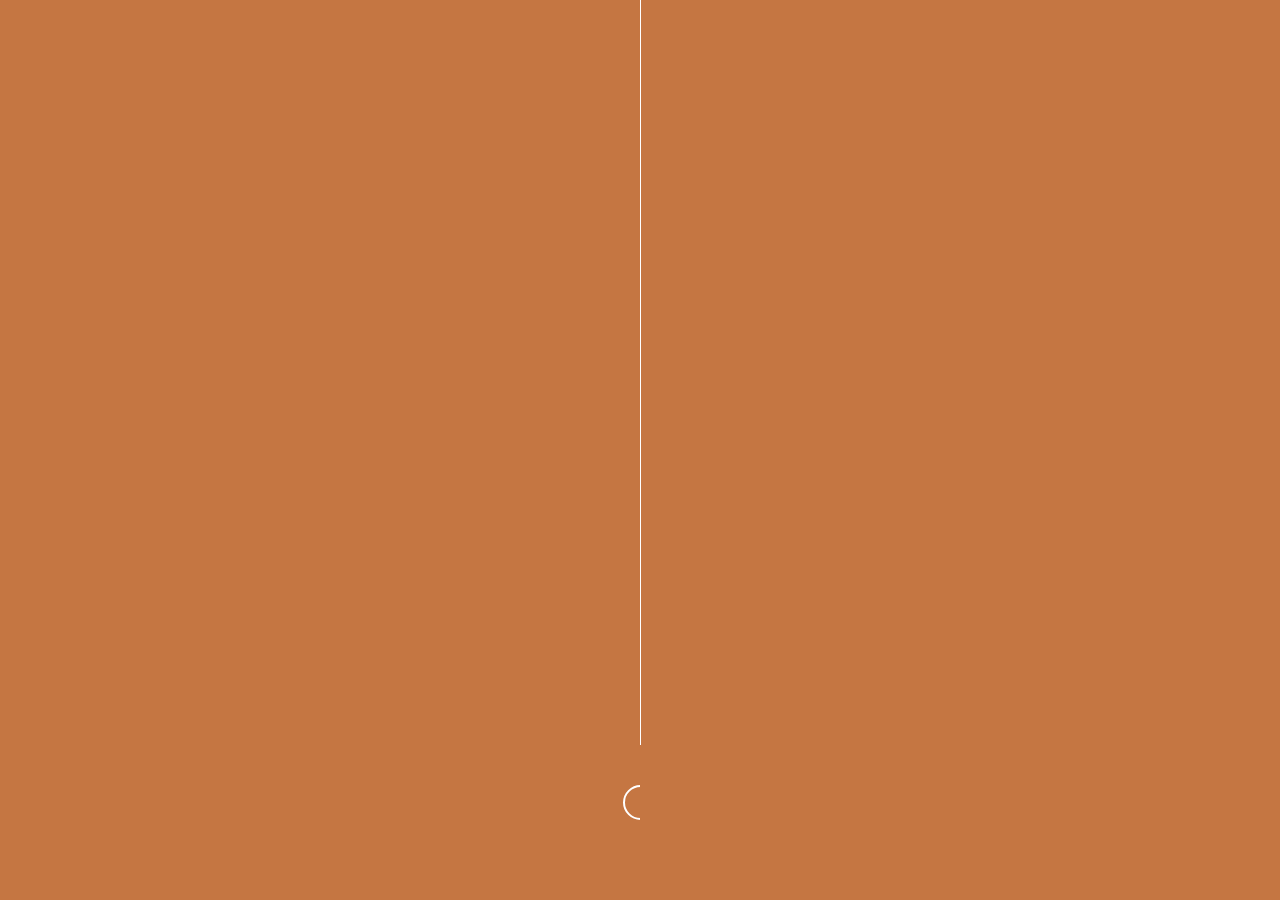
<file: index.html>
<!DOCTYPE html>
<html lang="zxx" class="is-preload">
  <head>
    <meta charset="UTF-8" />
    <meta name="viewport" content="width=device-width, initial-scale=1.0" />
    <meta http-equiv="X-UA-Compatible" content="ie=edge" />

    <link rel="shortcut icon" href="img/ui/logo.ico" type="image/x-icon" />

    <link rel="stylesheet" href="css/plugins/swiper.min.css" />

    <link rel="stylesheet" href="css/plugins/fancybox.min.css" />

    <link rel="stylesheet" href="css/style.css" />

    <title>Luna Helen</title>
  </head>

  <body>
    <div class="orb-wrapper">
      <div class="orb-loader-frame">
        <div class="orb-loader">
          <div class="orb-deco-1">
            <div class="orb-prog"></div>
          </div>
          <div class="orb-deco-2">
            <div class="orb-spiner"></div>
          </div>
        </div>
      </div>

      <div id="orb-dynamic-content" class="transition-fade">
        <div class="orb-page-frame orb-home-1">
          <div class="orb-top-bar-frame">
            <div class="orb-content orb-top-bar">
              <a href="index.html" class="orb-logo-frame">
                <img src="img/ui/logo2.svg" alt="Luna logo" />
              </a>
              <div class="orb-right-side">
                <div class="orb-menu-frame">
                  <nav>
                    <ul class="orb-menu">
                      <li class="orb-has-children orb-current">
                        <a href="index.html">Home</a>
                      </li>
                      <li class="orb-has-children">
                        <a href="about.html">About</a>
                      </li>
                      <li class="orb-has-children">
                        <a href="portfolio.html">Portfolio</a>
                      </li>

                      <li class="orb-has-children">
                        <a href="contact.html">Contact</a>
                      </li>
                    </ul>
                  </nav>
                </div>
              </div>
              <div class="orb-menu-btn">
                <span></span>
              </div>
            </div>
          </div>

          <div
            class="orb-content"
            data-swiper-parallax="-200"
            data-swiper-parallax-opacity="0"
          >
            <div class="orb-grid orb-sm-reverse">
              <div class="orb-g-100">
                <div class="rb-object-frame">
                  <div class="orb-photo-frame orb-obj-1">
                    <div class="swiper-container orb-slideshow">
                      <div class="swiper-wrapper">
                        <div class="swiper-slide">
                          <img
                            src="img/photo/30.jpg"
                            alt="photo"
                            data-swiper-parallax-x="100"
                            data-swiper-parallax-scale="1.3"
                            data-swiper-parallax-opacity="0"
                            data-swiper-parallax-duration="1200"
                          />
                        </div>
                        <div class="swiper-slide">
                          <img
                            src="img/photo/20.jpg"
                            alt="photo"
                            data-swiper-parallax-x="100"
                            data-swiper-parallax-scale="1.3"
                            data-swiper-parallax-opacity="0"
                            data-swiper-parallax-duration="1200"
                          />
                        </div>
                        <div class="swiper-slide">
                          <img
                            src="img/photo/23.jpg"
                            alt="photo"
                            data-swiper-parallax-x="100"
                            data-swiper-parallax-scale="1.3"
                            data-swiper-parallax-opacity="0"
                            data-swiper-parallax-duration="1200"
                          />
                        </div>
                        <div class="swiper-slide">
                          <img
                            src="img/photo/31.jpg"
                            alt="photo"
                            data-swiper-parallax-x="100"
                            data-swiper-parallax-scale="1.3"
                            data-swiper-parallax-opacity="0"
                            data-swiper-parallax-duration="1200"
                          />
                        </div>
                        <div class="swiper-slide">
                          <img
                            src="img/photo/32.jpg"
                            alt="photo"
                            data-swiper-parallax-x="100"
                            data-swiper-parallax-scale="1.3"
                            data-swiper-parallax-opacity="0"
                            data-swiper-parallax-duration="1200"
                          />
                        </div>
                        <div class="swiper-slide">
                          <img
                            src="img/photo/33.jpg"
                            alt="photo"
                            data-swiper-parallax-x="100"
                            data-swiper-parallax-scale="1.3"
                            data-swiper-parallax-opacity="0"
                            data-swiper-parallax-duration="1200"
                          />
                        </div>
                      </div>
                    </div>
                  </div>
                  <div class="orb-deco"></div>
                  <div class="orb-slide-caption">
                    <span class="orb-suptitle"
                      >Professional <br />photographer</span
                    >
                    <h1>
                      <span>
                        Luna&nbsp; <br />
                        Helen&nbsp;
                      </span>
                    </h1>
                  </div>
                </div>
              </div>
            </div>
            <div class="orb-navigation">
              <div class="orb-pagination"></div>
              <span class="orb-line"></span>
              <a href="portfolio.html" class="orb-button">
                <div class="orb-arrow">
                  <img src="img/ui/arrow-1.svg" alt="arrow" />
                </div>
                <span>Show <br />gallery</span>
              </a>
            </div>
          </div>
        </div>

        <div class="orb-big-menu-frame">
          <div class="orb-big-menu orb-big-menu-2">
            <div class="orb-grid">
              <div class="orb-g-33 orb-lg-50 orb-sm-100">
                <div class="orb-menu-frame orb-fs-menu">
                  <nav>
                    <ul class="orb-menu">
                      <li class="orb-has-children orb-current">
                        <a href="index.html" data-no-swup>Home</a>
                      </li>
                      <li class="orb-has-children">
                        <a href="about.html" data-no-swup>About</a>
                      </li>
                      <li class="orb-has-children">
                        <a href="portfolio.html" data-no-swup>Portfolio</a>
                      </li>

                      <li class="orb-has-children">
                        <a href="contact.html" data-no-swup>Contact</a>
                      </li>
                    </ul>
                  </nav>
                </div>
              </div>
              <div class="orb-g-33 orb-lg-50 orb-sm-100">
                <div class="rb-object-frame">
                  <div class="orb-photo-frame orb-obj-1">
                    <img src="img/photo/48.jpg" alt="photo" />
                  </div>
                </div>
              </div>
              <div class="orb-g-33 orb-lg-50 orb-sm-100">
                <div class="orb-menu-text-frame">
                  <div class="orb-menu-text">
                    <p>
                      I am a professional photographer, my favorite areas are
                      photography of models and photos for fashion magazines.
                    </p>
                  </div>
                  <a
                    href="https://www.instagram.com/"
                    target="_blank"
                    data-no-swup
                    class="orb-instagram"
                  >
                    <span>My instagram</span>
                    <img src="img/ui/instagram-2.svg" alt="Instagram" />
                  </a>
                </div>
              </div>
            </div>
          </div>
        </div>
      </div>
    </div>

    <script src="js/plugins/jquery.min.js"></script>

    <script src="js/plugins/fancybox.min.js"></script>

    <script src="js/plugins/swup.min.js"></script>

    <script src="js/plugins/swiper.min.js"></script>

    <script src="js/plugins/parsley.min.js"></script>

    <script src="js/main.js"></script>
  </body>
</html>
</file>
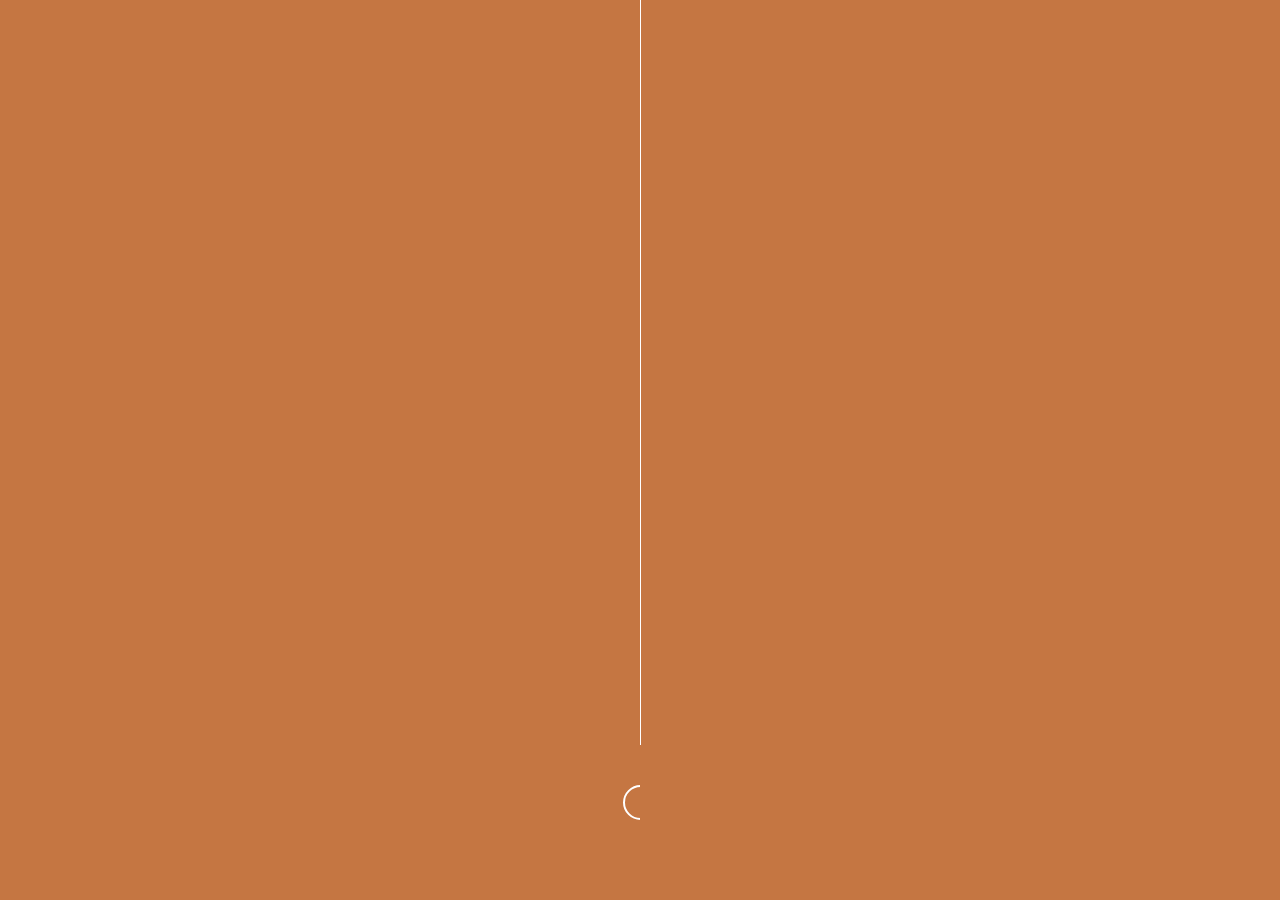
<file: about.html>
<!DOCTYPE html>
<html lang="zxx" class="is-preload">
  <head>
    <meta charset="UTF-8" />
    <meta name="viewport" content="width=device-width, initial-scale=1.0" />
    <meta http-equiv="X-UA-Compatible" content="ie=edge" />

    <link rel="shortcut icon" href="img/ui/logo.ico" type="image/x-icon" />

    <link rel="stylesheet" href="css/plugins/swiper.min.css" />

    <link rel="stylesheet" href="css/plugins/fancybox.min.css" />

    <link rel="stylesheet" href="css/style.css" />

    <title>Luna Helen</title>
  </head>

  <body>
    <div class="orb-wrapper">
      <div class="orb-loader-frame">
        <div class="orb-loader">
          <div class="orb-deco-1">
            <div class="orb-prog"></div>
          </div>
          <div class="orb-deco-2">
            <div class="orb-spiner"></div>
          </div>
        </div>
      </div>

      <div id="orb-dynamic-content" class="transition-fade">
        <div class="orb-page-frame orb-about-1">
          <div class="orb-top-bar-frame">
            <div class="orb-content orb-top-bar">
              <a href="index.html" class="orb-logo-frame">
                <img src="img/ui/logo2.svg" alt=" Luna" />
              </a>
              <div class="orb-right-side">
                <div class="orb-menu-frame">
                  <nav>
                    <ul class="orb-menu">
                      <li class="orb-has-children">
                        <a href="index.html">Home</a>
                      </li>
                      <li class="orb-has-children orb-current">
                        <a href="about.html">About</a>
                      </li>
                      <li class="orb-has-children">
                        <a href="portfolio.html">Portfolio</a>
                      </li>

                      <li class="orb-has-children">
                        <a href="contact.html">Contact</a>
                      </li>
                    </ul>
                  </nav>
                </div>
              </div>
              <div class="orb-menu-btn">
                <span></span>
              </div>
            </div>
          </div>

          <div class="orb-content">
            <div class="orb-grid orb-sm-reverse">
              <div class="orb-g-40 orb-sm-100">
                <div class="rb-object-frame">
                  <div class="orb-photo-frame orb-obj-1">
                    <img src="img/photo/49.jpg" alt="photo" />
                  </div>
                </div>
              </div>
              <div class="orb-g-60 orb-sm-100">
                <div class="orb-about-frame">
                  <div class="orb-grid">
                    <div class="orb-g-60 orb-sm-100">
                      <div class="orb-about-text">
                        <h1>Hello, My name is Luna.</h1>
                        <p>
                          I'm a photographer. I love my job. I often have to
                          communicate with people. I like to photograph unique
                          characters and personalities.
                        </p>
                      </div>
                    </div>
                    <div class="orb-g-40 orb-sm-100">
                      <div class="orb-position-fix">
                        <div class="orb-deco"></div>
                        <div class="orb-photo-frame orb-obj-2">
                          <img src="img/photo/50.jpg" alt="photo" />
                        </div>
                      </div>
                    </div>
                  </div>
                </div>
              </div>
            </div>
            <div class="orb-bottom-panel">
              <div class="orb-instagram">
                <span>Instagram</span>
                <div class="orb-line"></div>
                <a
                  href="https://www.instagram.com/"
                  target="_blank"
                  data-no-swup
                  ><img src="img/ui/instagram-1.svg" alt="Instagram"
                /></a>
              </div>
              <a href="mailto:your.mail@here.com" class="orb-mail" data-no-swup></a>
                luna@email.com</a
              >
            </div>
          </div>
        </div>

        <div class="orb-big-menu-frame">
          <div class="orb-big-menu orb-big-menu-2">
            <div class="orb-grid">
              <div class="orb-g-33 orb-lg-50 orb-sm-100">
                <div class="orb-menu-frame orb-fs-menu">
                  <nav>
                    <ul class="orb-menu">
                      <li class="orb-has-children">
                        <a href="index.html" data-no-swup>Home</a>
                      </li>
                      <li class="orb-has-children orb-current">
                        <a href="about.html" data-no-swup>About</a>
                      </li>
                      <li class="orb-has-children">
                        <a href="portfolio.html" data-no-swup>Portfolio</a>
                      </li>

                      <li class="orb-has-children">
                        <a href="contact.html" data-no-swup>Contact</a>
                      </li>
                    </ul>
                  </nav>
                </div>
              </div>
              <div class="orb-g-33 orb-lg-50 orb-sm-100">
                <div class="rb-object-frame">
                  <div class="orb-photo-frame orb-obj-1">
                    <img src="img/photo/48.jpg" alt="photo" />
                  </div>
                </div>
              </div>
              <div class="orb-g-33 orb-lg-50 orb-sm-100">
                <div class="orb-menu-text-frame">
                  <div class="orb-menu-text">
                    <p>
                      I am a professional photographer, my favorite areas are
                      photography of models and photos for fashion magazines.
                    </p>
                  </div>
                  <a
                    href="https://www.instagram.com/"
                    target="_blank"
                    class="orb-instagram"
                    data-no-swup
                  >
                    <span>My instagram</span>
                    <img src="img/ui/instagram-2.svg" alt="Instagram" />
                  </a>
                </div>
              </div>
            </div>
          </div>
        </div>
      </div>
    </div>

    <script src="js/plugins/jquery.min.js"></script>

    <script src="js/plugins/fancybox.min.js"></script>

    <script src="js/plugins/swup.min.js"></script>

    <script src="js/plugins/swiper.min.js"></script>

    <script src="js/plugins/parsley.min.js"></script>

    <script src="js/main.js"></script>
  </body>
</html>
</file>
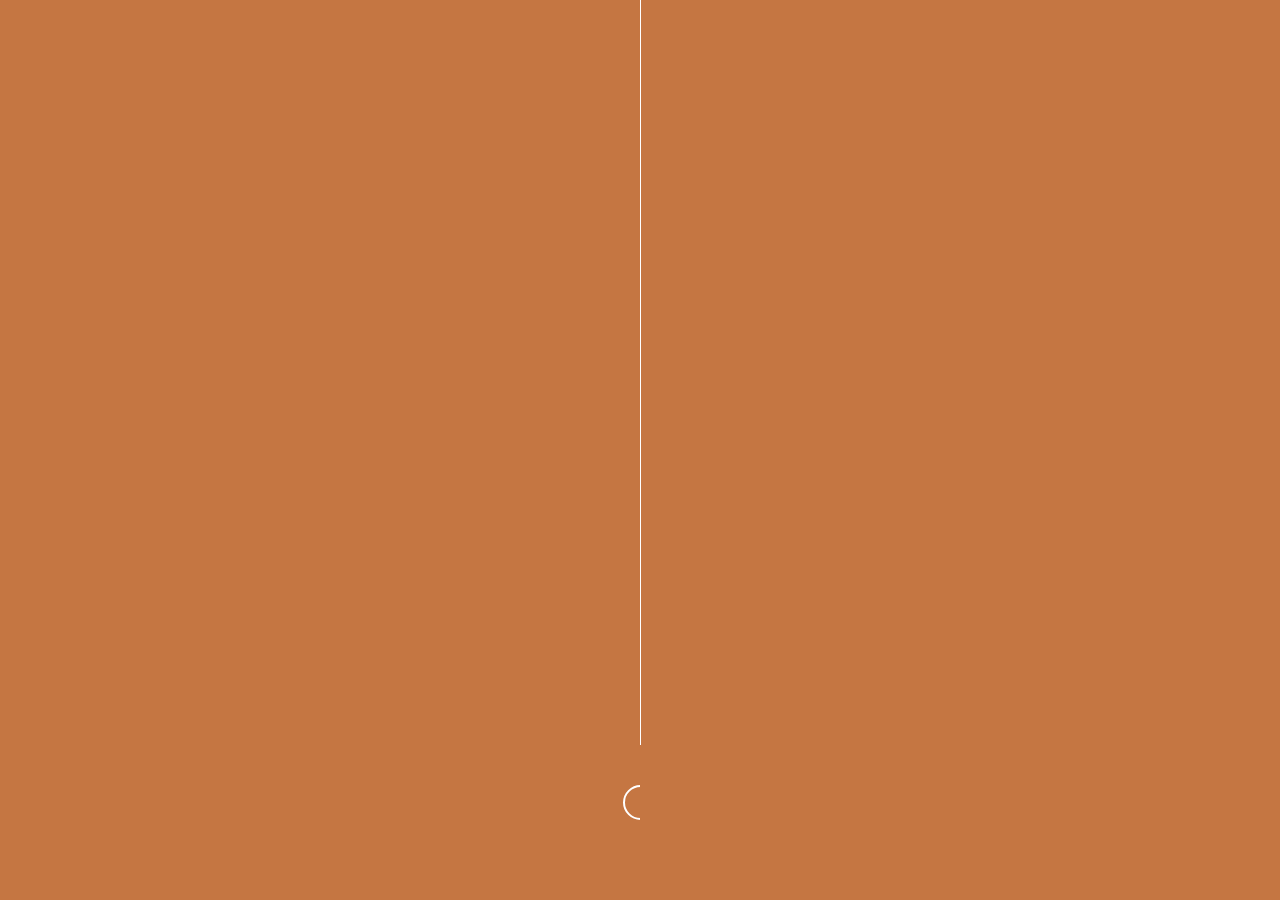
<file: contact.html>
<!DOCTYPE html>
<html lang="zxx" class="is-preload">
  <head>
    <meta charset="UTF-8" />
    <meta name="viewport" content="width=device-width, initial-scale=1.0" />
    <meta http-equiv="X-UA-Compatible" content="ie=edge" />

    <link rel="shortcut icon" href="img/ui/logo.ico" type="image/x-icon" />

    <link rel="stylesheet" href="css/plugins/swiper.min.css" />

    <link rel="stylesheet" href="css/plugins/fancybox.min.css" />

    <link rel="stylesheet" href="css/style.css" />

    <title>Luna Helen</title>
  </head>

  <body>
    <div class="orb-wrapper">
      <div class="orb-loader-frame">
        <div class="orb-loader">
          <div class="orb-deco-1">
            <div class="orb-prog"></div>
          </div>
          <div class="orb-deco-2">
            <div class="orb-spiner"></div>
          </div>
        </div>
      </div>

      <div id="orb-dynamic-content" class="transition-fade">
        <div class="orb-page-frame orb-contact-1">
          <div class="orb-top-bar-frame">
            <div class="orb-content orb-top-bar">
              <a href="index.html" class="orb-logo-frame">
                <img src="img/ui/logo2.svg" alt="Orabel" />
              </a>
              <div class="orb-right-side">
                <div class="orb-menu-frame">
                  <nav>
                    <ul class="orb-menu">
                      <li class="orb-has-children">
                        <a href="index.html">Home</a>
                      </li>
                      <li class="orb-has-children">
                        <a href="about.html">About</a>
                      </li>
                      <li class="orb-has-children">
                        <a href="portfolio.html">Portfolio</a>
                      </li>

                      <li class="orb-has-children orb-current">
                        <a href="contact.html">Contact</a>
                      </li>
                    </ul>
                  </nav>
                </div>
              </div>
              <div class="orb-menu-btn">
                <span></span>
              </div>
            </div>
          </div>

          <div class="orb-content">
            <div class="orb-grid orb-sm-reverse">
              <div class="orb-g-35 orb-sm-100">
                <div class="rb-object-frame">
                  <div class="orb-photo-frame orb-obj-1">
                    <img src="img/photo/41.jpg" alt="photo" />
                  </div>
                  <h1 class="orb-page-title">Contact <br />With Me</h1>
                  <div class="orb-deco"></div>
                </div>
              </div>
              <div class="orb-g-65 orb-sm-100">
                <div class="orb-form-frame">
                  <div class="orb-form-content">
                    <h2
                      class="orb-form-title"
                      style="margin-bottom: 20px; font-size: 20px"
                    >
                      I am open for cooperation and <br />partnership, write to
                      me
                    </h2>
                    <form id="form">
                      <div class="orb-grid orb-padding-grid">
                        <div class="orb-g-50 orb-sm-100">
                          <div class="orb-group-input">
                            <input
                              id="name"
                              name="name"
                              type="text"
                              placeholder="Name"
                              data-parsley-pattern="^[a-zA-Z\s.]+$"
                              required
                            />
                          </div>
                        </div>
                        <div class="orb-g-50 orb-sm-100">
                          <div class="orb-group-input">
                            <input
                              id="email"
                              name="email"
                              type="email"
                              placeholder="E-mail"
                              required
                            />
                          </div>
                        </div>
                        <div class="orb-g-100">
                          <div class="orb-group-input">
                            <textarea
                              id="message"
                              name="message"
                              placeholder="Your message"
                              data-parsley-pattern="^[a-zA-Z0-9\s.:,!?]+$"
                              required
                            ></textarea>
                          </div>
                        </div>
                      </div>
                      <div class="orb-form-bottom">
                        <div class="accept-terms-wrap">
                          <input
                            type="checkbox"
                            id="cbx"
                            class="inp-cbx"
                            name="terms"
                            data-parsley-errors-container="#acceptError"
                            required
                          />
                          <label class="cbx terms" for="cbx">
                            <span>
                              <svg
                                width="12px"
                                height="10px"
                                viewbox="0 0 12 10"
                              >
                                <polyline
                                  points="1.5 6 4.5 9 10.5 1"
                                ></polyline>
                              </svg>
                            </span>
                            <span
                              >I accept<a
                                data-no-swup
                                class="terms-link"
                                target="_blank"
                                >terms</a
                              >.</span
                            >
                          </label>
                          <div id="acceptError"></div>
                        </div>
                        <button class="orb-submit-btn">
                          <span>Send message</span>
                          <img
                            src="img/ui/arrow-1.svg"
                            alt="arrow"
                            class="orb-arrow"
                          />
                        </button>
                      </div>
                    </form>
                  </div>
                </div>
              </div>
            </div>
          </div>
        </div>

        <div class="orb-big-menu-frame">
          <div class="orb-big-menu orb-big-menu-2">
            <div class="orb-grid">
              <div class="orb-g-33 orb-lg-50 orb-sm-100">
                <div class="orb-menu-frame orb-fs-menu">
                  <nav>
                    <ul class="orb-menu">
                      <li class="orb-has-children">
                        <a href="index.html" data-no-swup>Home</a>
                      </li>
                      <li class="orb-has-children">
                        <a href="about.html" data-no-swup>About</a>
                      </li>
                      <li class="orb-has-children">
                        <a href="portfolio.html" data-no-swup>Portfolio</a>
                      </li>

                      <li class="orb-has-children orb-current">
                        <a href="contact.html" data-no-swup>Contact</a>
                      </li>
                    </ul>
                  </nav>
                </div>
              </div>
              <div class="orb-g-33 orb-lg-50 orb-sm-100">
                <div class="rb-object-frame">
                  <div class="orb-photo-frame orb-obj-1">
                    <img src="img/photo/48.jpg" alt="photo" />
                  </div>
                </div>
              </div>
              <div class="orb-g-33 orb-lg-50 orb-sm-100">
                <div class="orb-menu-text-frame">
                  <div class="orb-menu-text">
                    <p>
                      I am a professional photographer, my favorite areas are
                      photography of models and photos for fashion magazines.
                    </p>
                  </div>
                  <a
                    href="https://www.instagram.com/"
                    target="_blank"
                    data-no-swup
                    class="orb-instagram"
                  >
                    <span>My instagram</span>
                    <img src="img/ui/instagram-2.svg" alt="Instagram" />
                  </a>
                </div>
              </div>
            </div>
          </div>
        </div>
      </div>
    </div>

    <script src="js/plugins/jquery.min.js"></script>

    <script src="js/plugins/fancybox.min.js"></script>

    <script src="js/plugins/swup.min.js"></script>

    <script src="js/plugins/swiper.min.js"></script>

    <script src="js/plugins/parsley.min.js"></script>

    <script src="js/main.js"></script>
  </body>
</html>
</file>
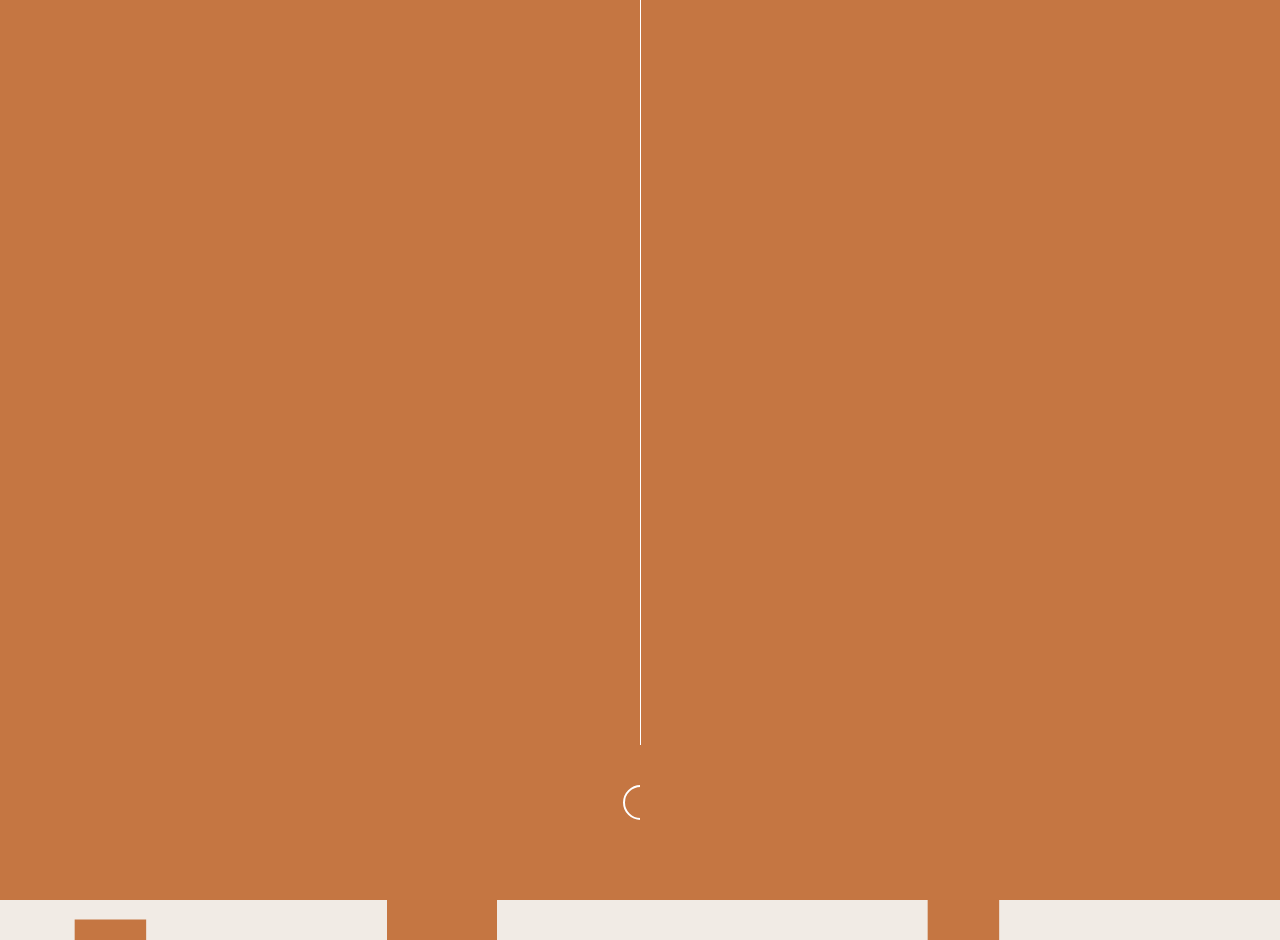
<file: portfolio.html>
<!DOCTYPE html>
<html lang="zxx" class="is-preload">
  <head>
    <meta charset="UTF-8" />
    <meta name="viewport" content="width=device-width, initial-scale=1.0" />
    <meta http-equiv="X-UA-Compatible" content="ie=edge" />

    <link rel="shortcut icon" href="img/ui/logo.ico" type="image/x-icon" />

    <link rel="stylesheet" href="css/plugins/swiper.min.css" />

    <link rel="stylesheet" href="css/plugins/fancybox.min.css" />

    <link rel="stylesheet" href="css/style.css" />

    <title>Luna Helen</title>
  </head>

  <body>
    <div class="orb-wrapper">
      <div class="orb-loader-frame">
        <div class="orb-loader">
          <div class="orb-deco-1">
            <div class="orb-prog"></div>
          </div>
          <div class="orb-deco-2">
            <div class="orb-spiner"></div>
          </div>
        </div>
      </div>

      <div id="orb-dynamic-content" class="transition-fade">
        <div class="orb-page-frame orb-portfolio-1">
          <div class="orb-top-bar-frame">
            <div class="orb-content orb-top-bar">
              <a href="index.html" class="orb-logo-frame">
                <img src="img/ui/logo2.svg" alt=" luna" />
              </a>
              <div class="orb-right-side">
                <div class="orb-menu-frame">
                  <nav>
                    <ul class="orb-menu">
                      <li class="orb-has-children">
                        <a href="index.html">Home</a>
                      </li>
                      <li class="orb-has-children">
                        <a href="about.html">About</a>
                      </li>
                      <li class="orb-has-children orb-current">
                        <a href="portfolio.html">Portfolio</a>
                      </li>

                      <li class="orb-has-children">
                        <a href="contact.html">Contact</a>
                      </li>
                    </ul>
                  </nav>
                </div>
              </div>
              <div class="orb-menu-btn">
                <span></span>
              </div>
            </div>
          </div>

          <div class="swiper-container orb-slider-3s">
            <div class="swiper-wrapper">
              <div class="swiper-slide">
                <div class="orb-content">
                  <div class="orb-deco"></div>
                  <div class="orb-grid">
                    <div class="orb-g-100 orb-sm-100">
                      <div class="orb-object-frame">
                        <div class="orb-photo-frame orb-obj-1">
                          <img src="img/photo/27.jpg" alt="photo" />
                          <a
                            data-fancybox="gallery"
                            data-no-swup
                            href="img/photo/27.jpg"
                            class="orb-zoom"
                            ><img src="img/ui/zoom.svg" alt="zoom"
                          /></a>
                        </div>
                        <div class="orb-slide-caption">
                          <h2>Orange girl</h2>
                        </div>
                      </div>
                    </div>
                  </div>
                </div>
              </div>
              <div class="swiper-slide">
                <div class="orb-content">
                  <div class="orb-deco"></div>
                  <div class="orb-grid">
                    <div class="orb-g-100 orb-sm-100">
                      <div class="orb-object-frame">
                        <div class="orb-photo-frame orb-obj-1">
                          <img src="img/photo/28.jpg" alt="photo" />
                          <a
                            data-fancybox="gallery"
                            data-no-swup
                            href="img/photo/28.jpg"
                            class="orb-zoom"
                            ><img src="img/ui/zoom.svg" alt="zoom"
                          /></a>
                        </div>
                        <div class="orb-slide-caption">
                          <h2>Nicole Lifestyle</h2>
                        </div>
                      </div>
                    </div>
                  </div>
                </div>
              </div>
              <div class="swiper-slide">
                <div class="orb-content">
                  <div class="orb-deco"></div>
                  <div class="orb-grid">
                    <div class="orb-g-100 orb-sm-100">
                      <div class="orb-object-frame">
                        <div class="orb-photo-frame orb-obj-1">
                          <img src="img/photo/29.jpg" alt="photo" />
                          <a
                            data-fancybox="gallery"
                            data-no-swup
                            href="img/photo/29.jpg"
                            class="orb-zoom"
                            ><img src="img/ui/zoom.svg" alt="zoom"
                          /></a>
                        </div>
                        <div class="orb-slide-caption">
                          <h2>Beach girl</h2>
                        </div>
                      </div>
                    </div>
                  </div>
                </div>
              </div>
              <div class="swiper-slide">
                <div class="orb-content">
                  <div class="orb-deco"></div>
                  <div class="orb-grid">
                    <div class="orb-g-100 orb-sm-100">
                      <div class="orb-object-frame">
                        <div class="orb-photo-frame orb-obj-1">
                          <img src="img/photo/2.jpg" alt="photo" />
                          <a
                            data-fancybox="gallery"
                            data-no-swup
                            href="img/photo/2.jpg"
                            class="orb-zoom"
                            ><img src="img/ui/zoom.svg" alt="zoom"
                          /></a>
                        </div>
                        <div class="orb-slide-caption">
                          <h2>Emma Feritson</h2>
                        </div>
                      </div>
                    </div>
                  </div>
                </div>
              </div>
              <div class="swiper-slide">
                <div class="orb-content">
                  <div class="orb-deco"></div>
                  <div class="orb-grid">
                    <div class="orb-g-100 orb-sm-100">
                      <div class="orb-object-frame">
                        <div class="orb-photo-frame orb-obj-1">
                          <img src="img/photo/14.jpg" alt="photo" />
                          <a
                            data-fancybox="gallery"
                            data-no-swup
                            href="img/photo/14.jpg"
                            class="orb-zoom"
                            ><img src="img/ui/zoom.svg" alt="zoom"
                          /></a>
                        </div>
                        <div class="orb-slide-caption">
                          <h2>Reils and sleepers</h2>
                        </div>
                      </div>
                    </div>
                  </div>
                </div>
              </div>
              <div class="swiper-slide">
                <div class="orb-content">
                  <div class="orb-deco"></div>
                  <div class="orb-grid">
                    <div class="orb-g-100 orb-sm-100">
                      <div class="orb-object-frame">
                        <div class="orb-photo-frame orb-obj-1">
                          <img src="img/photo/20.jpg" alt="photo" />
                          <a
                            data-fancybox="gallery"
                            data-no-swup
                            href="img/photo/20.jpg"
                            class="orb-zoom"
                            ><img src="img/ui/zoom.svg" alt="zoom"
                          /></a>
                        </div>
                        <div class="orb-slide-caption">
                          <h2>Monica Fetruchi</h2>
                        </div>
                      </div>
                    </div>
                  </div>
                </div>
              </div>
            </div>
            <div class="orb-nav-frame">
              <div class="orb-nav">
                <div class="orb-nav-label">Next Work</div>
                <div class="orb-prev">
                  <img src="img/ui/arrow-1.svg" alt="arrow" />
                </div>
                <div class="orb-next">
                  <img src="img/ui/arrow-1.svg" alt="arrow" />
                </div>
              </div>
            </div>
          </div>
        </div>

        <div class="orb-big-menu-frame">
          <div class="orb-big-menu orb-big-menu-1">
            <div class="orb-grid">
              <div class="orb-g-30 orb-md-50 orb-sm-100">
                <div class="orb-menu-frame orb-fs-menu">
                  <nav>
                    <ul class="orb-menu">
                      <li class="orb-has-children">
                        <a href="index.html" data-no-swup>Home</a>
                      </li>
                      <li class="orb-has-children">
                        <a href="about.html" data-no-swup>About</a>
                      </li>
                      <li class="orb-has-children orb-current">
                        <a href="portfolio.html" data-no-swup>Portfolio</a>
                      </li>

                      <li class="orb-has-children">
                        <a href="contact.html" data-no-swup>Contact</a>
                      </li>
                    </ul>
                  </nav>
                </div>
              </div>
              <div class="orb-g-70 orb-md-50 orb-sm-100">
                <div class="rb-object-frame">
                  <div class="orb-photo-frame orb-obj-1">
                    <img src="img/photo/39.jpg" alt="photo" />
                  </div>
                  <div class="orb-position-fix">
                    <div class="orb-deco"></div>
                    <div class="orb-photo-frame orb-obj-2">
                      <img src="img/photo/40.jpg" alt="photo" />
                    </div>
                  </div>
                  <div class="orb-descr">
                    <div class="orb-descr-title">
                      <div>Menu</div>
                      <div class="orb-line"></div>
                    </div>
                    <p>Stay tuned for news and new work on Instagram</p>
                    <a
                      href="https://www.instagram.com/"
                      target="_blank"
                      data-no-swup
                      ><img src="img/ui/instagram-2.svg" alt="Instagram"
                    /></a>
                  </div>
                </div>
              </div>
            </div>
          </div>
        </div>
      </div>
    </div>

    <script src="js/plugins/jquery.min.js"></script>

    <script src="js/plugins/fancybox.min.js"></script>

    <script src="js/plugins/swup.min.js"></script>

    <script src="js/plugins/swiper.min.js"></script>

    <script src="js/plugins/parsley.min.js"></script>

    <script src="js/main.js"></script>
  </body>
</html>
</file>
<file: css/style.css>
@import url("https://fonts.googleapis.com/css2?family=Libre+Baskerville:ital,wght@0,400;0,700;1,400&family=Roboto:ital,wght@0,100;0,300;0,400;0,500;0,700;0,900;1,100;1,300;1,400;1,500;1,700;1,900&display=swap");

/* Normalize
==================================== */

*, *:after, *:before {
	-webkit-box-sizing: border-box;
	box-sizing: border-box;
}

*:focus {
	outline: inherit !important;
}

::-webkit-scrollbar {
	width: 3px;
}

::-webkit-scrollbar-track {
	background: #DDDDD7;
}

::-webkit-scrollbar-thumb {
	width: 3px;
	background: #C57642;	
}

a {
	text-decoration: none;
}

body {
	padding: 0;
	margin: 0;
	overflow: hidden;
}

@media (max-width: 768px) {
	body {
		overflow: auto;
	}
}

.orb-wrapper {
	height: calc(var(--vh, 1vh) * 100);
}

.orb-wrapper .transition-fade {
	width: 100%;
	height: 100%;
}

.orb-scroll-frame {
	height: 100vh;
	overflow-y: scroll;
	background-color: #EAF0EE;
	padding: 120px 80px 40px;
}

.orb-scroll-frame .orb-top-bar-frame {
	background-color: #DDDDD7;
}

@media (max-width: 768px) {
	.orb-scroll-frame {
		padding: 100px 20px 0;
	}

	.orb-scroll-frame .orb-top-bar-frame {
		background-color: #DDDDD7;
	}
}

.orb-page-frame {
	width: 100%;
	height: auto;
	min-height: calc(var(--vh, 1vh) * 100);
	display: -webkit-box;
	display: -ms-flexbox;
	display: flex;
	overflow: hidden;
	-webkit-box-pack: center;
	-ms-flex-pack: center;
	justify-content: center;
	-webkit-box-align: center;
	-ms-flex-align: center;
	align-items: center;
}

.orb-content {
	position: relative;
	width: 100%;
}

.orb-relative {
	position: relative;
}

.swiper-container {
	overflow: visible;
	position: relative;
	width: 100%;
	height: 100%;
}

/* Typography
==================================== */

h1, h2, h3, h4, h5, h6 {
	padding: 0;
	margin: 0;
	font-family: "Libre Baskerville", serif;
}

ul {
	padding: 0;
	margin: 0;
}

ul li {
	list-style-type: none;
}

/* Top bar
==================================== */

.orb-top-bar-frame {
	position: fixed;
	z-index: 10;
	width: 100%;
	top: 0;
	left: 0;
	-webkit-transition: 0.4s ease-in-out;
	transition: 0.4s ease-in-out;
	-webkit-transition-delay: 1.2s;
	transition-delay: 1.2s;
}

.orb-top-bar-frame .orb-menu-frame {
	-webkit-transition-delay: 1.2s;
	transition-delay: 1.2s;
}

.orb-top-bar-frame .orb-top-bar {
	position: relative;
	padding: 0 80px;
	height: 120px;
	width: 100%;
	display: -webkit-box;
	display: -ms-flexbox;
	display: flex;
	-webkit-box-align: center;
	-ms-flex-align: center;
	align-items: center;
	-webkit-box-pack: justify;
	-ms-flex-pack: justify;
	justify-content: space-between;
}

.orb-top-bar-frame .orb-top-bar .orb-logo-frame {
	display: block;
	height: 19px;
}

.orb-top-bar-frame .orb-top-bar .orb-logo-frame img, .orb-top-bar-frame .orb-top-bar .orb-logo-frame svg {
	width: 125px;
}

.orb-top-bar-frame .orb-top-bar .orb-logo-frame img path, .orb-top-bar-frame .orb-top-bar .orb-logo-frame svg path {
	fill: #442A24;
	-webkit-transition: 0.4s ease-in-out;
	transition: 0.4s ease-in-out;
	-webkit-transition-delay: 1.2s;
	transition-delay: 1.2s;
}

.orb-top-bar-frame .orb-top-bar .orb-right-side {
	display: -webkit-box;
	display: -ms-flexbox;
	display: flex;
	-webkit-box-align: center;
	-ms-flex-align: center;
	align-items: center;
	-webkit-box-pack: justify;
	-ms-flex-pack: justify;
	justify-content: space-between;
}

.orb-top-bar-frame .orb-top-bar:before {
	position: absolute;
	bottom: 0;
	content: '';
	height: 1px;
	background-color: #442A24;
}

.orb-top-bar-frame.orb-menu-opened {
	background-color: transparent !important;
	-webkit-transition-delay: 0s;
	transition-delay: 0s;
}

.orb-top-bar-frame.orb-menu-opened .orb-top-bar:before {
	background-color: #442A24 !important;
}

.orb-top-bar-frame.orb-menu-opened .orb-top-bar .orb-logo-frame img path, .orb-top-bar-frame.orb-menu-opened .orb-top-bar .orb-logo-frame svg path {
	fill: #442A24 !important;
	-webkit-transition-delay: 0s;
	transition-delay: 0s;
}

.orb-top-bar-frame.orb-menu-opened .orb-menu-frame {
	opacity: 0;
	-webkit-transition-delay: 0s;
	transition-delay: 0s;
}

.orb-top-bar-frame.orb-menu-opened .orb-menu-btn span, .orb-top-bar-frame.orb-menu-opened .orb-menu-btn span:after, .orb-top-bar-frame.orb-menu-opened .orb-menu-btn span:before {
	background-color: #442A24 !important;
}

@media (max-width: 992px) {
	.orb-top-bar-frame .orb-top-bar .orb-right-side {
		-webkit-box-pack: end;
		-ms-flex-pack: end;
		justify-content: flex-end;
	}
}

@media (max-width: 768px) {
	.orb-top-bar-frame .orb-top-bar {
		height: 80px;
		padding: 0 20px;
	}

	.orb-top-bar-frame .orb-menu-frame {
		-webkit-transition-delay: 0s;
		transition-delay: 0s;
	}

	.orb-top-bar-frame .orb-top-bar .orb-logo-frame img path, .orb-top-bar-frame .orb-top-bar .orb-logo-frame svg path {
		-webkit-transition-delay: 0s;
		transition-delay: 0s;
	}
}

/* Menu
==================================== */

.orb-menu-frame {
	-webkit-transition: 0.4s ease-in-out;
	transition: 0.4s ease-in-out;
}

.orb-menu-frame nav .orb-menu {
	display: -webkit-box;
	display: -ms-flexbox;
	display: flex;
}

.orb-menu-frame nav .orb-menu li {
	height: 120px;
	padding: 0 30px;
	position: relative;
	display: -webkit-box;
	display: -ms-flexbox;
	display: flex;
	-webkit-box-align: center;
	-ms-flex-align: center;
	align-items: center;
	-webkit-box-pack: center;
	-ms-flex-pack: center;
	justify-content: center;
}

.orb-menu-frame nav .orb-menu li a {
	white-space: nowrap;
	text-decoration: none;
	color: #442A24;
	font-family: "Roboto", sans-serif;
	font-weight: bold;
	font-size: 11px;
	letter-spacing: 0.1em;
	text-transform: uppercase;
	-webkit-transition: 0.4s ease-in-out;
	transition: 0.4s ease-in-out;
}

.orb-menu-frame nav .orb-menu li.orb-has-children ul {
	padding: 20px 0;
	-webkit-transform: translateY(20px);
	transform: translateY(20px);
	opacity: 0;
	pointer-events: none;
	position: absolute;
	top: 120px;
	left: 0;
	min-width: 150px;
	background-color: #C57642;
	-webkit-transition: 0.4s ease-in-out;
	transition: 0.4s ease-in-out;
}

.orb-menu-frame nav .orb-menu li.orb-has-children ul li {
	-webkit-box-pack: start;
	-ms-flex-pack: start;
	justify-content: flex-start;
	height: 40px;
}

.orb-menu-frame nav .orb-menu li.orb-has-children ul li a {
	color: #FFF;
}

.orb-menu-frame nav .orb-menu li.orb-has-children ul li:last-child {
	border: none;
}

.orb-menu-frame nav .orb-menu li.orb-has-children:hover ul {
	opacity: 1;
	pointer-events: all;
	-webkit-transform: translateY(0);
	transform: translateY(0);
}

.orb-menu-frame nav .orb-menu li.orb-current>a {
	color: #C57642 !important;
}

.orb-menu-frame nav .orb-menu li.orb-current>a:after {
	content: '';
	background-color: #C57642;
	height: 2px;
	width: 60%;
	top: 49%;
	left: 20%;
	position: absolute;
}

.orb-menu-frame.orb-fs-menu nav .orb-menu {
	display: -webkit-box;
	display: -ms-flexbox;
	display: flex;
	-webkit-box-orient: vertical;
	-webkit-box-direction: normal;
	-ms-flex-direction: column;
	flex-direction: column;
	-webkit-box-pack: end;
	-ms-flex-pack: end;
	justify-content: flex-end;
	height: calc(var(--vh, 1vh) * 100);
	padding: 80px;
}

.orb-menu-frame.orb-fs-menu nav .orb-menu li {
	padding: 0;
	-webkit-box-orient: vertical;
	-webkit-box-direction: normal;
	-ms-flex-direction: column;
	flex-direction: column;
	-webkit-box-align: start;
	-ms-flex-align: start;
	align-items: flex-start;
	-webkit-box-pack: start;
	-ms-flex-pack: start;
	justify-content: flex-start;
	height: auto;
	margin-bottom: 20px;
}

.orb-menu-frame.orb-fs-menu nav .orb-menu li:last-child {
	margin-bottom: 0;
}

.orb-menu-frame.orb-fs-menu nav .orb-menu li a {
	font-family: "Libre Baskerville", serif;
	font-size: 36px;
}

.orb-menu-frame.orb-fs-menu nav .orb-menu li.orb-has-children ul {
	background-color: transparent;
	max-height: 0;
	overflow: hidden;
	padding: 0;
	position: static;
	opacity: 1;
	-webkit-transform: none;
	transform: none;
	margin: 0;
	-webkit-transition: 0.6s ease-in-out;
	transition: 0.6s ease-in-out;
}

.orb-menu-frame.orb-fs-menu nav .orb-menu li.orb-has-children ul li {
	opacity: 0;
	-webkit-transform: translateX(20px);
	transform: translateX(20px);
	-webkit-box-pack: center;
	-ms-flex-pack: center;
	justify-content: center;
	margin-bottom: 0;
	-webkit-transition: 0.4s ease-in-out;
	transition: 0.4s ease-in-out;
	-webkit-transition-delay: 0s;
	transition-delay: 0s;
}

.orb-menu-frame.orb-fs-menu nav .orb-menu li.orb-has-children ul li:first-child {
	margin-top: 20px;
}

.orb-menu-frame.orb-fs-menu nav .orb-menu li.orb-has-children ul li a {
	color: #442A24;
	font-size: 11px;
	font-family: "Roboto", sans-serif;
}

.orb-menu-frame.orb-fs-menu nav .orb-menu li.orb-has-children ul li a:hover {
	color: #C57642;
	-webkit-transform: translateX(5px);
	transform: translateX(5px);
}

.orb-menu-frame.orb-fs-menu nav .orb-menu li.orb-has-children ul.orb-active {
	opacity: 1;
	max-height: 250px;
}

.orb-menu-frame.orb-fs-menu nav .orb-menu li.orb-has-children ul.orb-active li {
	-webkit-transform: translateX(0);
	transform: translateX(0);
	opacity: 1;
}

.orb-menu-frame.orb-fs-menu nav .orb-menu li.orb-has-children ul.orb-active li:nth-child(1) {
	-webkit-transition-delay: 0.2s;
	transition-delay: 0.2s;
}

.orb-menu-frame.orb-fs-menu nav .orb-menu li.orb-has-children ul.orb-active li:nth-child(2) {
	-webkit-transition-delay: 0.25s;
	transition-delay: 0.25s;
}

.orb-menu-frame.orb-fs-menu nav .orb-menu li.orb-has-children ul.orb-active li:nth-child(3) {
	-webkit-transition-delay: 0.3s;
	transition-delay: 0.3s;
}

.orb-menu-frame.orb-fs-menu nav .orb-menu li.orb-has-children ul.orb-active li:nth-child(4) {
	-webkit-transition-delay: 0.35s;
	transition-delay: 0.35s;
}

.orb-menu-frame.orb-fs-menu nav .orb-menu li.orb-has-children ul.orb-active li:nth-child(5) {
	-webkit-transition-delay: 0.4s;
	transition-delay: 0.4s;
}

.orb-menu-frame.orb-fs-menu nav .orb-menu li.orb-has-children ul.orb-active li:nth-child(6) {
	-webkit-transition-delay: 0.45s;
	transition-delay: 0.45s;
}

.orb-menu-frame.orb-fs-menu nav .orb-menu li.orb-has-children ul.orb-active li:nth-child(7) {
	-webkit-transition-delay: 0.5s;
	transition-delay: 0.5s;
}

.orb-menu-frame.orb-fs-menu nav .orb-menu li.orb-has-children ul.orb-active li:nth-child(8) {
	-webkit-transition-delay: 0.55s;
	transition-delay: 0.55s;
}

.orb-menu-frame.orb-fs-menu nav .orb-menu li.orb-has-children ul.orb-active li:nth-child(9) {
	-webkit-transition-delay: 0.6s;
	transition-delay: 0.6s;
}

.orb-menu-frame.orb-fs-menu nav .orb-menu li.orb-has-children ul.orb-active li:nth-child(10) {
	-webkit-transition-delay: 0.65s;
	transition-delay: 0.65s;
}

.orb-menu-frame.orb-fs-menu nav .orb-menu li.orb-current>a {
	position: relative;
	display: inline;
	color: #C57642;
}

.orb-menu-frame.orb-fs-menu nav .orb-menu li.orb-current>a:after {
	content: '';
	height: 3px;
	width: 110%;
	top: 49%;
	left: -5%;
}

@media (max-width: 992px) {
	.orb-menu-frame {
		display: none;
	}

	.orb-menu-frame.orb-fs-menu {
		display: block;
	}

	.orb-menu-frame.orb-fs-menu nav .orb-menu {
		margin-top: 80px;
		height: calc(var(--vh, 1vh) * 100 - 120px);
		padding: 0 20px;
		-webkit-box-pack: center;
		-ms-flex-pack: center;
		justify-content: center;
		-webkit-box-align: center;
		-ms-flex-align: center;
		align-items: center;
	}

	.orb-menu-frame.orb-fs-menu nav .orb-menu li {
		-webkit-box-align: center;
		-ms-flex-align: center;
		align-items: center;
	}

	.orb-menu-frame.orb-fs-menu nav .orb-menu li a {
		font-family: "Libre Baskerville", serif;
		font-size: 24px;
	}
}

@media (max-width: 992px) {
	.orb-menu-frame.orb-fs-menu nav .orb-menu {
		height: calc(100vh - 80px);
	}
}

@media (max-width: 768px) {
	.orb-menu-frame.orb-fs-menu nav .orb-menu {
		padding-top: 40px;
		-webkit-box-pack: start;
		-ms-flex-pack: start;
		justify-content: flex-start;
	}

	.orb-menu-frame.orb-fs-menu nav .orb-menu li a {
		font-size: 18px;
	}
}

/* Big menu button
==================================== */

.orb-menu-btn {
	width: 30px;
	height: 17px;
	cursor: pointer;
	-webkit-box-pack: center;
	-ms-flex-pack: center;
	justify-content: center;
	text-align: center;
	-webkit-transition: 0.4s ease-in-out;
	transition: 0.4s ease-in-out;
}

.orb-menu-btn span, .orb-menu-btn span:after, .orb-menu-btn span:before {
	content: "";
	display: block;
	width: 30px;
	height: 3px;
	border-radius: 1px;
	background: #442A24;
	-webkit-backface-visibility: hidden;
	backface-visibility: hidden;
	-webkit-transition: 0.3s ease-in-out;
	transition: 0.3s ease-in-out;
}

.orb-menu-btn span {
	position: relative;
	margin: 7px 0 0;
	background-color: transparent;
}

.orb-menu-btn span:after, .orb-menu-btn span:before {
	position: absolute;
}

.orb-menu-btn span:before {
	top: -7px;
}

.orb-menu-btn span:after {
	width: 20px;
	top: 7px;
}

.orb-menu-btn.orb-active {
	-webkit-transform: scale(0.85);
	transform: scale(0.85);
}

.orb-menu-btn.orb-active span {
	background-color: #442A24;
	-webkit-transform: rotate(45deg);
	transform: rotate(45deg);
}

.orb-menu-btn.orb-active span:before {
	-webkit-transform: translate(0px, 7px) rotate(-90deg);
	transform: translate(0px, 7px) rotate(-90deg);
}

.orb-menu-btn.orb-active span:after {
	width: 30px;
	-webkit-transform: translate(0px, -7px) rotate(-90deg);
	transform: translate(0px, -7px) rotate(-90deg);
}

/* Big menu
==================================== */

.orb-big-menu-frame {
	position: fixed;
	z-index: 9;
	top: 0;
	left: 0;
	right: 0;
	bottom: 0;
	width: 100%;
	height: 100%;
	opacity: 0;
	pointer-events: none;
	-webkit-transition: 0.4s ease-in-out;
	transition: 0.4s ease-in-out;
	-webkit-transition-delay: 1.2s;
	transition-delay: 1.2s;
}

.orb-big-menu-frame.orb-active {
	opacity: 1;
	pointer-events: all;
	-webkit-transition-delay: 0s;
	transition-delay: 0s;
}

@media (max-width: 768px) {
	.orb-big-menu-frame {
		-webkit-transition-delay: 0s;
		transition-delay: 0s;
	}
}

/* Grid
==================================== */

.orb-grid {
	display: -webkit-box;
	display: -ms-flexbox;
	display: flex;
	-ms-flex-wrap: wrap;
	flex-wrap: wrap;
	-webkit-box-pack: justify;
	-ms-flex-pack: justify;
	justify-content: space-between;
	height: 100%;
}

.orb-grid .orb-g-10 {
	width: 10%;
}

.orb-grid .orb-g-15 {
	width: 15%;
}

.orb-grid .orb-g-20 {
	width: 20%;
}

.orb-grid .orb-g-25 {
	width: 25%;
}

.orb-grid .orb-g-30 {
	width: 30%;
}

.orb-grid .orb-g-33 {
	width: 33.333%;
}

.orb-grid .orb-g-35 {
	width: 35%;
}

.orb-grid .orb-g-40 {
	width: 40%;
}

.orb-grid .orb-g-45 {
	width: 45%;
}

.orb-grid .orb-g-50 {
	width: 50%;
}

.orb-grid .orb-g-55 {
	width: 55%;
}

.orb-grid .orb-g-60 {
	width: 60%;
}

.orb-grid .orb-g-65 {
	width: 65%;
}

.orb-grid .orb-g-70 {
	width: 70%;
}

.orb-grid .orb-g-75 {
	width: 75%;
}

.orb-grid .orb-g-80 {
	width: 80%;
}

.orb-grid .orb-g-85 {
	width: 85%;
}

.orb-grid .orb-g-90 {
	width: 90%;
}

.orb-grid .orb-g-95 {
	width: 95%;
}

.orb-grid .orb-g-100 {
	width: 100%;
}

.orb-grid.orb-padding-grid {
	-webkit-box-pack: start;
	-ms-flex-pack: start;
	justify-content: flex-start;
	margin-left: -20px;
	margin-right: -20px;
}

.orb-grid.orb-padding-grid .orb-g-10, .orb-grid.orb-padding-grid .orb-g-100, .orb-grid.orb-padding-grid .orb-g-15, .orb-grid.orb-padding-grid .orb-g-20, .orb-grid.orb-padding-grid .orb-g-25, .orb-grid.orb-padding-grid .orb-g-30, .orb-grid.orb-padding-grid .orb-g-33, .orb-grid.orb-padding-grid .orb-g-35, .orb-grid.orb-padding-grid .orb-g-40, .orb-grid.orb-padding-grid .orb-g-45, .orb-grid.orb-padding-grid .orb-g-50, .orb-grid.orb-padding-grid .orb-g-55, .orb-grid.orb-padding-grid .orb-g-60, .orb-grid.orb-padding-grid .orb-g-65, .orb-grid.orb-padding-grid .orb-g-70, .orb-grid.orb-padding-grid .orb-g-75, .orb-grid.orb-padding-grid .orb-g-80, .orb-grid.orb-padding-grid .orb-g-85, .orb-grid.orb-padding-grid .orb-g-90, .orb-grid.orb-padding-grid .orb-g-95 {
	padding: 0 20px;
}

@media (max-width: 1200px) {
	.orb-grid .orb-g-10.orb-lg-30, .orb-grid .orb-g-100.orb-lg-30, .orb-grid .orb-g-15.orb-lg-30, .orb-grid .orb-g-20.orb-lg-30, .orb-grid .orb-g-25.orb-lg-30, .orb-grid .orb-g-30.orb-lg-30, .orb-grid .orb-g-33.orb-lg-30, .orb-grid .orb-g-35.orb-lg-30, .orb-grid .orb-g-40.orb-lg-30, .orb-grid .orb-g-45.orb-lg-30, .orb-grid .orb-g-50.orb-lg-30, .orb-grid .orb-g-55.orb-lg-30, .orb-grid .orb-g-60.orb-lg-30, .orb-grid .orb-g-65.orb-lg-30, .orb-grid .orb-g-70.orb-lg-30, .orb-grid .orb-g-75.orb-lg-30, .orb-grid .orb-g-80.orb-lg-30, .orb-grid .orb-g-85.orb-lg-30, .orb-grid .orb-g-90.orb-lg-30, .orb-grid .orb-g-95.orb-lg-30 {
		width: 30%;
	}

	.orb-grid .orb-g-10.orb-lg-40, .orb-grid .orb-g-100.orb-lg-40, .orb-grid .orb-g-15.orb-lg-40, .orb-grid .orb-g-20.orb-lg-40, .orb-grid .orb-g-25.orb-lg-40, .orb-grid .orb-g-30.orb-lg-40, .orb-grid .orb-g-33.orb-lg-40, .orb-grid .orb-g-35.orb-lg-40, .orb-grid .orb-g-40.orb-lg-40, .orb-grid .orb-g-45.orb-lg-40, .orb-grid .orb-g-50.orb-lg-40, .orb-grid .orb-g-55.orb-lg-40, .orb-grid .orb-g-60.orb-lg-40, .orb-grid .orb-g-65.orb-lg-40, .orb-grid .orb-g-70.orb-lg-40, .orb-grid .orb-g-75.orb-lg-40, .orb-grid .orb-g-80.orb-lg-40, .orb-grid .orb-g-85.orb-lg-40, .orb-grid .orb-g-90.orb-lg-40, .orb-grid .orb-g-95.orb-lg-40 {
		width: 40%;
	}

	.orb-grid .orb-g-10.orb-lg-50, .orb-grid .orb-g-100.orb-lg-50, .orb-grid .orb-g-15.orb-lg-50, .orb-grid .orb-g-20.orb-lg-50, .orb-grid .orb-g-25.orb-lg-50, .orb-grid .orb-g-30.orb-lg-50, .orb-grid .orb-g-33.orb-lg-50, .orb-grid .orb-g-35.orb-lg-50, .orb-grid .orb-g-40.orb-lg-50, .orb-grid .orb-g-45.orb-lg-50, .orb-grid .orb-g-50.orb-lg-50, .orb-grid .orb-g-55.orb-lg-50, .orb-grid .orb-g-60.orb-lg-50, .orb-grid .orb-g-65.orb-lg-50, .orb-grid .orb-g-70.orb-lg-50, .orb-grid .orb-g-75.orb-lg-50, .orb-grid .orb-g-80.orb-lg-50, .orb-grid .orb-g-85.orb-lg-50, .orb-grid .orb-g-90.orb-lg-50, .orb-grid .orb-g-95.orb-lg-50 {
		width: 50%;
	}

	.orb-grid .orb-g-10.orb-lg-60, .orb-grid .orb-g-100.orb-lg-60, .orb-grid .orb-g-15.orb-lg-60, .orb-grid .orb-g-20.orb-lg-60, .orb-grid .orb-g-25.orb-lg-60, .orb-grid .orb-g-30.orb-lg-60, .orb-grid .orb-g-33.orb-lg-60, .orb-grid .orb-g-35.orb-lg-60, .orb-grid .orb-g-40.orb-lg-60, .orb-grid .orb-g-45.orb-lg-60, .orb-grid .orb-g-50.orb-lg-60, .orb-grid .orb-g-55.orb-lg-60, .orb-grid .orb-g-60.orb-lg-60, .orb-grid .orb-g-65.orb-lg-60, .orb-grid .orb-g-70.orb-lg-60, .orb-grid .orb-g-75.orb-lg-60, .orb-grid .orb-g-80.orb-lg-60, .orb-grid .orb-g-85.orb-lg-60, .orb-grid .orb-g-90.orb-lg-60, .orb-grid .orb-g-95.orb-lg-60 {
		width: 60%;
	}

	.orb-grid .orb-g-10.orb-lg-70, .orb-grid .orb-g-100.orb-lg-70, .orb-grid .orb-g-15.orb-lg-70, .orb-grid .orb-g-20.orb-lg-70, .orb-grid .orb-g-25.orb-lg-70, .orb-grid .orb-g-30.orb-lg-70, .orb-grid .orb-g-33.orb-lg-70, .orb-grid .orb-g-35.orb-lg-70, .orb-grid .orb-g-40.orb-lg-70, .orb-grid .orb-g-45.orb-lg-70, .orb-grid .orb-g-50.orb-lg-70, .orb-grid .orb-g-55.orb-lg-70, .orb-grid .orb-g-60.orb-lg-70, .orb-grid .orb-g-65.orb-lg-70, .orb-grid .orb-g-70.orb-lg-70, .orb-grid .orb-g-75.orb-lg-70, .orb-grid .orb-g-80.orb-lg-70, .orb-grid .orb-g-85.orb-lg-70, .orb-grid .orb-g-90.orb-lg-70, .orb-grid .orb-g-95.orb-lg-70 {
		width: 70%;
	}

	.orb-grid .orb-g-10.orb-lg-100, .orb-grid .orb-g-100.orb-lg-100, .orb-grid .orb-g-15.orb-lg-100, .orb-grid .orb-g-20.orb-lg-100, .orb-grid .orb-g-25.orb-lg-100, .orb-grid .orb-g-30.orb-lg-100, .orb-grid .orb-g-33.orb-lg-100, .orb-grid .orb-g-35.orb-lg-100, .orb-grid .orb-g-40.orb-lg-100, .orb-grid .orb-g-45.orb-lg-100, .orb-grid .orb-g-50.orb-lg-100, .orb-grid .orb-g-55.orb-lg-100, .orb-grid .orb-g-60.orb-lg-100, .orb-grid .orb-g-65.orb-lg-100, .orb-grid .orb-g-70.orb-lg-100, .orb-grid .orb-g-75.orb-lg-100, .orb-grid .orb-g-80.orb-lg-100, .orb-grid .orb-g-85.orb-lg-100, .orb-grid .orb-g-90.orb-lg-100, .orb-grid .orb-g-95.orb-lg-100 {
		width: 100%;
	}
}

@media (max-width: 992px) {
	.orb-grid .orb-g-10.orb-md-30, .orb-grid .orb-g-100.orb-md-30, .orb-grid .orb-g-15.orb-md-30, .orb-grid .orb-g-20.orb-md-30, .orb-grid .orb-g-25.orb-md-30, .orb-grid .orb-g-30.orb-md-30, .orb-grid .orb-g-33.orb-md-30, .orb-grid .orb-g-35.orb-md-30, .orb-grid .orb-g-40.orb-md-30, .orb-grid .orb-g-45.orb-md-30, .orb-grid .orb-g-50.orb-md-30, .orb-grid .orb-g-55.orb-md-30, .orb-grid .orb-g-60.orb-md-30, .orb-grid .orb-g-65.orb-md-30, .orb-grid .orb-g-70.orb-md-30, .orb-grid .orb-g-75.orb-md-30, .orb-grid .orb-g-80.orb-md-30, .orb-grid .orb-g-85.orb-md-30, .orb-grid .orb-g-90.orb-md-30, .orb-grid .orb-g-95.orb-md-30 {
		width: 30%;
	}

	.orb-grid .orb-g-10.orb-md-40, .orb-grid .orb-g-100.orb-md-40, .orb-grid .orb-g-15.orb-md-40, .orb-grid .orb-g-20.orb-md-40, .orb-grid .orb-g-25.orb-md-40, .orb-grid .orb-g-30.orb-md-40, .orb-grid .orb-g-33.orb-md-40, .orb-grid .orb-g-35.orb-md-40, .orb-grid .orb-g-40.orb-md-40, .orb-grid .orb-g-45.orb-md-40, .orb-grid .orb-g-50.orb-md-40, .orb-grid .orb-g-55.orb-md-40, .orb-grid .orb-g-60.orb-md-40, .orb-grid .orb-g-65.orb-md-40, .orb-grid .orb-g-70.orb-md-40, .orb-grid .orb-g-75.orb-md-40, .orb-grid .orb-g-80.orb-md-40, .orb-grid .orb-g-85.orb-md-40, .orb-grid .orb-g-90.orb-md-40, .orb-grid .orb-g-95.orb-md-40 {
		width: 40%;
	}

	.orb-grid .orb-g-10.orb-md-50, .orb-grid .orb-g-100.orb-md-50, .orb-grid .orb-g-15.orb-md-50, .orb-grid .orb-g-20.orb-md-50, .orb-grid .orb-g-25.orb-md-50, .orb-grid .orb-g-30.orb-md-50, .orb-grid .orb-g-33.orb-md-50, .orb-grid .orb-g-35.orb-md-50, .orb-grid .orb-g-40.orb-md-50, .orb-grid .orb-g-45.orb-md-50, .orb-grid .orb-g-50.orb-md-50, .orb-grid .orb-g-55.orb-md-50, .orb-grid .orb-g-60.orb-md-50, .orb-grid .orb-g-65.orb-md-50, .orb-grid .orb-g-70.orb-md-50, .orb-grid .orb-g-75.orb-md-50, .orb-grid .orb-g-80.orb-md-50, .orb-grid .orb-g-85.orb-md-50, .orb-grid .orb-g-90.orb-md-50, .orb-grid .orb-g-95.orb-md-50 {
		width: 50%;
	}

	.orb-grid .orb-g-10.orb-md-60, .orb-grid .orb-g-100.orb-md-60, .orb-grid .orb-g-15.orb-md-60, .orb-grid .orb-g-20.orb-md-60, .orb-grid .orb-g-25.orb-md-60, .orb-grid .orb-g-30.orb-md-60, .orb-grid .orb-g-33.orb-md-60, .orb-grid .orb-g-35.orb-md-60, .orb-grid .orb-g-40.orb-md-60, .orb-grid .orb-g-45.orb-md-60, .orb-grid .orb-g-50.orb-md-60, .orb-grid .orb-g-55.orb-md-60, .orb-grid .orb-g-60.orb-md-60, .orb-grid .orb-g-65.orb-md-60, .orb-grid .orb-g-70.orb-md-60, .orb-grid .orb-g-75.orb-md-60, .orb-grid .orb-g-80.orb-md-60, .orb-grid .orb-g-85.orb-md-60, .orb-grid .orb-g-90.orb-md-60, .orb-grid .orb-g-95.orb-md-60 {
		width: 60%;
	}

	.orb-grid .orb-g-10.orb-md-70, .orb-grid .orb-g-100.orb-md-70, .orb-grid .orb-g-15.orb-md-70, .orb-grid .orb-g-20.orb-md-70, .orb-grid .orb-g-25.orb-md-70, .orb-grid .orb-g-30.orb-md-70, .orb-grid .orb-g-33.orb-md-70, .orb-grid .orb-g-35.orb-md-70, .orb-grid .orb-g-40.orb-md-70, .orb-grid .orb-g-45.orb-md-70, .orb-grid .orb-g-50.orb-md-70, .orb-grid .orb-g-55.orb-md-70, .orb-grid .orb-g-60.orb-md-70, .orb-grid .orb-g-65.orb-md-70, .orb-grid .orb-g-70.orb-md-70, .orb-grid .orb-g-75.orb-md-70, .orb-grid .orb-g-80.orb-md-70, .orb-grid .orb-g-85.orb-md-70, .orb-grid .orb-g-90.orb-md-70, .orb-grid .orb-g-95.orb-md-70 {
		width: 70%;
	}

	.orb-grid .orb-g-10.orb-md-100, .orb-grid .orb-g-100.orb-md-100, .orb-grid .orb-g-15.orb-md-100, .orb-grid .orb-g-20.orb-md-100, .orb-grid .orb-g-25.orb-md-100, .orb-grid .orb-g-30.orb-md-100, .orb-grid .orb-g-33.orb-md-100, .orb-grid .orb-g-35.orb-md-100, .orb-grid .orb-g-40.orb-md-100, .orb-grid .orb-g-45.orb-md-100, .orb-grid .orb-g-50.orb-md-100, .orb-grid .orb-g-55.orb-md-100, .orb-grid .orb-g-60.orb-md-100, .orb-grid .orb-g-65.orb-md-100, .orb-grid .orb-g-70.orb-md-100, .orb-grid .orb-g-75.orb-md-100, .orb-grid .orb-g-80.orb-md-100, .orb-grid .orb-g-85.orb-md-100, .orb-grid .orb-g-90.orb-md-100, .orb-grid .orb-g-95.orb-md-100 {
		width: 100%;
	}
}

@media (max-width: 768px) {
	.orb-grid {
		height: auto;
	}

	.orb-grid.orb-sm-reverse {
		-webkit-box-orient: vertical;
		-webkit-box-direction: reverse;
		-ms-flex-direction: column-reverse;
		flex-direction: column-reverse;
	}

	.orb-grid .orb-g-10.orb-sm-30, .orb-grid .orb-g-100.orb-sm-30, .orb-grid .orb-g-15.orb-sm-30, .orb-grid .orb-g-20.orb-sm-30, .orb-grid .orb-g-25.orb-sm-30, .orb-grid .orb-g-30.orb-sm-30, .orb-grid .orb-g-33.orb-sm-30, .orb-grid .orb-g-35.orb-sm-30, .orb-grid .orb-g-40.orb-sm-30, .orb-grid .orb-g-45.orb-sm-30, .orb-grid .orb-g-50.orb-sm-30, .orb-grid .orb-g-55.orb-sm-30, .orb-grid .orb-g-60.orb-sm-30, .orb-grid .orb-g-65.orb-sm-30, .orb-grid .orb-g-70.orb-sm-30, .orb-grid .orb-g-75.orb-sm-30, .orb-grid .orb-g-80.orb-sm-30, .orb-grid .orb-g-85.orb-sm-30, .orb-grid .orb-g-90.orb-sm-30, .orb-grid .orb-g-95.orb-sm-30 {
		width: 30%;
	}

	.orb-grid .orb-g-10.orb-sm-40, .orb-grid .orb-g-100.orb-sm-40, .orb-grid .orb-g-15.orb-sm-40, .orb-grid .orb-g-20.orb-sm-40, .orb-grid .orb-g-25.orb-sm-40, .orb-grid .orb-g-30.orb-sm-40, .orb-grid .orb-g-33.orb-sm-40, .orb-grid .orb-g-35.orb-sm-40, .orb-grid .orb-g-40.orb-sm-40, .orb-grid .orb-g-45.orb-sm-40, .orb-grid .orb-g-50.orb-sm-40, .orb-grid .orb-g-55.orb-sm-40, .orb-grid .orb-g-60.orb-sm-40, .orb-grid .orb-g-65.orb-sm-40, .orb-grid .orb-g-70.orb-sm-40, .orb-grid .orb-g-75.orb-sm-40, .orb-grid .orb-g-80.orb-sm-40, .orb-grid .orb-g-85.orb-sm-40, .orb-grid .orb-g-90.orb-sm-40, .orb-grid .orb-g-95.orb-sm-40 {
		width: 40%;
	}

	.orb-grid .orb-g-10.orb-sm-50, .orb-grid .orb-g-100.orb-sm-50, .orb-grid .orb-g-15.orb-sm-50, .orb-grid .orb-g-20.orb-sm-50, .orb-grid .orb-g-25.orb-sm-50, .orb-grid .orb-g-30.orb-sm-50, .orb-grid .orb-g-33.orb-sm-50, .orb-grid .orb-g-35.orb-sm-50, .orb-grid .orb-g-40.orb-sm-50, .orb-grid .orb-g-45.orb-sm-50, .orb-grid .orb-g-50.orb-sm-50, .orb-grid .orb-g-55.orb-sm-50, .orb-grid .orb-g-60.orb-sm-50, .orb-grid .orb-g-65.orb-sm-50, .orb-grid .orb-g-70.orb-sm-50, .orb-grid .orb-g-75.orb-sm-50, .orb-grid .orb-g-80.orb-sm-50, .orb-grid .orb-g-85.orb-sm-50, .orb-grid .orb-g-90.orb-sm-50, .orb-grid .orb-g-95.orb-sm-50 {
		width: 50%;
	}

	.orb-grid .orb-g-10.orb-sm-60, .orb-grid .orb-g-100.orb-sm-60, .orb-grid .orb-g-15.orb-sm-60, .orb-grid .orb-g-20.orb-sm-60, .orb-grid .orb-g-25.orb-sm-60, .orb-grid .orb-g-30.orb-sm-60, .orb-grid .orb-g-33.orb-sm-60, .orb-grid .orb-g-35.orb-sm-60, .orb-grid .orb-g-40.orb-sm-60, .orb-grid .orb-g-45.orb-sm-60, .orb-grid .orb-g-50.orb-sm-60, .orb-grid .orb-g-55.orb-sm-60, .orb-grid .orb-g-60.orb-sm-60, .orb-grid .orb-g-65.orb-sm-60, .orb-grid .orb-g-70.orb-sm-60, .orb-grid .orb-g-75.orb-sm-60, .orb-grid .orb-g-80.orb-sm-60, .orb-grid .orb-g-85.orb-sm-60, .orb-grid .orb-g-90.orb-sm-60, .orb-grid .orb-g-95.orb-sm-60 {
		width: 60%;
	}

	.orb-grid .orb-g-10.orb-sm-70, .orb-grid .orb-g-100.orb-sm-70, .orb-grid .orb-g-15.orb-sm-70, .orb-grid .orb-g-20.orb-sm-70, .orb-grid .orb-g-25.orb-sm-70, .orb-grid .orb-g-30.orb-sm-70, .orb-grid .orb-g-33.orb-sm-70, .orb-grid .orb-g-35.orb-sm-70, .orb-grid .orb-g-40.orb-sm-70, .orb-grid .orb-g-45.orb-sm-70, .orb-grid .orb-g-50.orb-sm-70, .orb-grid .orb-g-55.orb-sm-70, .orb-grid .orb-g-60.orb-sm-70, .orb-grid .orb-g-65.orb-sm-70, .orb-grid .orb-g-70.orb-sm-70, .orb-grid .orb-g-75.orb-sm-70, .orb-grid .orb-g-80.orb-sm-70, .orb-grid .orb-g-85.orb-sm-70, .orb-grid .orb-g-90.orb-sm-70, .orb-grid .orb-g-95.orb-sm-70 {
		width: 70%;
	}

	.orb-grid .orb-g-10.orb-sm-100, .orb-grid .orb-g-100.orb-sm-100, .orb-grid .orb-g-15.orb-sm-100, .orb-grid .orb-g-20.orb-sm-100, .orb-grid .orb-g-25.orb-sm-100, .orb-grid .orb-g-30.orb-sm-100, .orb-grid .orb-g-33.orb-sm-100, .orb-grid .orb-g-35.orb-sm-100, .orb-grid .orb-g-40.orb-sm-100, .orb-grid .orb-g-45.orb-sm-100, .orb-grid .orb-g-50.orb-sm-100, .orb-grid .orb-g-55.orb-sm-100, .orb-grid .orb-g-60.orb-sm-100, .orb-grid .orb-g-65.orb-sm-100, .orb-grid .orb-g-70.orb-sm-100, .orb-grid .orb-g-75.orb-sm-100, .orb-grid .orb-g-80.orb-sm-100, .orb-grid .orb-g-85.orb-sm-100, .orb-grid .orb-g-90.orb-sm-100, .orb-grid .orb-g-95.orb-sm-100 {
		width: 100%;
	}
}

/* Photo
==================================== */

.orb-photo-frame {
	display: block;
	position: relative;
	overflow: hidden !important;
	padding-bottom: 100%;
}

.orb-photo-frame .orb-slideshow, .orb-photo-frame img {
	position: absolute;
	z-index: 1;
	top: 0;
	left: 0;
	bottom: 0;
	width: 100%;
	-webkit-transform: translateX(-101%);
	transform: translateX(-101%);
	height: 100%;
	-o-object-fit: cover;
	object-fit: cover;
	-o-object-position: top;
	object-position: top;
	-webkit-transition: 0.6s ease-in-out;
	transition: 0.6s ease-in-out;
	-webkit-transition-delay: 0s;
	transition-delay: 0s;
}

.orb-photo-frame .orb-zoom {
	opacity: 0.5;
	-webkit-transform: scale(0);
	transform: scale(0);
	position: absolute;
	z-index: 2;
	bottom: 20px;
	right: 20px;
	width: 50px;
	height: 50px;
	background-color: #C57642;
	display: -webkit-box;
	display: -ms-flexbox;
	display: flex;
	-webkit-box-pack: center;
	-ms-flex-pack: center;
	justify-content: center;
	-webkit-box-align: center;
	-ms-flex-align: center;
	align-items: center;
	-webkit-transition: 0.4s ease-in-out;
	transition: 0.4s ease-in-out;
}

.orb-photo-frame .orb-zoom img {
	-webkit-transform: none;
	transform: none;
	position: static;
	width: 15px;
	height: 15px;
	-webkit-transition: 0.4s ease-in-out;
	transition: 0.4s ease-in-out;
}

.orb-photo-frame .orb-slideshow img {
	-webkit-transform: none;
	transform: none;
	-webkit-animation: none;
	animation: none;
}

.orb-photo-frame:after {
	content: '';
	position: absolute;
	top: 0;
	left: 0;
	width: 0;
	height: 100%;
	-webkit-transition: 0.6s ease-in-out;
	transition: 0.6s ease-in-out;
	-webkit-transition-delay: 0.4s;
	transition-delay: 0.4s;
}

.orb-photo-frame.orb-from-top .orb-slideshow, .orb-photo-frame.orb-from-top img {
	-webkit-transform: translateY(-101%);
	transform: translateY(-101%);
	-webkit-transition-delay: 0s;
	transition-delay: 0s;
}

.orb-photo-frame.orb-from-top:after {
	width: 100%;
	height: 0;
	-webkit-transition-delay: 0.4s;
	transition-delay: 0.4s;
}

.orb-photo-frame.orb-active .orb-slideshow, .orb-photo-frame.orb-active img {
	-webkit-transform: translateX(0);
	transform: translateX(0);
	-webkit-transition-delay: 0.7s;
	transition-delay: 0.7s;
}

.orb-photo-frame.orb-active:after {
	width: 100%;
	-webkit-transition-delay: 0s;
	transition-delay: 0s;
}

.orb-photo-frame.orb-active.orb-from-top .orb-slideshow, .orb-photo-frame.orb-active.orb-from-top img {
	-webkit-transform: translateY(0);
	transform: translateY(0);
}

.orb-photo-frame.orb-active.orb-from-top:after {
	height: 100%;
	-webkit-transition-delay: 0s;
	transition-delay: 0s;
}

.orb-photo-frame:hover .orb-zoom {
	opacity: 1;
	-webkit-transform: scale(1);
	transform: scale(1);
}

.orb-photo-link {
	display: block;
	overflow: hidden;
}

.orb-photo-link .orb-photo-frame {
	-webkit-transition: 0.4s ease-in-out;
	transition: 0.4s ease-in-out;
}

.orb-photo-link:hover .orb-photo-frame {
	-webkit-transform: scale(1.05) !important;
	transform: scale(1.05) !important;
}

@media (max-width: 768px) {
	.orb-photo-frame.orb-from-top .orb-slideshow, .orb-photo-frame.orb-from-top img {
		-webkit-transform: translateX(-101%);
		transform: translateX(-101%);
	}

	.orb-photo-frame.orb-from-top:after {
		width: 0;
		height: 100%;
	}

	.orb-photo-frame.orb-active.orb-from-top .orb-slideshow, .orb-photo-frame.orb-active.orb-from-top img {
		-webkit-transform: translateX(0);
		transform: translateX(0);
	}

	.orb-photo-frame.orb-active.orb-from-top:after {
		width: 100%;
	}
}

/* Spaces
==================================== */

.orb-mb-10 {
	margin-bottom: 10px;
}

.orb-mb-20 {
	margin-bottom: 20px;
}

/* Button
==================================== */

.orb-button {
	z-index: 2;
	border-radius: 50%;
	border: 1px solid #FFF;
	color: #442A24;
	width: 180px;
	height: 180px;
	font-family: "Roboto", sans-serif;
	font-weight: bold;
	color: #FFF;
	font-size: 11px;
	letter-spacing: 0.1em;
	padding: 0 50px;
	text-transform: uppercase;
	display: -webkit-box;
	display: -ms-flexbox;
	display: flex;
	-webkit-box-orient: vertical;
	-webkit-box-direction: normal;
	-ms-flex-direction: column;
	flex-direction: column;
	-webkit-box-pack: center;
	-ms-flex-pack: center;
	justify-content: center;
	text-decoration: none;
	-webkit-transition: 0.4s ease-in-out;
	transition: 0.4s ease-in-out;
}

.orb-button .orb-arrow {
	margin-bottom: 20px;
	-webkit-transition: 0.4s ease-in-out;
	transition: 0.4s ease-in-out;
}

.orb-button:hover {
	-webkit-box-shadow: 0 0 0 1px #FFF;
	box-shadow: 0 0 0 1px #FFF;
}

.orb-button:hover .orb-arrow {
	-webkit-transform: translateX(10px);
	transform: translateX(10px);
}

@media (max-width: 768px) {
	.orb-button {
		width: 145px;
		height: 145px;
		padding: 0 30px;
	}

	.orb-button .orb-arrow {
		margin-bottom: 20px;
	}

	.orb-button:hover {
		-webkit-box-shadow: 0 0 0 1px #442A24;
		box-shadow: 0 0 0 1px #442A24;
	}
}

/* Page transitions
==================================== */

.transition-fade {
	-webkit-transition: 1.5s;
	transition: 1.5s;
	opacity: 1;
}

html.is-animating .transition-fade {
	opacity: 0.999;
}

.orb-loader-frame {
	width: 100%;
	pointer-events: none;
	position: fixed;
	z-index: 999;
	bottom: 0;
	top: auto;
	left: 0;
	right: 0;
}

.orb-loader-frame .orb-loader {
	position: relative;
	overflow: hidden;
	width: 100%;
	height: 0;
	background-color: #C57642;
	-webkit-transition: 0.4s ease-in-out;
	transition: 0.4s ease-in-out;
	-webkit-transition-delay: 0.3s;
	transition-delay: 0.3s;
}

.orb-loader-frame .orb-loader:after {
	content: '';
	position: absolute;
	top: 0;
	left: 0;
	width: 100%;
	height: 100%;
	background-color: rgba(5, 5, 5, 0.03);
	-webkit-transition: 0.4s ease-in-out;
	transition: 0.4s ease-in-out;
	-webkit-transition-delay: 1.1s;
	transition-delay: 1.1s;
}

.orb-loader-frame .orb-loader .orb-deco-1 {
	position: relative;
	height: calc(100% - 155px);
	width: 1px;
	background-color: rgba(255, 255, 255, 0.2);
	margin: 0 auto 40px;
	opacity: 0;
	-webkit-transition: 0.4s ease-in-out;
	transition: 0.4s ease-in-out;
}

.orb-loader-frame .orb-loader .orb-deco-1 .orb-prog {
	position: absolute;
	top: 0;
	left: 0;
	height: 0;
	width: 1px;
	background-color: #FFF;
	-webkit-transition: 1s ease-out;
	transition: 1s ease-out;
	-webkit-transition-delay: 0.5s;
	transition-delay: 0.5s;
}

.orb-loader-frame .orb-loader .orb-deco-2 {
	position: relative;
	width: 35px;
	height: 35px;
	margin: 0 auto;
	-webkit-transition: 0.4s ease-in-out;
	transition: 0.4s ease-in-out;
	-webkit-animation: spin 0.4s linear infinite;
	animation: spin 0.4s linear infinite;
}

.orb-loader-frame .orb-loader .orb-deco-2 .orb-spiner {
	width: 100%;
	height: 100%;
	border: solid 2px #FFF;
	border-radius: 50%;
	background-color: #FFF;
	-webkit-transition: 0.4s ease-in-out;
	transition: 0.4s ease-in-out;
	-webkit-transform: scale(0);
	transform: scale(0);
	-webkit-transition-delay: 0s;
	transition-delay: 0s;
}

.orb-loader-frame .orb-loader .orb-deco-2:after {
	content: '';
}

html.is-animating .orb-loader-frame, html.is-preload .orb-loader-frame {
	bottom: auto;
	top: 0;
}

html.is-animating .orb-loader-frame .orb-loader, html.is-preload .orb-loader-frame .orb-loader {
	height: calc(var(--vh, 1vh) * 100);
	-webkit-transition-delay: 0s;
	transition-delay: 0s;
}

html.is-animating .orb-loader-frame .orb-loader:after, html.is-preload .orb-loader-frame .orb-loader:after {
	height: 0;
}

html.is-animating .orb-loader-frame .orb-loader .orb-deco-1, html.is-preload .orb-loader-frame .orb-loader .orb-deco-1 {
	opacity: 1;
}

html.is-animating .orb-loader-frame .orb-loader .orb-deco-1 .orb-prog, html.is-preload .orb-loader-frame .orb-loader .orb-deco-1 .orb-prog {
	height: 100%;
}

html.is-animating .orb-loader-frame .orb-loader .orb-deco-2, html.is-preload .orb-loader-frame .orb-loader .orb-deco-2 {
	-webkit-transition-delay: 0.3s;
	transition-delay: 0.3s;
}

html.is-animating .orb-loader-frame .orb-loader .orb-deco-2 .orb-spiner, html.is-preload .orb-loader-frame .orb-loader .orb-deco-2 .orb-spiner {
	background-color: transparent;
	-webkit-transform: scale(1);
	transform: scale(1);
	-webkit-transition-delay: 0.4s;
	transition-delay: 0.4s;
}

html.is-animating .orb-loader-frame .orb-loader .orb-deco-2:after, html.is-preload .orb-loader-frame .orb-loader .orb-deco-2:after {
	width: 50%;
	height: 100%;
	position: absolute;
	top: 0;
	right: 0;
	background-color: #C57642;
}

html.is-preload .orb-loader-frame .orb-loader:after {
	height: 100%;
}

html.is-preload .orb-loader-frame .orb-loader .orb-deco-1 {
	opacity: 0;
}

html.is-preload .orb-loader-frame .orb-loader .orb-deco-1 .orb-prog {
	height: 0;
}

html.is-preload .orb-loader-frame .orb-loader .orb-deco-2 .orb-spiner {
	background-color: #FFF;
	-webkit-transform: scale(0);
	transform: scale(0);
}

html.is-preload .orb-loader-frame .orb-loader.orb-active:after {
	height: 0;
}

html.is-preload .orb-loader-frame .orb-loader.orb-active .orb-deco-1 {
	opacity: 1;
}

html.is-preload .orb-loader-frame .orb-loader.orb-active .orb-deco-1 .orb-prog {
	height: 100%;
}

html.is-preload .orb-loader-frame .orb-loader.orb-active .orb-deco-2 .orb-spiner {
	background-color: #C57642;
	-webkit-transform: scale(1);
	transform: scale(1);
}

@-webkit-keyframes spin {
	0% {
		-webkit-transform: rotate(0);
		transform: rotate(0);
	}

	0% {
		-webkit-transform: rotate(360deg);
		transform: rotate(360deg);
	}
}

@keyframes spin {
	0% {
		-webkit-transform: rotate(0);
		transform: rotate(0);
	}

	0% {
		-webkit-transform: rotate(360deg);
		transform: rotate(360deg);
	}
}

/* Contact form
==================================== */

.orb-group-input {
	position: relative;
	margin-bottom: 45px;
}

.orb-group-input input, .orb-group-input textarea {
	border-radius: 0;
	height: 80px;
	position: relative;
	font-size: 16px;
	background-color: transparent;
	display: block;
	font-family: "Libre Baskerville", serif;
	width: 100%;
	border: none;
	border-bottom: solid 1px #442A24;
}

.orb-group-input textarea {
	height: 145px;
	resize: none;
}

.orb-group-input input:focus, .orb-group-input textarea:focus {
	outline: none;
	border-color: #C57642;
	-webkit-transition: all 0.9s ease;
	transition: all 0.9s ease;
}

@media (max-width: 1200px) {
	.orb-group-input {
		margin-bottom: 35px;
	}

	.orb-group-input input, .orb-group-input textarea {
		font-size: 14px;
		height: 60px;
	}

	.orb-group-input textarea {
		padding-top: 20px;
		height: 100px;
	}
}

/* Input placeholders */

::placeholder {
	/* Chrome, Firefox, Opera, Safari 10.1+ */
	font-family: "Libre Baskerville", serif;
	font-size: 18px;
	color: #442A24;
	opacity: 1;
}

::-ms-input-placeholder {
	/* Microsoft Edge */
	font-family: "Libre Baskerville", serif;
	font-size: 18px;
	color: #442A24;
}

.orb-contact-3 ::placeholder {
	/* Chrome, Firefox, Opera, Safari 10.1+ */
	font-family: "Libre Baskerville", serif;
	font-size: 18px;
	color: #FFFFFF;
	opacity: 0.5;
}

.orb-contact-3 ::-ms-input-placeholder {
	/* Microsoft Edge */
	font-family: "Libre Baskerville", serif;
	font-size: 18px;
	color: #FFFFFF;
	opacity: 0.5;
}

/* Checkbox */

label.cbx.terms {
	margin: 0;
	padding: 0;
	border: 0;
	height: 22px;
}

label.cbx {
	font-family: "Libre Baskerville", serif;
	font-size: 16px;
	font-weight: 500;
	margin-top: 20px;
	border: solid 1px #442A24;
	height: 45px;
	padding: 10px 15px;
}

.cbx {
	-webkit-user-select: none;
	user-select: none;
	cursor: pointer;
}

.cbx span {
	display: inline-block;
	vertical-align: middle;
	font-size: 14px;
	font-weight: 500;
}

.cbx span:first-child {
	position: relative;
	width: 18px;
	height: 18px;
	transform: scale(1);
	vertical-align: middle;
	border: 1px solid #442A24;
	transition: all 0.2s ease;
	margin-right: 10px;
}

.cbx span:first-child svg {
	position: absolute;
	top: 3px;
	left: 2px;
	fill: none;
	stroke: #fff;
	stroke-width: 2;
	stroke-linecap: round;
	stroke-linejoin: round;
	stroke-dasharray: 16px;
	stroke-dashoffset: 16px;
	transition: all 0.3s ease;
	transition-delay: 0.1s;
	transform: translate3d(0, 0, 0);
}

.cbx span:first-child:before {
	content: "";
	width: 100%;
	height: 100%;
	background: #C57642;
	display: block;
	transform: scale(0);
	opacity: 1;
	border-radius: 50%;
}

.cbx:hover span:first-child {
	border-color: #C57642;
}

.inp-cbx {
	display: none;
}

.inp-cbx:checked+.cbx span:first-child {
	background: #C57642;
	border-color: #C57642;
	animation: wave 0.4s ease;
}

.inp-cbx:checked+.cbx span:first-child svg {
	stroke-dashoffset: 0;
}

.inp-cbx:checked+.cbx span:first-child:before {
	transform: scale(3.5);
	opacity: 0;
	transition: all 0.6s ease;
}

@keyframes wave {
	50% {
		transform: scale(0.9);
	}
}

/* Terms Link */

.terms-link, .terms-link:visited {
	text-decoration: none;
	color: #C57642;
	margin-left: 5px;
	transition: none;
}

.terms-link:hover {
	color: #C57642;
	text-decoration: underline;
}

/* Home 1
==================================== */

.orb-home-1 {
	padding-top: 120px;
	padding-left: 80px;
	background-color: #F1EBE5;
}

.orb-home-1 .orb-photo-frame:after {
	background-color: #DDDDD7;
}

.orb-home-1 .orb-top-bar-frame {
	background-color: transparent;
}

.orb-home-1 .orb-content .rb-object-frame {
	position: relative;
}

.orb-home-1 .orb-content .rb-object-frame .orb-obj-1 {
	width: 60%;
	margin-left: 40%;
	padding-bottom: 0;
	height: calc(var(--vh, 1vh) * 100 - 120px);
}

.orb-home-1 .orb-content .rb-object-frame .orb-deco {
	width: 330px;
	height: 70px;
	margin-left: auto;
	background-color: #C57642;
	position: absolute;
	bottom: 0;
	right: 60%;
}

.orb-home-1 .orb-content .rb-object-frame .orb-slide-caption {
	display: -webkit-box;
	display: -ms-flexbox;
	display: flex;
	font-family: "Libre Baskerville", serif;
	position: absolute;
	bottom: 45%;
	left: 5%;
	z-index: 1;
}

.orb-home-1 .orb-content .rb-object-frame .orb-slide-caption h1 {
	font-size: 90px;
}

.orb-home-1 .orb-content .rb-object-frame .orb-slide-caption h1 span {
	background-color: #F1EBE5;
}

.orb-home-1 .orb-content .rb-object-frame .orb-slide-caption .orb-suptitle {
	padding-top: 53px;
	margin-right: 40px;
	font-size: 18px;
	font-style: italic;
	text-align: right;
}

.orb-home-1 .orb-content .orb-navigation {
	width: 100%;
	padding-right: 80px;
	position: absolute;
	bottom: 80px;
	z-index: 1;
	display: -webkit-box;
	display: -ms-flexbox;
	display: flex;
	-webkit-box-pack: justify;
	-ms-flex-pack: justify;
	justify-content: space-between;
	-webkit-box-align: center;
	-ms-flex-align: center;
	align-items: center;
}

.orb-home-1 .orb-content .orb-navigation .orb-pagination {
	width: 110px;
	font-size: 28px;
	font-family: "Libre Baskerville", serif;
}

.orb-home-1 .orb-content .orb-navigation .orb-line {
	margin-right: 40px;
	height: 1px;
	background-color: #442A24;
	width: calc(100% - 340px);
}

.orb-home-1 .orb-content .orb-navigation .orb-button {
	z-index: 2;
	border-radius: 50%;
	border: 1px solid #442A24;
	color: #442A24;
	width: 180px;
	height: 180px;
	background-color: #F1EBE5;
	font-family: "Roboto", sans-serif;
	font-weight: bold;
	font-size: 11px;
	letter-spacing: 0.1em;
	padding: 0 50px;
	text-transform: uppercase;
	display: -webkit-box;
	display: -ms-flexbox;
	display: flex;
	-webkit-box-orient: vertical;
	-webkit-box-direction: normal;
	-ms-flex-direction: column;
	flex-direction: column;
	-webkit-box-pack: center;
	-ms-flex-pack: center;
	justify-content: center;
	text-decoration: none;
	-webkit-transition: 0.4s ease-in-out;
	transition: 0.4s ease-in-out;
}

.orb-home-1 .orb-content .orb-navigation .orb-button .orb-arrow {
	margin-bottom: 20px;
}

.orb-home-1 .orb-content .orb-navigation .orb-button:hover {
	-webkit-box-shadow: 0 0 0 1px #442A24;
	box-shadow: 0 0 0 1px #442A24;
}

@media (max-width: 1200px) {
	.orb-home-1 .orb-content .rb-object-frame .orb-slide-caption {
		-webkit-box-orient: vertical;
		-webkit-box-direction: normal;
		-ms-flex-direction: column;
		flex-direction: column;
		left: 10%;
	}

	.orb-home-1 .orb-content .rb-object-frame .orb-slide-caption .orb-suptitle {
		text-align: left;
		margin-bottom: 20px;
	}
}

@media (max-width: 992px) {
	.orb-home-1 .orb-top-bar-frame {
		background-color: #F1EBE5;
	}

	.orb-home-1 .orb-content .rb-object-frame .orb-slide-caption {
		left: 0;
		top: 5%;
	}

	.orb-home-1 .orb-content .rb-object-frame .orb-slide-caption h1 {
		font-size: 64px;
	}

	.orb-home-1 .orb-content .rb-object-frame .orb-slide-caption h1 span {
		background-color: #F1EBE5;
	}

	.orb-home-1 .orb-content .rb-object-frame .orb-slide-caption .orb-suptitle {
		font-size: 14px;
	}

	.orb-home-1 .orb-content .rb-object-frame .orb-deco {
		width: 80%;
		left: 0;
		right: auto;
	}
}

@media (max-width: 768px) {
	.orb-home-1 {
		padding-top: 80px;
		padding-left: 20px;
		padding-right: 20px;
		padding-bottom: 20px;
	}

	.orb-home-1 .orb-content .rb-object-frame {
		margin-bottom: 40px;
	}

	.orb-home-1 .orb-content .rb-object-frame .orb-obj-1 {
		height: auto;
		width: 75%;
		margin-left: 25%;
		padding-bottom: 155%;
	}

	.orb-home-1 .orb-content .rb-object-frame .orb-obj-1 img {
		-o-object-position: bottom;
		object-position: bottom;
	}

	.orb-home-1 .orb-content .rb-object-frame .orb-deco {
		height: 120px;
		bottom: -60px;
		height: 105px;
		width: 80%;
	}

	.orb-home-1 .orb-content .rb-object-frame .orb-slide-caption {
		bottom: 80px;
		top: auto;
	}

	.orb-home-1 .orb-content .rb-object-frame .orb-slide-caption h1 {
		font-size: 42px;
	}

	.orb-home-1 .orb-content .rb-object-frame .orb-slide-caption h1 span {
		background-color: #F1EBE5;
	}

	.orb-home-1 .orb-content .rb-object-frame .orb-slide-caption .orb-suptitle {
		font-size: 12px;
	}

	.orb-home-1 .orb-content .orb-navigation {
		position: relative;
		-webkit-box-align: end;
		-ms-flex-align: end;
		align-items: flex-end;
		bottom: 0;
		padding-right: 0;
	}

	.orb-home-1 .orb-content .orb-navigation .orb-pagination {
		width: calc(100% - 145px);
		font-size: 22px;
		font-family: "Libre Baskerville", serif;
		line-height: 20px;
	}

	.orb-home-1 .orb-content .orb-navigation .orb-line {
		display: none;
	}

	.orb-home-1 .orb-content .orb-navigation .orb-button {
		width: 145px;
		height: 145px;
		padding: 0 30px;
	}

	.orb-home-1 .orb-content .orb-navigation .orb-button .orb-arrow {
		margin-bottom: 20px;
	}

	.orb-home-1 .orb-content .orb-navigation .orb-button:hover {
		-webkit-box-shadow: 0 0 0 1px #442A24;
		box-shadow: 0 0 0 1px #442A24;
	}
}

/* Home 2
==================================== */

.orb-home-2 {
	background-color: #979795;
}

.orb-home-2 .orb-photo-frame:after {
	background-color: #818C89;
}

.orb-home-2 .orb-top-bar-frame {
	background-color: transparent;
}

.orb-home-2 .orb-top-bar-frame .orb-top-bar:before {
	left: 80px;
	width: 37%;
	opacity: 0.15;
	background-color: #FFF;
}

.orb-home-2 .orb-top-bar-frame .orb-top-bar .orb-logo-frame img path, .orb-home-2 .orb-top-bar-frame .orb-top-bar .orb-logo-frame svg path {
	fill: #FFF;
}

.orb-home-2 .orb-top-bar-frame .orb-top-bar .orb-menu li a {
	color: #FFF;
}

.orb-home-2 .orb-top-bar-frame .orb-top-bar .orb-menu-btn span:after, .orb-home-2 .orb-top-bar-frame .orb-top-bar .orb-menu-btn span:before {
	background-color: #FFF;
}

.orb-home-2 .orb-top-bar-frame .orb-top-bar .orb-menu-btn.orb-active span, .orb-home-2 .orb-top-bar-frame .orb-top-bar .orb-menu-btn.orb-active span:after, .orb-home-2 .orb-top-bar-frame .orb-top-bar .orb-menu-btn.orb-active span:before {
	background-color: #FFF;
}

.orb-home-2 .orb-content .rb-object-frame .orb-obj-1 {
	width: 100%;
	padding-bottom: 0;
	height: calc(var(--vh, 1vh) * 100);
}

.orb-home-2 .orb-content .orb-slide-caption {
	position: absolute;
	width: 100%;
	height: 100%;
	padding: 200px 80px 80px;
	z-index: 1;
	top: 0;
	left: 0;
	display: -webkit-box;
	display: -ms-flexbox;
	display: flex;
	-webkit-box-orient: vertical;
	-webkit-box-direction: normal;
	-ms-flex-direction: column;
	flex-direction: column;
	-webkit-box-pack: justify;
	-ms-flex-pack: justify;
	justify-content: space-between;
}

.orb-home-2 .orb-content .orb-slide-caption .orb-main-title .orb-suptitle {
	height: 40px;
	display: -webkit-inline-box;
	display: -ms-inline-flexbox;
	display: inline-flex;
	-webkit-box-align: center;
	-ms-flex-align: center;
	align-items: center;
	position: relative;
	font-size: 10px;
	line-height: 12px;
	letter-spacing: 0.3em;
	margin-bottom: 40px;
	color: #FFF;
}

.orb-home-2 .orb-content .orb-slide-caption .orb-main-title .orb-suptitle span {
	position: relative;
}

.orb-home-2 .orb-content .orb-slide-caption .orb-main-title .orb-suptitle:before {
	content: '';
	position: absolute;
	top: 0;
	left: -60%;
	height: 100%;
	width: 100%;
	background-color: #C57642;
}

.orb-home-2 .orb-content .orb-slide-caption .orb-main-title .h1, .orb-home-2 .orb-content .orb-slide-caption .orb-main-title h1 {
	margin-left: 10%;
	font-size: 72px;
	color: #FFF;
	text-transform: uppercase;
}

.orb-home-2 .orb-content .orb-slide-caption .orb-button-and-descr {
	display: -webkit-box;
	display: -ms-flexbox;
	display: flex;
	-webkit-box-pack: justify;
	-ms-flex-pack: justify;
	justify-content: space-between;
	-webkit-box-align: center;
	-ms-flex-align: center;
	align-items: center;
}

.orb-home-2 .orb-content .orb-slide-caption .orb-button-and-descr .orb-description {
	width: 50%;
	font-size: 18px;
	display: -webkit-box;
	display: -ms-flexbox;
	display: flex;
	-webkit-box-pack: justify;
	-ms-flex-pack: justify;
	justify-content: space-between;
	-webkit-box-align: center;
	-ms-flex-align: center;
	align-items: center;
}

.orb-home-2 .orb-content .orb-slide-caption .orb-button-and-descr .orb-description span {
	padding-right: 40px;
	width: 220px;
	color: #DDDDD7;
}

.orb-home-2 .orb-content .orb-slide-caption .orb-button-and-descr .orb-description .orb-line {
	height: 1px;
	background-color: #FFF;
	width: calc(100% - 220px);
}

.orb-home-2 .orb-navigation {
	position: absolute;
	bottom: 80px;
	right: 80px;
	z-index: 1;
	display: -webkit-box;
	display: -ms-flexbox;
	display: flex;
	-webkit-box-pack: justify;
	-ms-flex-pack: justify;
	justify-content: space-between;
	-webkit-box-align: center;
	-ms-flex-align: center;
	align-items: center;
}

.orb-home-2 .orb-navigation .orb-pagination {
	margin-right: 40px;
}

.orb-home-2 .orb-navigation .orb-pagination .swiper-pagination-bullet {
	margin-left: 30px;
	background-color: #FFF;
	-webkit-transition: 0.4s ease-in-out;
	transition: 0.4s ease-in-out;
}

.orb-home-2 .orb-navigation .orb-pagination .swiper-pagination-bullet:first-child {
	margin-left: 0;
}

.orb-home-2 .orb-navigation .orb-nav {
	display: -webkit-box;
	display: -ms-flexbox;
	display: flex;
}

.orb-home-2 .orb-navigation .orb-nav .orb-next, .orb-home-2 .orb-navigation .orb-nav .orb-prev {
	border-radius: 50%;
	cursor: pointer;
	-webkit-transition: 0.4s ease-in-out;
	transition: 0.4s ease-in-out;
	display: -webkit-box;
	display: -ms-flexbox;
	display: flex;
	-webkit-box-align: center;
	-ms-flex-align: center;
	align-items: center;
	-webkit-box-pack: center;
	-ms-flex-pack: center;
	justify-content: center;
	margin-left: 40px;
}

.orb-home-2 .orb-navigation .orb-nav .orb-next img, .orb-home-2 .orb-navigation .orb-nav .orb-prev img {
	-webkit-transition: 0.4s ease-in-out;
	transition: 0.4s ease-in-out;
}

.orb-home-2 .orb-navigation .orb-nav .orb-next:first-child, .orb-home-2 .orb-navigation .orb-nav .orb-prev:first-child {
	margin-left: 0;
}

.orb-home-2 .orb-navigation .orb-nav .orb-next.swiper-button-disabled, .orb-home-2 .orb-navigation .orb-nav .orb-prev.swiper-button-disabled {
	opacity: 0.2;
	cursor: not-allowed;
}

.orb-home-2 .orb-navigation .orb-nav .orb-prev img {
	-webkit-transform: rotate(180deg);
	transform: rotate(180deg);
}

@media (max-width: 992px) {
	.orb-home-2 .orb-content .orb-slide-caption .orb-main-title .h1, .orb-home-2 .orb-content .orb-slide-caption .orb-main-title h1 {
		margin-left: 0;
	}
}

@media (max-width: 768px) {
	.orb-home-2 {
		padding-bottom: 0;
	}

	.orb-home-2 .orb-top-bar:before {
		left: auto !important;
		right: 0 !important;
		width: 60% !important;
	}

	.orb-home-2 .orb-content .rb-object-frame .orb-obj-1 {
		height: calc(var(--vh, 1vh) * 100);
	}

	.orb-home-2 .orb-content .orb-slide-caption {
		padding: 100px 20px 40px;
		display: -webkit-box;
		display: -ms-flexbox;
		display: flex;
		-webkit-box-orient: vertical;
		-webkit-box-direction: normal;
		-ms-flex-direction: column;
		flex-direction: column;
		-webkit-box-pack: end;
		-ms-flex-pack: end;
		justify-content: flex-end;
	}

	.orb-home-2 .orb-content .orb-slide-caption .orb-main-title {
		margin-bottom: 40px;
	}

	.orb-home-2 .orb-content .orb-slide-caption .orb-main-title .h1, .orb-home-2 .orb-content .orb-slide-caption .orb-main-title h1 {
		margin-left: 0;
		font-size: 42px;
	}

	.orb-home-2 .orb-content .orb-slide-caption .orb-button-and-descr {
		width: 100%;
		padding-bottom: 20px;
		-webkit-box-align: center;
		-ms-flex-align: center;
		align-items: center;
	}

	.orb-home-2 .orb-content .orb-slide-caption .orb-button-and-descr .orb-button {
		width: 145px;
		height: 145px;
		padding: 0 30px;
	}

	.orb-home-2 .orb-content .orb-slide-caption .orb-button-and-descr .orb-button .orb-arrow {
		margin-bottom: 20px;
	}

	.orb-home-2 .orb-content .orb-slide-caption .orb-button-and-descr .orb-button:hover {
		-webkit-box-shadow: 0 0 0 1px #442A24;
		box-shadow: 0 0 0 1px #442A24;
	}

	.orb-home-2 .orb-content .orb-slide-caption .orb-button-and-descr .orb-description {
		width: 50%;
	}

	.orb-home-2 .orb-content .orb-slide-caption .orb-button-and-descr .orb-description span {
		width: 100%;
		padding: 0;
	}

	.orb-home-2 .orb-content .orb-slide-caption .orb-button-and-descr .orb-description .orb-line {
		display: none;
	}

	.orb-home-2 .orb-navigation {
		bottom: 20px;
		right: 0;
		padding: 0 20px;
		width: 100%;
	}

	.orb-home-2 .orb-navigation .orb-pagination .swiper-pagination-bullet {
		margin-left: 30px;
		background-color: #FFF;
		-webkit-transition: 0.4s ease-in-out;
		transition: 0.4s ease-in-out;
	}

	.orb-home-2 .orb-navigation .orb-pagination .swiper-pagination-bullet:first-child {
		margin-left: 0;
	}

	.orb-home-2 .orb-navigation .orb-nav .orb-next.swiper-button-disabled, .orb-home-2 .orb-navigation .orb-nav .orb-prev.swiper-button-disabled {
		opacity: 0.2;
		cursor: not-allowed;
	}

	.orb-home-2 .orb-navigation .orb-nav .orb-prev img {
		-webkit-transform: rotate(180deg);
		transform: rotate(180deg);
	}
}

/* Home 3
==================================== */

.orb-home-3 {
	background-color: #979795;
	padding-top: 120px;
	padding-left: 80px;
}

.orb-home-3 .orb-photo-frame:after {
	background-color: #818C89;
}

.orb-home-3 .orb-top-bar-frame {
	background-color: transparent;
}

.orb-home-3 .orb-top-bar-frame .orb-top-bar:before {
	right: 0;
	width: 37%;
	opacity: 0.15;
	background-color: #FFF;
}

.orb-home-3 .orb-top-bar-frame .orb-top-bar .orb-logo-frame img path, .orb-home-3 .orb-top-bar-frame .orb-top-bar .orb-logo-frame svg path {
	fill: #FFF;
}

.orb-home-3 .orb-top-bar-frame .orb-top-bar .orb-menu li a {
	color: #FFF;
}

.orb-home-3 .orb-top-bar-frame .orb-top-bar .orb-menu-btn span:after, .orb-home-3 .orb-top-bar-frame .orb-top-bar .orb-menu-btn span:before {
	background-color: #FFF;
}

.orb-home-3 .orb-top-bar-frame .orb-top-bar .orb-menu-btn.orb-active span, .orb-home-3 .orb-top-bar-frame .orb-top-bar .orb-menu-btn.orb-active span:after, .orb-home-3 .orb-top-bar-frame .orb-top-bar .orb-menu-btn.orb-active span:before {
	background-color: #FFF;
}

.orb-home-3 .orb-content .rb-object-frame {
	position: relative;
}

.orb-home-3 .orb-content .rb-object-frame .orb-obj-1 {
	width: 45%;
	padding-bottom: 0;
	height: calc(var(--vh, 1vh) * 100 - 120px);
}

.orb-home-3 .orb-content .rb-object-frame .orb-deco {
	width: 260px;
	height: 70px;
	position: absolute;
	z-index: 1;
	bottom: 0;
	left: -80px;
	background-color: #C57642;
}

.orb-home-3 .orb-content .rb-object-frame .orb-caption {
	width: 100%;
	padding-bottom: 80px;
	padding-left: 33%;
	font-family: "Libre Baskerville", serif;
	position: absolute;
	bottom: 0;
	right: 0;
	z-index: 1;
	color: #FFF;
	padding-right: 40px;
}

.orb-home-3 .orb-content .rb-object-frame .orb-caption h2 {
	font-size: 36px;
	text-transform: uppercase;
	margin-bottom: 80px;
}

.orb-home-3 .orb-content .rb-object-frame .orb-caption .orb-button {
	margin-left: 30%;
}

.orb-home-3 .orb-content .orb-position-fix {
	padding-top: 15vh;
}

.orb-home-3 .orb-content .orb-position-fix .orb-obj-2 {
	padding-bottom: 70%;
	margin-right: 50%;
	margin-bottom: 40px;
}

.orb-home-3 .orb-content .orb-position-fix .orb-caption {
	padding-right: 80px;
	padding-bottom: 40px;
	border-bottom: solid 1px #FFF;
	font-size: 18px;
	color: #FFF;
}

@media (max-width: 1200px) {
	.orb-home-3 .orb-content .rb-object-frame .orb-caption h2 {
		font-size: 28px;
	}
}

@media (max-width: 992px) {
	.orb-home-3 {
		padding-left: 0;
	}

	.orb-home-3 .orb-content .orb-position-fix .orb-obj-2 {
		margin-right: 80px;
	}
}

@media (max-width: 768px) {
	.orb-home-3 {
		padding-top: 80px;
		padding-left: 20px;
		padding-right: 20px;
		padding-bottom: 20px;
		background-color: #979795;
	}

	.orb-home-3 .orb-top-bar-frame {
		background-color: #979795;
	}

	.orb-home-3 .orb-top-bar-frame .orb-top-bar:before {
		right: 0;
		width: 37%;
		opacity: 0.15;
		background-color: #FFF;
	}

	.orb-home-3 .orb-content .rb-object-frame {
		position: relative;
		margin-bottom: 80px;
	}

	.orb-home-3 .orb-content .rb-object-frame .orb-obj-1 {
		margin-left: 25%;
		width: 75%;
		padding-bottom: 125%;
		height: auto;
	}

	.orb-home-3 .orb-content .rb-object-frame .orb-deco {
		bottom: 20px;
	}

	.orb-home-3 .orb-content .rb-object-frame .orb-caption {
		padding-left: 0;
		width: 100%;
		padding-right: 45%;
		top: 20%;
		bottom: auto;
		right: auto;
		left: 0;
	}

	.orb-home-3 .orb-content .rb-object-frame .orb-caption br {
		display: none;
	}

	.orb-home-3 .orb-content .rb-object-frame .orb-caption h2 {
		font-size: 16px;
		font-weight: normal;
		margin: 0;
	}

	.orb-home-3 .orb-content .rb-object-frame .orb-caption .orb-button {
		right: 0;
		margin-left: 30%;
		position: absolute;
		bottom: -100%;
	}

	.orb-home-3 .orb-content .orb-position-fix {
		padding-top: 0;
		display: -webkit-box;
		display: -ms-flexbox;
		display: flex;
		-webkit-box-pack: justify;
		-ms-flex-pack: justify;
		justify-content: space-between;
		-webkit-box-align: end;
		-ms-flex-align: end;
		align-items: flex-end;
	}

	.orb-home-3 .orb-content .orb-position-fix .orb-obj-2 {
		width: 40%;
		padding-bottom: 63%;
		margin-bottom: 0;
		margin-right: 20px;
	}

	.orb-home-3 .orb-content .orb-position-fix .orb-caption {
		width: calc(60% - 40px);
		padding-right: 0;
		padding-bottom: 40px;
		font-size: 14px;
	}
}

/* Home 4
==================================== */

.orb-home-4 {
	background-color: #F1EBE5;
	padding-top: 120px;
}

.orb-home-4 .orb-photo-frame:after {
	background-color: #DDDDD7;
}

.orb-home-4 .orb-top-bar-frame {
	background-color: #F1EBE5;
}

.orb-home-4 .orb-top-bar-frame .orb-top-bar:before {
	left: 80px;
	width: 37%;
	opacity: 0.15;
}

.orb-home-4 .orb-content .orb-position-fix {
	position: relative;
	height: calc(var(--vh, 1vh) * 100 - 120px);
	display: -webkit-box;
	display: -ms-flexbox;
	display: flex;
	-webkit-box-align: center;
	-ms-flex-align: center;
	align-items: center;
}

.orb-home-4 .orb-content .orb-position-fix .orb-obj-1 {
	width: 100%;
	z-index: 1;
	padding-bottom: 120%;
}

.orb-home-4 .orb-content .orb-position-fix:before {
	content: '';
	width: 180px;
	height: 188px;
	position: absolute;
	z-index: 2;
	top: 0;
	right: -100px;
	background-color: #C57642;
}

.orb-home-4 .orb-content .orb-object-frame {
	position: relative;
	height: calc(var(--vh, 1vh) * 100 - 120px);
	display: -webkit-box;
	display: -ms-flexbox;
	display: flex;
	-webkit-box-align: center;
	-ms-flex-align: center;
	align-items: center;
}

.orb-home-4 .orb-content .orb-object-frame .orb-obj-2 {
	width: 100%;
	z-index: 1;
	padding-bottom: 120%;
}

.orb-home-4 .orb-content .orb-object-frame .orb-obj-3 {
	width: 50%;
	padding-bottom: 60%;
	position: absolute;
	z-index: 2;
	bottom: 0;
	left: -100px;
}

.orb-home-4 .orb-content .orb-object-frame:before {
	content: '';
	width: 220px;
	height: 280px;
	position: absolute;
	z-index: 1;
	bottom: 80px;
	left: -50px;
	background-color: #979795;
}

.orb-home-4 .orb-content .orb-main-title {
	padding: 80px 0;
	height: calc(var(--vh, 1vh) * 100 - 120px);
	text-align: center;
	display: -webkit-box;
	display: -ms-flexbox;
	display: flex;
	-webkit-box-orient: vertical;
	-webkit-box-direction: normal;
	-ms-flex-direction: column;
	flex-direction: column;
	-webkit-box-pack: justify;
	-ms-flex-pack: justify;
	justify-content: space-between;
}

.orb-home-4 .orb-content .orb-main-title .orb-suptitle {
	font-size: 18px;
}

.orb-home-4 .orb-content .orb-main-title .orb-suptitle .orb-number {
	display: block;
	font-size: 42px;
	font-style: italic;
	color: #C57642;
	margin-bottom: 10px;
}

.orb-home-4 .orb-content .orb-main-title h1 {
	font-size: 64px;
	text-transform: uppercase;
}

.orb-home-4 .orb-content .orb-main-title .orb-button-frame {
	text-align: center;
}

.orb-home-4 .orb-content .orb-main-title .orb-button-frame .orb-sm-button {
	cursor: pointer;
	margin: 0 auto;
	width: 100px;
	height: 100px;
	border: solid 1px #442A24;
	border-radius: 50%;
	display: -webkit-box;
	display: -ms-flexbox;
	display: flex;
	-webkit-box-align: center;
	-ms-flex-align: center;
	align-items: center;
	-webkit-box-pack: center;
	-ms-flex-pack: center;
	justify-content: center;
}

.orb-home-4 .orb-content .orb-main-title .orb-button-frame .orb-btn-label {
	font-size: 18px;
	font-style: italic;
	margin-bottom: 30px;
}

@media (max-width: 1200px) {
	.orb-home-4 .orb-content .orb-main-title h1 {
		font-size: 52px;
	}
}

@media (max-width: 992px) {
	.orb-home-4 .orb-content .orb-main-title h1 {
		font-size: 42px;
	}
}

@media (max-width: 810px) {
	.orb-home-4 .orb-content .orb-main-title h1 {
		font-size: 36px;
	}
}

@media (max-width: 768px) {
	.orb-home-4 {
		padding-top: 80px;
		padding-left: 20px;
		padding-right: 20px;
		padding-bottom: 20px;
	}

	.orb-home-4 .orb-content .orb-position-fix {
		height: auto;
	}

	.orb-home-4 .orb-content .orb-position-fix .orb-obj-1 {
		width: 100%;
		padding-bottom: 43%;
		width: 60%;
	}

	.orb-home-4 .orb-content .orb-position-fix .orb-obj-1 img {
		-o-object-position: center;
		object-position: center;
	}

	.orb-home-4 .orb-content .orb-position-fix:before {
		content: '';
		width: 50%;
		top: 20px;
		right: 0;
		height: 60px;
	}

	.orb-home-4 .orb-content .orb-object-frame {
		height: auto;
		padding-bottom: 40px;
	}

	.orb-home-4 .orb-content .orb-object-frame .orb-obj-2 {
		width: 60%;
		margin-left: 40%;
		z-index: 1;
		padding-bottom: 55%;
	}

	.orb-home-4 .orb-content .orb-object-frame .orb-obj-2 img {
		-o-object-position: center;
		object-position: center;
	}

	.orb-home-4 .orb-content .orb-object-frame .orb-obj-3 {
		width: 50%;
		padding-bottom: 35%;
		position: absolute;
		z-index: 2;
		bottom: 0;
		left: 0;
	}

	.orb-home-4 .orb-content .orb-object-frame:before {
		width: 25%;
		height: 80%;
		bottom: 0;
		left: 32%;
	}

	.orb-home-4 .orb-content .orb-main-title {
		height: auto;
		padding: 40px 0;
	}

	.orb-home-4 .orb-content .orb-main-title .orb-suptitle {
		margin-bottom: 20px;
		font-size: 14px;
	}

	.orb-home-4 .orb-content .orb-main-title .orb-suptitle .orb-number {
		font-size: 22px;
		margin-bottom: 10px;
	}

	.orb-home-4 .orb-content .orb-main-title h1 {
		font-size: 26px;
		margin-bottom: 20px;
	}

	.orb-home-4 .orb-content .orb-main-title .orb-button-frame .orb-sm-button {
		width: 60px;
		height: 60px;
	}

	.orb-home-4 .orb-content .orb-main-title .orb-button-frame .orb-btn-label {
		font-size: 14px;
	}
}

/* Home 5
==================================== */

.orb-home-5 {
	background-color: #979795;
}

.orb-home-5 .orb-photo-frame:after {
	background-color: #818C89;
}

.orb-home-5 .orb-top-bar-frame {
	background-color: transparent;
}

.orb-home-5 .orb-top-bar-frame .orb-top-bar:before {
	left: 80px;
	width: 37%;
	opacity: 0.15;
	background-color: #FFF;
}

.orb-home-5 .orb-top-bar-frame .orb-top-bar .orb-logo-frame img path, .orb-home-5 .orb-top-bar-frame .orb-top-bar .orb-logo-frame svg path {
	fill: #FFF;
}

.orb-home-5 .orb-top-bar-frame .orb-top-bar .orb-menu li a {
	color: #FFF;
}

.orb-home-5 .orb-top-bar-frame .orb-top-bar .orb-menu-btn span:after, .orb-home-5 .orb-top-bar-frame .orb-top-bar .orb-menu-btn span:before {
	background-color: #FFF;
}

.orb-home-5 .orb-top-bar-frame .orb-top-bar .orb-menu-btn.orb-active span, .orb-home-5 .orb-top-bar-frame .orb-top-bar .orb-menu-btn.orb-active span:after, .orb-home-5 .orb-top-bar-frame .orb-top-bar .orb-menu-btn.orb-active span:before {
	background-color: #FFF;
}

.orb-home-5 .orb-content .rb-object-frame .orb-obj-1 {
	width: 100%;
	padding-bottom: 0;
	height: calc(var(--vh, 1vh) * 100);
}

.orb-home-5 .orb-content .orb-caption {
	position: absolute;
	width: 100%;
	height: 100%;
	padding: 200px 80px 80px;
	z-index: 1;
	top: 0;
	left: 0;
	display: -webkit-box;
	display: -ms-flexbox;
	display: flex;
	-webkit-box-pack: justify;
	-ms-flex-pack: justify;
	justify-content: space-between;
	-webkit-box-align: end;
	-ms-flex-align: end;
	align-items: flex-end;
	-ms-flex-wrap: wrap;
	flex-wrap: wrap;
}

.orb-home-5 .orb-content .orb-caption .orb-main-title {
	width: 45%;
	margin-bottom: 15vh;
}

.orb-home-5 .orb-content .orb-caption .orb-main-title .orb-suptitle {
	height: 40px;
	display: -webkit-inline-box;
	display: -ms-inline-flexbox;
	display: inline-flex;
	-webkit-box-align: center;
	-ms-flex-align: center;
	align-items: center;
	position: relative;
	font-size: 10px;
	line-height: 12px;
	letter-spacing: 0.3em;
	margin-bottom: 10px;
	color: #FFF;
}

.orb-home-5 .orb-content .orb-caption .orb-main-title .h1, .orb-home-5 .orb-content .orb-caption .orb-main-title h1 {
	font-size: 48px;
	color: #FFF;
	text-transform: uppercase;
}

.orb-home-5 .orb-content .orb-caption .orb-button-frame {
	width: 55%;
	display: -webkit-box;
	display: -ms-flexbox;
	display: flex;
	-webkit-box-pack: justify;
	-ms-flex-pack: justify;
	justify-content: space-between;
	-webkit-box-align: center;
	-ms-flex-align: center;
	align-items: center;
	margin-bottom: 15vh;
	position: relative;
}

.orb-home-5 .orb-content .orb-caption .orb-button-frame:after {
	content: '';
	width: 40px;
	height: 100%;
	background-color: #C57642;
	position: absolute;
	top: 0;
	right: -80px;
}

.orb-home-5 .orb-content .orb-caption .orb-button-frame .orb-line {
	height: 1px;
	background-color: #FFF;
	width: calc(100% - 220px);
}

.orb-home-5 .orb-content .orb-caption .orb-description {
	width: 100%;
	display: -webkit-box;
	display: -ms-flexbox;
	display: flex;
	-webkit-box-pack: justify;
	-ms-flex-pack: justify;
	justify-content: space-between;
	-webkit-box-align: end;
	-ms-flex-align: end;
	align-items: flex-end;
}

.orb-home-5 .orb-content .orb-caption .orb-description p {
	padding-left: 80px;
	font-family: "Roboto", sans-serif;
	margin: 0;
	font-size: 14px;
	text-transform: uppercase;
}

.orb-home-5 .orb-content .orb-caption .orb-description .orb-link {
	display: -webkit-box;
	display: -ms-flexbox;
	display: flex;
	-webkit-box-align: center;
	-ms-flex-align: center;
	align-items: center;
	-webkit-box-pack: justify;
	-ms-flex-pack: justify;
	justify-content: space-between;
	color: #FFF;
	font-size: 14px;
	font-family: "Libre Baskerville", serif;
	font-style: italic;
	text-decoration: none;
}

.orb-home-5 .orb-content .orb-caption .orb-description .orb-link img {
	margin-right: 15px;
}

@media (max-width: 768px) {
	.orb-home-5 {
		padding-bottom: 0;
	}

	.orb-home-5 .orb-top-bar:before {
		left: auto !important;
		right: 0 !important;
		width: 60% !important;
	}

	.orb-home-5 .orb-content .rb-object-frame .orb-obj-1 {
		width: 100%;
		padding-bottom: 0;
		height: calc(var(--vh, 1vh) * 100);
	}

	.orb-home-5 .orb-content .orb-caption {
		-webkit-box-orient: vertical;
		-webkit-box-direction: normal;
		-ms-flex-direction: column;
		flex-direction: column;
		-webkit-box-pack: end;
		-ms-flex-pack: end;
		justify-content: flex-end;
		padding: 100px 20px 20px;
	}

	.orb-home-5 .orb-content .orb-caption .orb-main-title {
		width: 100%;
		margin-bottom: 40px;
	}

	.orb-home-5 .orb-content .orb-caption .orb-main-title .h1, .orb-home-5 .orb-content .orb-caption .orb-main-title h1 {
		font-size: 36px;
	}

	.orb-home-5 .orb-content .orb-caption .orb-button-frame {
		width: 100%;
		margin-bottom: 40px;
	}

	.orb-home-5 .orb-content .orb-caption .orb-button-frame:after {
		display: none;
	}

	.orb-home-5 .orb-content .orb-caption .orb-button-frame .orb-line {
		height: 1px;
		background-color: #FFF;
		width: calc(100% - 165px);
	}

	.orb-home-5 .orb-content .orb-caption .orb-description {
		-ms-flex-wrap: wrap;
		flex-wrap: wrap;
		-webkit-box-orient: vertical;
		-webkit-box-direction: normal;
		-ms-flex-direction: column;
		flex-direction: column;
		-webkit-box-align: start;
		-ms-flex-align: start;
		align-items: flex-start;
	}

	.orb-home-5 .orb-content .orb-caption .orb-description p {
		padding-left: 50%;
		width: 100%;
		color: #FFF;
		margin-bottom: 80px;
	}

	.orb-home-5 .orb-content .orb-caption .orb-description .orb-link {
		display: -webkit-box;
		display: -ms-flexbox;
		display: flex;
		-webkit-box-align: center;
		-ms-flex-align: center;
		align-items: center;
		-webkit-box-pack: justify;
		-ms-flex-pack: justify;
		justify-content: space-between;
		color: #FFF;
		font-size: 14px;
		font-family: "Libre Baskerville", serif;
		font-style: italic;
		text-decoration: none;
	}

	.orb-home-5 .orb-content .orb-caption .orb-description .orb-link img {
		margin-right: 15px;
	}

	.orb-home-5 .orb-content .orb-caption .orb-description .orb-link:after {
		content: '';
		width: 50%;
		height: 60px;
		background-color: #C57642;
		position: absolute;
		bottom: 20px;
		right: 0;
	}
}

/* Portfolio 1
==================================== */

.orb-portfolio-1 {
	background-color: #F1EBE5;
	padding-top: 120px;
	padding-bottom: 80px;
}

.orb-portfolio-1 .orb-photo-frame:after {
	background-color: #DDDDD7;
}

.orb-portfolio-1 .orb-top-bar-frame {
	background-color: #F1EBE5;
}

.orb-portfolio-1 .orb-top-bar-frame .orb-top-bar:before {
	left: 80px;
	width: 37%;
	opacity: 0.15;
}

.orb-portfolio-1 .swiper-slide .orb-content {
	-webkit-transform: scale(0.65);
	transform: scale(0.65);
	-webkit-transition: 1.2s;
	transition: 1.2s;
}

.orb-portfolio-1 .swiper-slide .orb-content .orb-object-frame {
	height: 100%;
	position: relative;
	-webkit-transition: 0.4s ease-in-out;
	transition: 0.4s ease-in-out;
}

.orb-portfolio-1 .swiper-slide .orb-content .orb-object-frame .orb-obj-1 {
	z-index: 1;
	padding-bottom: 0;
	height: calc(100vh - 200px);
	-webkit-transition: 0.4s ease-in-out;
	transition: 0.4s ease-in-out;
}

.orb-portfolio-1 .swiper-slide .orb-content .orb-object-frame .orb-obj-1 img {
	-o-object-position: center;
	object-position: center;
}

.orb-portfolio-1 .swiper-slide .orb-content .orb-object-frame .orb-slide-caption {
	position: absolute;
	z-index: 1;
	top: 100%;
	font-size: 18px;
	-webkit-transition: 0.4s ease-in-out;
	transition: 0.4s ease-in-out;
}

.orb-portfolio-1 .swiper-slide .orb-content .orb-object-frame .orb-slide-caption:before {
	content: '';
	width: 110px;
	height: 300px;
	background-color: #C57642;
	position: absolute;
	z-index: -1;
	top: -20px;
	left: 0;
	-webkit-transition: 0.6s ease-in-out;
	transition: 0.6s ease-in-out;
	-webkit-transform: translateY(100%);
	transform: translateY(100%);
	-webkit-transition-delay: 0s;
	transition-delay: 0s;
}

.orb-portfolio-1 .swiper-slide .orb-content .orb-object-frame .orb-slide-caption h2 {
	display: block;
	padding: 20px;
	white-space: nowrap;
	-webkit-transition: 0.4s ease-in-out;
	transition: 0.4s ease-in-out;
}

.orb-portfolio-1 .swiper-slide.swiper-slide-prev .orb-content {
	margin-top: 40px;
}

.orb-portfolio-1 .swiper-slide.swiper-slide-next .orb-content {
	margin-top: -40px;
}

.orb-portfolio-1 .swiper-slide.swiper-slide-active .orb-content {
	padding: 0;
	-webkit-transform: scale(1);
	transform: scale(1);
}

.orb-portfolio-1 .swiper-slide.swiper-slide-active .orb-content .orb-object-frame .orb-obj-1 {
	height: calc(100vh - 200px);
	padding-bottom: 0;
}

.orb-portfolio-1 .swiper-slide.swiper-slide-active .orb-content .orb-object-frame .orb-slide-caption {
	margin-top: 40px;
	position: absolute;
	z-index: 1;
	top: calc(100% - 130px);
	font-style: normal;
	font-weight: normal;
}

.orb-portfolio-1 .swiper-slide.swiper-slide-active .orb-content .orb-object-frame .orb-slide-caption:before {
	-webkit-transform: translateY(0);
	transform: translateY(0);
	left: -40px;
}

.orb-portfolio-1 .swiper-slide.swiper-slide-active .orb-content .orb-object-frame .orb-slide-caption h2 {
	padding: 20px;
	background-color: #F1EBE5;
}

.orb-portfolio-1 .orb-nav-frame {
	position: absolute;
	width: 100%;
	display: -webkit-box;
	display: -ms-flexbox;
	display: flex;
	-webkit-box-pack: center;
	-ms-flex-pack: center;
	justify-content: center;
	top: 50%;
	margin-top: -25px;
	z-index: 9;
}

.orb-portfolio-1 .orb-nav-frame .orb-nav {
	position: absolute;
	background-color: red;
	height: 0px;
	width: 40%;
	display: -webkit-box;
	display: -ms-flexbox;
	display: flex;
	-webkit-box-pack: justify;
	-ms-flex-pack: justify;
	justify-content: space-between;
	-webkit-box-align: center;
	-ms-flex-align: center;
	align-items: center;
}

.orb-portfolio-1 .orb-nav-frame .orb-nav .orb-nav-label {
	display: none;
	font-size: 14px;
	font-family: "Libre Baskerville", serif;
	font-style: italic;
	width: 100px;
}

.orb-portfolio-1 .orb-nav-frame .orb-nav .orb-next, .orb-portfolio-1 .orb-nav-frame .orb-nav .orb-prev {
	-webkit-transform: scale(1.3);
	transform: scale(1.3);
	height: 60px;
	width: 60px;
	border: solid 1px #442A24;
	border-radius: 50%;
	cursor: pointer;
	-webkit-transition: 0.4s ease-in-out;
	transition: 0.4s ease-in-out;
	display: -webkit-box;
	display: -ms-flexbox;
	display: flex;
	-webkit-box-align: center;
	-ms-flex-align: center;
	align-items: center;
	-webkit-box-pack: center;
	-ms-flex-pack: center;
	justify-content: center;
}

.orb-portfolio-1 .orb-nav-frame .orb-nav .orb-next:first-child, .orb-portfolio-1 .orb-nav-frame .orb-nav .orb-prev:first-child {
	margin-left: 0;
}

.orb-portfolio-1 .orb-nav-frame .orb-nav .orb-next img, .orb-portfolio-1 .orb-nav-frame .orb-nav .orb-prev img {
	-webkit-transition: 0.4s ease-in-out;
	transition: 0.4s ease-in-out;
}

.orb-portfolio-1 .orb-nav-frame .orb-nav .orb-next.swiper-button-disabled, .orb-portfolio-1 .orb-nav-frame .orb-nav .orb-prev.swiper-button-disabled {
	opacity: 0;
	-webkit-transform: scale(0);
	transform: scale(0);
	cursor: not-allowed;
}

.orb-portfolio-1 .orb-nav-frame .orb-nav .orb-next:hover, .orb-portfolio-1 .orb-nav-frame .orb-nav .orb-prev:hover {
	background-color: #F1EBE5;
}

.orb-portfolio-1 .orb-nav-frame .orb-nav .orb-prev img {
	-webkit-transform: rotate(180deg);
	transform: rotate(180deg);
}

@media (max-width: 992px) {
	.orb-portfolio-1 .orb-nav-frame .orb-nav {
		width: 60%;
	}
}

@media (max-width: 768px) {
	.orb-portfolio-1 {
		padding: 80px 20px 20px;
	}

	.orb-portfolio-1 .swiper-slide .orb-content {
		-webkit-transition: 1.2s;
		transition: 1.2s;
	}

	.orb-portfolio-1 .swiper-slide .orb-content .orb-object-frame .orb-obj-1 {
		height: auto;
		padding-bottom: 155%;
	}

	.orb-portfolio-1 .swiper-slide .orb-content .orb-object-frame .orb-slide-caption {
		margin-top: 20px;
		position: relative;
		top: auto;
		left: auto;
		font-size: 18px;
	}

	.orb-portfolio-1 .swiper-slide .orb-content .orb-object-frame .orb-slide-caption:before {
		top: -95px;
		left: 0;
	}

	.orb-portfolio-1 .swiper-slide .orb-content .orb-object-frame .orb-slide-caption h2 {
		padding: 20px;
	}

	.orb-portfolio-1 .swiper-slide.swiper-slide-active .orb-content .orb-object-frame .orb-obj-1 {
		height: auto;
		padding-bottom: 155%;
	}

	.orb-portfolio-1 .swiper-slide.swiper-slide-active .orb-content .orb-object-frame .orb-slide-caption {
		margin-top: 20px;
		position: relative;
		top: auto;
		left: auto;
		font-size: 18px;
	}

	.orb-portfolio-1 .swiper-slide.swiper-slide-active .orb-content .orb-object-frame .orb-slide-caption:before {
		height: 265px;
		width: 80px;
		top: -95px;
		left: -20px;
	}

	.orb-portfolio-1 .swiper-slide.swiper-slide-prev .orb-content {
		margin-top: 0;
	}

	.orb-portfolio-1 .swiper-slide.swiper-slide-next .orb-content {
		margin-top: 0;
	}

	.orb-portfolio-1 .orb-nav-frame {
		margin-top: 40px;
		position: relative;
	}

	.orb-portfolio-1 .orb-nav-frame .orb-nav {
		padding-left: 100px;
		width: 100%;
	}

	.orb-portfolio-1 .orb-nav-frame .orb-nav .orb-nav-label {
		display: block;
	}

	.orb-portfolio-1 .orb-nav-frame .orb-nav .orb-next, .orb-portfolio-1 .orb-nav-frame .orb-nav .orb-prev {
		-webkit-transform: scale(1);
		transform: scale(1);
	}

	.orb-portfolio-1 .orb-nav-frame .orb-nav .orb-next.swiper-button-disabled, .orb-portfolio-1 .orb-nav-frame .orb-nav .orb-prev.swiper-button-disabled {
		opacity: 0.2;
		-webkit-transform: scale(1);
		transform: scale(1);
	}
}

/* Portfolio 2
==================================== */

.orb-portfolio-2 {
	padding-left: 80px;
	background-color: #979795;
}

.orb-portfolio-2 .orb-photo-frame:after {
	background-color: #818C89;
}

.orb-portfolio-2 .orb-top-bar-frame {
	background-color: transparent;
}

.orb-portfolio-2 .orb-top-bar-frame .orb-top-bar:before {
	left: 80px;
	width: 37%;
	opacity: 0.15;
}

.orb-portfolio-2 .orb-top-bar-frame .orb-top-bar .orb-logo-frame img path, .orb-portfolio-2 .orb-top-bar-frame .orb-top-bar .orb-logo-frame svg path {
	fill: #FFF;
}

.orb-portfolio-2 .orb-top-bar-frame .orb-top-bar .orb-menu li a {
	color: #FFF;
}

.orb-portfolio-2 .orb-top-bar-frame .orb-top-bar .orb-menu-btn span:after, .orb-portfolio-2 .orb-top-bar-frame .orb-top-bar .orb-menu-btn span:before {
	background-color: #FFF;
}

.orb-portfolio-2 .orb-top-bar-frame .orb-top-bar .orb-menu-btn.orb-active span, .orb-portfolio-2 .orb-top-bar-frame .orb-top-bar .orb-menu-btn.orb-active span:after, .orb-portfolio-2 .orb-top-bar-frame .orb-top-bar .orb-menu-btn.orb-active span:before {
	background-color: #FFF;
}

.orb-portfolio-2 .orb-content .rb-object-frame {
	position: relative;
}

.orb-portfolio-2 .orb-content .rb-object-frame .orb-obj-1 {
	padding-bottom: 0;
	height: 100vh;
}

.orb-portfolio-2 .orb-content .rb-object-frame .orb-slide-caption {
	font-family: "Libre Baskerville", serif;
	position: absolute;
	top: 25%;
	left: -19%;
	z-index: 1;
	color: #FFF;
	padding: 20px;
}

.orb-portfolio-2 .orb-content .rb-object-frame .orb-slide-caption h2 {
	font-size: 68px;
	margin-bottom: 20px;
}

.orb-portfolio-2 .orb-content .rb-object-frame .orb-slide-caption .orb-suptitle {
	text-transform: uppercase;
	font-size: 12px;
	letter-spacing: 0.3em;
}

.orb-portfolio-2 .orb-content .orb-position-fix {
	position: absolute;
	bottom: 80px;
}

.orb-portfolio-2 .orb-content .orb-position-fix .orb-title-2 {
	display: block;
	color: #FFF;
	font-size: 18px;
	font-style: italic;
	font-family: "Libre Baskerville", serif;
	margin-bottom: 20px;
}

.orb-portfolio-2 .orb-content .orb-position-fix .orb-obj-2 {
	padding-bottom: 0;
	height: 220px;
	width: 180px;
}

.orb-portfolio-2 .orb-description {
	padding-left: 220px;
	display: -webkit-box;
	display: -ms-flexbox;
	display: flex;
	-webkit-box-pack: justify;
	-ms-flex-pack: justify;
	justify-content: space-between;
	position: absolute;
	z-index: 2;
	bottom: 80px;
	left: 0;
	width: 100%;
}

.orb-portfolio-2 .orb-description span {
	width: calc(100% - 350px);
	height: 1px;
	background-color: #FFF;
	z-index: 1;
}

.orb-portfolio-2 .orb-description .orb-nav {
	padding: 60px;
	background-color: #C57642;
	position: absolute;
	bottom: -80px;
	right: 0;
	display: -webkit-box;
	display: -ms-flexbox;
	display: flex;
	-webkit-box-align: center;
	-ms-flex-align: center;
	align-items: center;
}

.orb-portfolio-2 .orb-description .orb-nav .orb-nav-label {
	font-size: 14px;
	font-family: "Libre Baskerville", serif;
	font-style: italic;
	color: #FFF;
	width: 100px;
}

.orb-portfolio-2 .orb-description .orb-nav .orb-next, .orb-portfolio-2 .orb-description .orb-nav .orb-prev {
	height: 40px;
	width: 40px;
	cursor: pointer;
	-webkit-transition: 0.4s ease-in-out;
	transition: 0.4s ease-in-out;
	display: -webkit-box;
	display: -ms-flexbox;
	display: flex;
	-webkit-box-align: center;
	-ms-flex-align: center;
	align-items: center;
	-webkit-box-pack: center;
	-ms-flex-pack: center;
	justify-content: center;
}

.orb-portfolio-2 .orb-description .orb-nav .orb-next:first-child, .orb-portfolio-2 .orb-description .orb-nav .orb-prev:first-child {
	margin-left: 0;
}

.orb-portfolio-2 .orb-description .orb-nav .orb-next img, .orb-portfolio-2 .orb-description .orb-nav .orb-prev img {
	-webkit-transition: 0.4s ease-in-out;
	transition: 0.4s ease-in-out;
}

.orb-portfolio-2 .orb-description .orb-nav .orb-next.swiper-button-disabled, .orb-portfolio-2 .orb-description .orb-nav .orb-prev.swiper-button-disabled {
	cursor: not-allowed;
}

.orb-portfolio-2 .orb-description .orb-nav .orb-next.swiper-button-disabled img, .orb-portfolio-2 .orb-description .orb-nav .orb-prev.swiper-button-disabled img {
	opacity: 0.2;
}

.orb-portfolio-2 .orb-description .orb-nav .orb-prev {
	border-right: solid 1px #FFF;
	margin-right: 10px;
	padding-right: 20px;
}

.orb-portfolio-2 .orb-description .orb-nav .orb-prev img {
	-webkit-transform: rotate(180deg);
	transform: rotate(180deg);
}

@media (max-width: 992px) {
	.orb-portfolio-2 .orb-content .rb-object-frame {
		position: static;
	}

	.orb-portfolio-2 .orb-content .rb-object-frame .orb-slide-caption {
		left: 0;
		top: 160px;
		padding-left: 0;
	}

	.orb-portfolio-2 .orb-content .rb-object-frame .orb-slide-caption h2 {
		font-size: 42px;
	}
}

@media (max-width: 768px) {
	.orb-portfolio-2 {
		padding: 80px 20px 20px;
	}

	.orb-portfolio-2 .orb-top-bar-frame {
		background-color: #979795;
	}

	.orb-portfolio-2 .orb-content .rb-object-frame {
		position: relative;
		margin-bottom: 40px;
	}

	.orb-portfolio-2 .orb-content .rb-object-frame .orb-obj-1 {
		padding-bottom: 135%;
		height: auto;
		margin-bottom: 0;
	}

	.orb-portfolio-2 .orb-content .rb-object-frame .orb-slide-caption {
		background-color: #979795;
		width: 50%;
		top: auto;
		bottom: 20px;
		left: -1px;
		padding-left: 20px;
	}

	.orb-portfolio-2 .orb-content .rb-object-frame .orb-slide-caption h2 {
		font-size: 28px;
		margin-bottom: 10px;
	}

	.orb-portfolio-2 .orb-content .rb-object-frame .orb-slide-caption .orb-suptitle {
		font-size: 11px;
	}

	.orb-portfolio-2 .orb-content .orb-position-fix {
		width: 100%;
		padding: 0;
		margin: 0;
		position: static;
		display: -webkit-box;
		display: -ms-flexbox;
		display: flex;
		-webkit-box-orient: horizontal;
		-webkit-box-direction: reverse;
		-ms-flex-direction: row-reverse;
		flex-direction: row-reverse;
	}

	.orb-portfolio-2 .orb-content .orb-position-fix .orb-title-2 {
		width: 50%;
		padding-left: 20px;
	}

	.orb-portfolio-2 .orb-content .orb-position-fix .orb-obj-2 {
		padding-bottom: 66%;
		height: auto;
		width: 50%;
	}

	.orb-portfolio-2 .orb-description {
		padding: 0;
		bottom: 0;
		-webkit-box-pack: end;
		-ms-flex-pack: end;
		justify-content: flex-end;
	}

	.orb-portfolio-2 .orb-description span {
		display: none;
	}

	.orb-portfolio-2 .orb-description .orb-nav {
		width: calc(50% - 20px);
		padding: 20px 10px 20px 20px;
		position: static;
		-webkit-box-pack: center;
		-ms-flex-pack: center;
		justify-content: center;
	}

	.orb-portfolio-2 .orb-description .orb-nav .orb-nav-label {
		display: none;
	}

	.orb-portfolio-2 .orb-description .orb-nav .orb-next:first-child, .orb-portfolio-2 .orb-description .orb-nav .orb-prev:first-child {
		margin-left: 0;
	}

	.orb-portfolio-2 .orb-description .orb-nav .orb-next img, .orb-portfolio-2 .orb-description .orb-nav .orb-prev img {
		-webkit-transition: 0.4s ease-in-out;
		transition: 0.4s ease-in-out;
	}

	.orb-portfolio-2 .orb-description .orb-nav .orb-next.swiper-button-disabled, .orb-portfolio-2 .orb-description .orb-nav .orb-prev.swiper-button-disabled {
		cursor: not-allowed;
	}

	.orb-portfolio-2 .orb-description .orb-nav .orb-next.swiper-button-disabled img, .orb-portfolio-2 .orb-description .orb-nav .orb-prev.swiper-button-disabled img {
		opacity: 0.2;
	}

	.orb-portfolio-2 .orb-description .orb-nav .orb-prev {
		border-right: solid 1px #FFF;
		margin-right: 10px;
		padding-right: 20px;
	}

	.orb-portfolio-2 .orb-description .orb-nav .orb-prev img {
		-webkit-transform: rotate(180deg);
		transform: rotate(180deg);
	}
}

/* Portfolio 3
==================================== */

.orb-portfolio-3 {
	padding-left: 80px;
	padding-right: 80px;
	padding-bottom: 80px;
	padding-top: 120px;
	background-color: #EAF0EE;
}

.orb-portfolio-3 .orb-photo-frame:after {
	background-color: #DDDDD7;
}

.orb-portfolio-3 .orb-top-bar-frame {
	background-color: transparent;
}

.orb-portfolio-3 .orb-top-bar-frame {
	background-color: #EAF0EE;
}

.orb-portfolio-3 .orb-top-bar-frame .orb-top-bar:before {
	left: 80px;
	width: 37%;
	opacity: 0.15;
}

.orb-portfolio-3 .orb-content .orb-position-fix {
	height: calc(var(--vh, 1vh) * 100 - 120px);
	display: -webkit-box;
	display: -ms-flexbox;
	display: flex;
	-webkit-box-orient: vertical;
	-webkit-box-direction: normal;
	-ms-flex-direction: column;
	flex-direction: column;
	-webkit-box-pack: end;
	-ms-flex-pack: end;
	justify-content: flex-end;
	position: relative;
}

.orb-portfolio-3 .orb-content .orb-position-fix .orb-slide-caption {
	position: relative;
	font-family: "Roboto", sans-serif;
	text-transform: uppercase;
	font-weight: 500;
	font-size: 14px;
	margin-bottom: 60px;
}

.orb-portfolio-3 .orb-content .orb-position-fix .orb-slide-caption span {
	display: block;
	padding-right: 100px;
}

.orb-portfolio-3 .orb-content .orb-position-fix .orb-slide-caption:before {
	content: '';
	width: 160px;
	height: 210px;
	position: absolute;
	top: 0;
	right: -80px;
	background-color: #979795;
}

.orb-portfolio-3 .orb-content .orb-position-fix .orb-obj-1 {
	margin-right: 40px;
	padding-bottom: 120%;
}

.orb-portfolio-3 .orb-content .orb-obj-2 {
	height: calc(100% - 160px);
	padding-bottom: 0;
}

.orb-portfolio-3 .orb-content .orb-obj-3 {
	padding-bottom: 120%;
	margin-top: 80px;
	margin-left: 40px;
}

.orb-portfolio-3 .orb-description {
	position: absolute;
	bottom: 80px;
	left: 0;
	z-index: 1;
	width: 100%;
	padding-left: 30%;
	display: -webkit-box;
	display: -ms-flexbox;
	display: flex;
	-webkit-box-pack: start;
	-ms-flex-pack: start;
	justify-content: flex-start;
	-webkit-box-align: center;
	-ms-flex-align: center;
	align-items: center;
}

.orb-portfolio-3 .orb-description .orb-text {
	width: calc(100% - 170px);
	display: -webkit-box;
	display: -ms-flexbox;
	display: flex;
	-webkit-box-align: center;
	-ms-flex-align: center;
	align-items: center;
}

.orb-portfolio-3 .orb-description .orb-text a {
	line-height: 6px;
	font-size: 14px;
	font-family: "Libre Baskerville", serif;
	font-style: italic;
	color: #442A24;
	text-decoration: none;
	width: 100px;
}

.orb-portfolio-3 .orb-description .orb-text span {
	width: calc(100% - 100px);
	height: 1px;
	background-color: #442A24;
	z-index: 1;
}

.orb-portfolio-3 .orb-description .orb-nav-frame {
	width: 170px;
	position: relative;
}

.orb-portfolio-3 .orb-description .orb-nav-frame .orb-nav {
	position: absolute;
	top: -30px;
	right: 0;
	display: -webkit-box;
	display: -ms-flexbox;
	display: flex;
}

.orb-portfolio-3 .orb-description .orb-nav-frame .orb-nav .orb-next, .orb-portfolio-3 .orb-description .orb-nav-frame .orb-nav .orb-prev {
	height: 60px;
	width: 60px;
	border: solid 1px #442A24;
	border-radius: 50%;
	cursor: pointer;
	-webkit-transition: 0.4s ease-in-out;
	transition: 0.4s ease-in-out;
	display: -webkit-box;
	display: -ms-flexbox;
	display: flex;
	-webkit-box-align: center;
	-ms-flex-align: center;
	align-items: center;
	-webkit-box-pack: center;
	-ms-flex-pack: center;
	justify-content: center;
	margin-left: 10px;
}

.orb-portfolio-3 .orb-description .orb-nav-frame .orb-nav .orb-next:first-child, .orb-portfolio-3 .orb-description .orb-nav-frame .orb-nav .orb-prev:first-child {
	margin-left: 0;
}

.orb-portfolio-3 .orb-description .orb-nav-frame .orb-nav .orb-next img, .orb-portfolio-3 .orb-description .orb-nav-frame .orb-nav .orb-prev img {
	-webkit-transition: 0.4s ease-in-out;
	transition: 0.4s ease-in-out;
}

.orb-portfolio-3 .orb-description .orb-nav-frame .orb-nav .orb-next.swiper-button-disabled, .orb-portfolio-3 .orb-description .orb-nav-frame .orb-nav .orb-prev.swiper-button-disabled {
	opacity: 0.2;
	cursor: not-allowed;
}

.orb-portfolio-3 .orb-description .orb-nav-frame .orb-nav .orb-prev img {
	-webkit-transform: rotate(180deg);
	transform: rotate(180deg);
}

@media (max-width: 768px) {
	.orb-portfolio-3 {
		padding-left: 20px;
		padding-right: 20px;
		padding-top: 80px;
		padding-bottom: 20px;
	}

	.orb-portfolio-3 .orb-top-bar:before {
		left: 0 !important;
		width: 60% !important;
	}

	.orb-portfolio-3 .orb-content .orb-position-fix {
		height: auto;
		-webkit-box-orient: horizontal;
		-webkit-box-direction: reverse;
		-ms-flex-direction: row-reverse;
		flex-direction: row-reverse;
		-webkit-box-align: start;
		-ms-flex-align: start;
		align-items: flex-start;
	}

	.orb-portfolio-3 .orb-content .orb-position-fix .orb-slide-caption {
		width: 50%;
		margin-bottom: 0;
		padding: 40px 20px;
	}

	.orb-portfolio-3 .orb-content .orb-position-fix .orb-slide-caption span {
		padding: 0;
	}

	.orb-portfolio-3 .orb-content .orb-position-fix .orb-slide-caption:before {
		top: 100%;
		right: -20px;
		width: 237px;
		height: 141px;
	}

	.orb-portfolio-3 .orb-content .orb-position-fix .orb-obj-1 {
		width: 50%;
		margin: 0;
		padding-bottom: 55%;
		margin-bottom: 20px;
	}

	.orb-portfolio-3 .orb-content .orb-obj-2 {
		height: auto;
		padding-bottom: 90%;
		margin-bottom: 20px;
	}

	.orb-portfolio-3 .orb-content .orb-obj-3 {
		float: right;
		padding-bottom: 55%;
		width: 50%;
		margin-top: 0;
		margin-left: 0;
	}

	.orb-portfolio-3 .orb-description {
		padding: 0;
		bottom: 0;
		width: 50%;
		-webkit-box-orient: vertical;
		-webkit-box-direction: normal;
		-ms-flex-direction: column;
		flex-direction: column;
	}

	.orb-portfolio-3 .orb-description .orb-text {
		width: 100%;
	}

	.orb-portfolio-3 .orb-description .orb-text a {
		width: 100%;
		margin-bottom: 100px;
	}

	.orb-portfolio-3 .orb-description .orb-text span {
		display: none;
	}

	.orb-portfolio-3 .orb-description .orb-nav-frame {
		width: 100%;
		position: relative;
	}

	.orb-portfolio-3 .orb-description .orb-nav-frame .orb-nav {
		top: 0;
		position: relative;
	}
}

/* Portfolio 4
==================================== */

.orb-portfolio-4 {
	padding-top: 120px;
	padding-left: 80px;
	padding-right: 80px;
	padding-bottom: 80px;
	background-color: #979795;
}

.orb-portfolio-4 .orb-photo-frame:after {
	background-color: #818C89;
}

.orb-portfolio-4 .orb-top-bar-frame {
	background-color: #979795;
}

.orb-portfolio-4 .orb-top-bar-frame .orb-top-bar:before {
	right: 80px;
	width: 22%;
	opacity: 0.15;
	background-color: #FFF;
}

.orb-portfolio-4 .orb-top-bar-frame .orb-top-bar .orb-logo-frame img path, .orb-portfolio-4 .orb-top-bar-frame .orb-top-bar .orb-logo-frame svg path {
	fill: #FFF;
}

.orb-portfolio-4 .orb-top-bar-frame .orb-top-bar .orb-menu li a {
	color: #FFF;
}

.orb-portfolio-4 .orb-top-bar-frame .orb-top-bar .orb-menu-btn span:after, .orb-portfolio-4 .orb-top-bar-frame .orb-top-bar .orb-menu-btn span:before {
	background-color: #FFF;
}

.orb-portfolio-4 .orb-top-bar-frame .orb-top-bar .orb-menu-btn.orb-active span, .orb-portfolio-4 .orb-top-bar-frame .orb-top-bar .orb-menu-btn.orb-active span:after, .orb-portfolio-4 .orb-top-bar-frame .orb-top-bar .orb-menu-btn.orb-active span:before {
	background-color: #FFF;
}

.orb-portfolio-4 .orb-content .rb-object-frame {
	position: relative;
}

.orb-portfolio-4 .orb-content .rb-object-frame .orb-obj-1 {
	height: 100%;
	height: calc(100vh - 290px);
	padding-bottom: 0;
	margin-right: 160px;
}

.orb-portfolio-4 .orb-content .rb-object-frame .orb-slide-caption {
	color: #FFF;
	font-family: "Libre Baskerville", serif;
	text-transform: uppercase;
	position: absolute;
	z-index: 1;
	font-size: 36px;
	bottom: 80px;
	right: 90px;
	background-color: #979795;
	padding: 20px;
}

.orb-portfolio-4 .orb-content .orb-position-fix {
	height: calc(var(--vh, 1vh) * 100 - 120px);
	display: -webkit-box;
	display: -ms-flexbox;
	display: flex;
	-webkit-box-orient: vertical;
	-webkit-box-direction: normal;
	-ms-flex-direction: column;
	flex-direction: column;
	-webkit-box-pack: end;
	-ms-flex-pack: end;
	justify-content: flex-end;
	position: relative;
}

.orb-portfolio-4 .orb-content .orb-position-fix .orb-obj-2 {
	padding-bottom: 127%;
}

.orb-portfolio-4 .orb-description {
	position: absolute;
	bottom: 80px;
	left: 0;
	z-index: 1;
	width: 100%;
	display: -webkit-box;
	display: -ms-flexbox;
	display: flex;
	-webkit-box-pack: start;
	-ms-flex-pack: start;
	justify-content: flex-start;
	-webkit-box-align: center;
	-ms-flex-align: center;
	align-items: center;
}

.orb-portfolio-4 .orb-description:before {
	content: '';
	width: 160px;
	height: 230px;
	background-color: #C57642;
	position: absolute;
	left: -80px;
	bottom: -80px;
}

.orb-portfolio-4 .orb-description .orb-pagination {
	line-height: 6px;
	width: 30%;
	padding-left: 120px;
	color: #FFF;
	font-size: 30px;
}

.orb-portfolio-4 .orb-description .orb-text {
	width: 70%;
	display: -webkit-box;
	display: -ms-flexbox;
	display: flex;
	-webkit-box-align: center;
	-ms-flex-align: center;
	align-items: center;
}

.orb-portfolio-4 .orb-description .orb-text a {
	line-height: 6px;
	font-size: 14px;
	font-family: "Libre Baskerville", serif;
	font-style: italic;
	color: #FFF;
	text-decoration: none;
	width: 100px;
}

.orb-portfolio-4 .orb-description .orb-text span {
	width: calc(100% - 100px);
	height: 1px;
	background-color: #FFF;
	z-index: 1;
}

.orb-portfolio-4 .orb-next-btn {
	position: absolute;
	z-index: 2;
	top: 4vh;
	right: 1px;
	border-radius: 50%;
	border: 1px solid #FFF;
	color: #FFF;
	width: 180px;
	height: 180px;
	font-family: "Roboto", sans-serif;
	font-weight: bold;
	font-size: 11px;
	letter-spacing: 0.1em;
	padding: 0 50px;
	background-color: #979795;
	text-transform: uppercase;
	display: -webkit-box;
	display: -ms-flexbox;
	display: flex;
	-webkit-box-orient: vertical;
	-webkit-box-direction: normal;
	-ms-flex-direction: column;
	flex-direction: column;
	-webkit-box-pack: center;
	-ms-flex-pack: center;
	justify-content: center;
	-webkit-transition: 0.4s ease-in-out;
	transition: 0.4s ease-in-out;
}

.orb-portfolio-4 .orb-next-btn .orb-nav {
	padding-top: 20px;
	width: 100%;
	display: -webkit-box;
	display: -ms-flexbox;
	display: flex;
	-webkit-box-pack: justify;
	-ms-flex-pack: justify;
	justify-content: space-between;
}

.orb-portfolio-4 .orb-next-btn .orb-nav .orb-next, .orb-portfolio-4 .orb-next-btn .orb-nav .orb-prev {
	cursor: pointer;
	-webkit-transition: 0.4s ease-in-out;
	transition: 0.4s ease-in-out;
}

.orb-portfolio-4 .orb-next-btn .orb-nav .orb-next img, .orb-portfolio-4 .orb-next-btn .orb-nav .orb-prev img {
	-webkit-transition: 0.4s ease-in-out;
	transition: 0.4s ease-in-out;
}

.orb-portfolio-4 .orb-next-btn .orb-nav .orb-next.swiper-button-disabled, .orb-portfolio-4 .orb-next-btn .orb-nav .orb-prev.swiper-button-disabled {
	opacity: 0.2;
	cursor: not-allowed;
}

.orb-portfolio-4 .orb-next-btn .orb-nav .orb-prev img {
	-webkit-transform: rotate(180deg);
	transform: rotate(180deg);
}

.orb-portfolio-4 .orb-next-btn:hover {
	-webkit-box-shadow: 0 0 0 1px #FFF;
	box-shadow: 0 0 0 1px #FFF;
}

@media (max-width: 1200px) {
	.orb-portfolio-4 .orb-content .rb-object-frame .orb-obj-1 {
		margin-right: 40px;
	}

	.orb-portfolio-4 .orb-content .rb-object-frame .orb-slide-caption {
		right: 40px;
		font-size: 20px;
		width: auto;
		bottom: 40px;
	}
}

@media (max-width: 768px) {
	.orb-portfolio-4 {
		padding-top: 80px;
		padding-left: 20px;
		padding-right: 20px;
		padding-bottom: 20px;
	}

	.orb-portfolio-4 .orb-top-bar-frame .orb-top-bar:before {
		width: 100%;
		right: 0;
	}

	.orb-portfolio-4 .orb-content .rb-object-frame {
		margin-bottom: 20px;
	}

	.orb-portfolio-4 .orb-content .rb-object-frame .orb-obj-1 {
		padding-bottom: 136%;
		height: auto;
		margin-right: 0;
	}

	.orb-portfolio-4 .orb-content .rb-object-frame .orb-slide-caption {
		bottom: 20px;
		width: 50%;
	}

	.orb-portfolio-4 .orb-content .rb-object-frame:before {
		content: '';
		width: 60px;
		height: 160px;
		background-color: #C57642;
		position: absolute;
		z-index: 1;
		left: -20px;
		bottom: -80px;
	}

	.orb-portfolio-4 .orb-content .orb-position-fix {
		height: auto;
	}

	.orb-portfolio-4 .orb-content .orb-position-fix .orb-obj-2 {
		margin-left: 50%;
		padding-bottom: 70%;
		height: auto;
	}

	.orb-portfolio-4 .orb-description {
		-webkit-box-orient: vertical;
		-webkit-box-direction: reverse;
		-ms-flex-direction: column-reverse;
		flex-direction: column-reverse;
		-webkit-box-align: start;
		-ms-flex-align: start;
		align-items: flex-start;
		bottom: 0;
	}

	.orb-portfolio-4 .orb-description:before {
		display: none;
	}

	.orb-portfolio-4 .orb-description .orb-pagination {
		font-family: "Libre Baskerville", serif;
		line-height: normal;
		padding: 0;
		font-size: 22px;
		padding-top: 20px;
	}

	.orb-portfolio-4 .orb-description .orb-text {
		width: 100%;
	}

	.orb-portfolio-4 .orb-description .orb-text a {
		width: 40%;
		line-height: normal;
	}

	.orb-portfolio-4 .orb-description .orb-text span {
		width: 85%;
		height: 1px;
		background-color: #FFF;
		z-index: 1;
	}

	.orb-portfolio-4 .orb-next-btn {
		padding: 0 30px;
		width: 145px;
		height: 145px;
		top: auto;
		bottom: 90px;
		left: 0;
	}
}

/* Portfolio 5
==================================== */

.orb-portfolio-5 {
	padding-top: 120px;
	padding-left: 80px;
	padding-right: 80px;
	padding-bottom: 80px;
	background-color: #F1EBE5;
}

.orb-portfolio-5 .orb-photo-frame:after {
	background-color: #DDDDD7;
}

.orb-portfolio-5 .orb-top-bar-frame {
	background-color: #F1EBE5;
}

.orb-portfolio-5 .orb-top-bar-frame .orb-top-bar:before {
	left: 80px;
	width: 37%;
	opacity: 0.15;
}

.orb-portfolio-5 .orb-content .orb-deco {
	content: '';
	position: absolute;
	z-index: 2;
	top: 30%;
	left: 0;
	width: 60%;
	height: 30px;
	background-color: #C57642;
}

.orb-portfolio-5 .orb-content .orb-obj-1 {
	z-index: 1;
	padding-bottom: 120%;
	margin-right: 15%;
}

.orb-portfolio-5 .orb-content .orb-obj-2 {
	margin-top: 20%;
	padding-bottom: 80%;
	margin-right: 20%;
	z-index: 3;
}

.orb-portfolio-5 .orb-content .orb-obj-3 {
	z-index: 1;
	height: calc(var(--vh, 1vh) * 100 - 200px);
	margin-right: 15%;
	padding-bottom: 0;
}

.orb-portfolio-5 .orb-description {
	width: 50%;
	display: -webkit-box;
	display: -ms-flexbox;
	display: flex;
	-webkit-box-orient: vertical;
	-webkit-box-direction: normal;
	-ms-flex-direction: column;
	flex-direction: column;
	position: absolute;
	z-index: 1;
	bottom: 0;
	left: 0;
}

.orb-portfolio-5 .orb-description .orb-pagination {
	border-bottom: solid 1px #442A24;
	margin-right: 65%;
	padding-bottom: 50px;
	font-size: 18px;
	font-family: "Libre Baskerville", serif;
	font-style: italic;
}

.orb-portfolio-5 .orb-description .orb-pagination.swiper-pagination-fraction {
	width: auto;
}

.orb-portfolio-5 .orb-description .orb-pagination.swiper-pagination-fraction .swiper-pagination-total {
	font-size: 14px;
}

.orb-portfolio-5 .orb-description .orb-text {
	margin-left: 40%;
}

.orb-portfolio-5 .orb-description .orb-text h1 {
	font-weight: normal;
	font-size: 24px;
	text-transform: uppercase;
}

.orb-portfolio-5 .orb-description .orb-text .orb-suptitle {
	font-family: "Libre Baskerville", serif;
	font-weight: normal;
	font-size: 10px;
	line-height: 12px;
	letter-spacing: 0.3em;
	text-transform: uppercase;
}

.orb-portfolio-5 .orb-next-btn {
	position: absolute;
	z-index: 2;
	bottom: 30%;
	right: 1px;
	border: 1px solid #442A24;
	width: 180px;
	height: 140px;
	font-family: "Roboto", sans-serif;
	font-weight: bold;
	font-size: 11px;
	letter-spacing: 0.1em;
	padding: 20px;
	background-color: #F1EBE5;
	text-transform: uppercase;
	-webkit-transition: 0.4s ease-in-out;
	transition: 0.4s ease-in-out;
}

.orb-portfolio-5 .orb-next-btn .orb-nav {
	width: 100%;
	display: -webkit-box;
	display: -ms-flexbox;
	display: flex;
	-webkit-box-pack: justify;
	-ms-flex-pack: justify;
	justify-content: space-between;
	position: absolute;
	left: 0;
	bottom: 0;
	padding: 20px;
}

.orb-portfolio-5 .orb-next-btn .orb-nav .orb-next, .orb-portfolio-5 .orb-next-btn .orb-nav .orb-prev {
	cursor: pointer;
	-webkit-transition: 0.4s ease-in-out;
	transition: 0.4s ease-in-out;
}

.orb-portfolio-5 .orb-next-btn .orb-nav .orb-next img, .orb-portfolio-5 .orb-next-btn .orb-nav .orb-prev img {
	-webkit-transition: 0.4s ease-in-out;
	transition: 0.4s ease-in-out;
}

.orb-portfolio-5 .orb-next-btn .orb-nav .orb-next.swiper-button-disabled, .orb-portfolio-5 .orb-next-btn .orb-nav .orb-prev.swiper-button-disabled {
	opacity: 0.2;
	cursor: not-allowed;
}

.orb-portfolio-5 .orb-next-btn .orb-nav .orb-prev img {
	-webkit-transform: rotate(180deg);
	transform: rotate(180deg);
}

.orb-portfolio-5 .orb-next-btn:hover {
	-webkit-box-shadow: 0 0 0 1px #442A24;
	box-shadow: 0 0 0 1px #442A24;
}

@media (max-width: 768px) {
	.orb-portfolio-5 {
		padding: 80px 20px 20px;
	}

	.orb-portfolio-5 .orb-top-bar:before {
		left: 0 !important;
		width: 60% !important;
	}

	.orb-portfolio-5 .orb-content .orb-deco {
		content: '';
		top: 12%;
		width: 100%;
	}

	.orb-portfolio-5 .orb-content .orb-obj-1 {
		padding-bottom: 140%;
		margin-right: 0;
	}

	.orb-portfolio-5 .orb-content .orb-obj-2 {
		margin-top: 20px;
		margin-left: 20px;
		margin-right: 0;
		padding-bottom: 90%;
		margin-bottom: 20px;
	}

	.orb-portfolio-5 .orb-content .orb-obj-3 {
		height: auto;
		margin-right: 60px;
		padding-bottom: 106%;
	}

	.orb-portfolio-5 .orb-description {
		position: relative;
		padding-top: 20px;
		background-color: #F1EBE5;
		width: 100%;
		-webkit-box-orient: horizontal;
		-webkit-box-direction: reverse;
		-ms-flex-direction: row-reverse;
		flex-direction: row-reverse;
	}

	.orb-portfolio-5 .orb-description .orb-pagination {
		padding: 0;
		padding-top: 60px;
		border: none;
		border-top: solid 1px #442A24;
		margin: 0;
		width: 30%;
		text-align: right;
	}

	.orb-portfolio-5 .orb-description .orb-pagination.swiper-pagination-fraction {
		width: 30%;
	}

	.orb-portfolio-5 .orb-description .orb-text {
		margin: 0;
		width: 70%;
	}

	.orb-portfolio-5 .orb-next-btn {
		width: 130px;
		height: 120px;
		top: auto;
		bottom: 180px;
	}
}

/* Menu 1
==================================== */

.orb-big-menu-1 {
	padding-right: 0;
	background-color: #F1EBE5;
}

.orb-big-menu-1 .orb-photo-frame:after {
	background-color: #DDDDD7;
}

.orb-big-menu-1 .rb-object-frame {
	position: relative;
	display: -webkit-box;
	display: -ms-flexbox;
	display: flex;
	-webkit-box-pack: end;
	-ms-flex-pack: end;
	justify-content: flex-end;
	height: calc(var(--vh, 1vh) * 100);
}

.orb-big-menu-1 .rb-object-frame .orb-obj-1 {
	width: 72%;
	height: 100%;
}

.orb-big-menu-1 .rb-object-frame .orb-obj-1 img {
	-o-object-position: center;
	object-position: center;
}

.orb-big-menu-1 .rb-object-frame .orb-position-fix {
	position: absolute;
	right: 0;
	bottom: 80px;
	width: calc(72% + 80px);
}

.orb-big-menu-1 .rb-object-frame .orb-position-fix .orb-obj-2 {
	width: 27%;
	padding-bottom: 35%;
	height: auto;
}

.orb-big-menu-1 .rb-object-frame .orb-position-fix .orb-obj-2:after {
	z-index: 2;
}

.orb-big-menu-1 .rb-object-frame .orb-position-fix .orb-obj-2 img {
	z-index: 3;
}

.orb-big-menu-1 .rb-object-frame .orb-position-fix .orb-deco {
	width: 27%;
	padding-bottom: 35%;
	position: absolute;
	z-index: 1;
	left: 40px;
	bottom: 40px;
	background-color: #C57642;
}

.orb-big-menu-1 .rb-object-frame .orb-descr {
	width: 40%;
	position: absolute;
	z-index: 2;
	top: 200px;
	left: 0;
}

.orb-big-menu-1 .rb-object-frame .orb-descr .orb-descr-title {
	display: -webkit-box;
	display: -ms-flexbox;
	display: flex;
	-webkit-box-pack: justify;
	-ms-flex-pack: justify;
	justify-content: space-between;
	-webkit-box-align: center;
	-ms-flex-align: center;
	align-items: center;
	font-style: italic;
	font-size: 18px;
	margin-bottom: 40px;
}

.orb-big-menu-1 .rb-object-frame .orb-descr .orb-descr-title .orb-line {
	height: 1px;
	width: calc(100% - 60px);
	background-color: #442A24;
}

.orb-big-menu-1 .rb-object-frame .orb-descr p {
	font-size: 14px;
	font-weight: 500;
	text-transform: uppercase;
	font-family: "Roboto", sans-serif;
	max-width: 160px;
	margin-bottom: 40px;
}

.orb-big-menu-1 .rb-object-frame .orb-descr a {
	text-decoration: none;
}

@media (max-width: 1200px) {
	.orb-big-menu-1 .rb-object-frame .orb-descr {
		display: none;
	}
}

@media (max-width: 992px) {
	.orb-big-menu-1 .rb-object-frame {
		width: 100%;
	}

	.orb-big-menu-1 .rb-object-frame .orb-obj-1 {
		width: 100%;
	}

	.orb-big-menu-1 .rb-object-frame .orb-position-fix {
		bottom: 0;
		width: 100%;
	}

	.orb-big-menu-1 .rb-object-frame .orb-position-fix .orb-obj-2 {
		display: none;
	}

	.orb-big-menu-1 .rb-object-frame .orb-position-fix .orb-deco {
		width: 80px;
		bottom: 0;
		left: -40px;
	}

	.orb-big-menu-1 .rb-object-frame .orb-descr {
		display: none;
	}
}

@media (max-width: 768px) {
	.orb-big-menu-1 {
		height: calc(var(--vh, 1vh) * 100);
	}

	.orb-big-menu-1 .rb-object-frame {
		display: none;
	}
}

/* Menu 2
==================================== */

.orb-big-menu-2 {
	background-color: #F1EBE5;
}

.orb-big-menu-2 .orb-photo-frame:after {
	background-color: #DDDDD7;
}

.orb-big-menu-2 .rb-object-frame {
	position: relative;
	display: -webkit-box;
	display: -ms-flexbox;
	display: flex;
	-webkit-box-pack: end;
	-ms-flex-pack: end;
	justify-content: flex-end;
	height: calc(var(--vh, 1vh) * 100);
}

.orb-big-menu-2 .rb-object-frame .orb-obj-1 {
	width: 100%;
	height: 100%;
}

.orb-big-menu-2 .orb-menu-text-frame {
	position: relative;
	padding: 120px 80px 80px;
	height: calc(var(--vh, 1vh) * 100);
}

.orb-big-menu-2 .orb-menu-text-frame .orb-menu-text {
	position: relative;
	height: 320px;
	display: -webkit-box;
	display: -ms-flexbox;
	display: flex;
	-webkit-box-align: center;
	-ms-flex-align: center;
	align-items: center;
}

.orb-big-menu-2 .orb-menu-text-frame .orb-menu-text:before {
	content: '';
	background-color: #C57642;
	width: 140px;
	height: 100%;
	position: absolute;
	top: 0;
	left: -80px;
}

.orb-big-menu-2 .orb-menu-text-frame .orb-menu-text p {
	position: relative;
	font-size: 22px;
	line-height: 28px;
}

.orb-big-menu-2 .orb-menu-text-frame .orb-instagram {
	display: -webkit-box;
	display: -ms-flexbox;
	display: flex;
	-webkit-box-align: center;
	-ms-flex-align: center;
	align-items: center;
	position: absolute;
	bottom: 80px;
	left: 80px;
	text-transform: uppercase;
	font-weight: 500;
	font-size: 11px;
	font-family: "Roboto", sans-serif;
	color: #442A24;
}

.orb-big-menu-2 .orb-menu-text-frame .orb-instagram img {
	width: 20px;
	margin-left: 10px;
}

@media (max-width: 1200px) {
	.orb-big-menu-2 .orb-menu-text-frame {
		display: none;
	}
}

@media (max-width: 992px) {
	.orb-big-menu-1 .rb-object-frame {
		width: 100%;
	}

	.orb-big-menu-1 .rb-object-frame .orb-obj-1 {
		width: 100%;
	}

	.orb-big-menu-1 .rb-object-frame .orb-position-fix {
		bottom: 0;
		width: 100%;
	}

	.orb-big-menu-1 .rb-object-frame .orb-position-fix .orb-obj-2 {
		display: none;
	}

	.orb-big-menu-1 .rb-object-frame .orb-position-fix .orb-deco {
		width: 80px;
		bottom: 0;
		left: -40px;
	}

	.orb-big-menu-1 .rb-object-frame .orb-descr {
		display: none;
	}
}

@media (max-width: 768px) {
	.orb-big-menu-1 {
		height: calc(var(--vh, 1vh) * 100);
	}

	.orb-big-menu-1 .rb-object-frame {
		display: none;
	}
}

/* Contact 1
==================================== */

.orb-contact-1 {
	padding-top: 0;
	padding-left: 0;
	background-color: #FFF;
}

.orb-contact-1 .orb-photo-frame:after {
	background-color: #DDDDD7;
}

.orb-contact-1 .orb-top-bar-frame {
	background-color: #FFF;
}

.orb-contact-1 .orb-top-bar-frame .orb-photo-frame .orb-top-bar:before {
	right: 0;
	width: 40%;
	opacity: 0.15;
}

.orb-contact-1 .orb-content .rb-object-frame {
	position: relative;
	background-color: #F1EBE5;
	height: calc(var(--vh, 1vh) * 100);
	padding-top: 120px;
}

.orb-contact-1 .orb-content .rb-object-frame .orb-obj-1 {
	width: calc(100% + 40px);
	padding-bottom: 80%;
	height: auto;
}

.orb-contact-1 .orb-content .rb-object-frame .orb-obj-1 img {
	-o-object-position: center;
	object-position: center;
}

.orb-contact-1 .orb-content .rb-object-frame .orb-page-title {
	position: absolute;
	bottom: 80px;
	left: 80px;
	font-size: 48px;
}

.orb-contact-1 .orb-content .rb-object-frame .orb-deco {
	width: 70px;
	height: 160px;
	margin-left: auto;
	background-color: #C57642;
	position: absolute;
	z-index: 1;
	top: 50%;
	right: 0;
}

.orb-contact-1 .orb-content .orb-form-frame {
	padding: 120px 80px 80px 120px;
	height: calc(var(--vh, 1vh) * 100);
	display: -webkit-box;
	display: -ms-flexbox;
	display: flex;
	-webkit-box-align: end;
	-ms-flex-align: end;
	align-items: flex-end;
}

.orb-contact-1 .orb-content .orb-form-frame .orb-form-content .orb-form-title {
	font-size: 36px;
	margin-bottom: 60px;
}

.orb-contact-1 .orb-content .orb-form-frame .orb-form-content .orb-form-bottom {
	display: -webkit-box;
	display: -ms-flexbox;
	display: flex;
	-webkit-box-pack: justify;
	-ms-flex-pack: justify;
	justify-content: space-between;
}

.orb-contact-1 .orb-content .orb-form-frame .orb-form-content .orb-form-bottom .orb-submit-btn {
	cursor: pointer;
	display: -webkit-box;
	display: -ms-flexbox;
	display: flex;
	-webkit-box-align: center;
	-ms-flex-align: center;
	align-items: center;
	font-family: "Libre Baskerville", serif;
	background-color: transparent;
	border: none;
	font-style: italic;
	font-weight: normal;
	font-size: 18px;
}

.orb-contact-1 .orb-content .orb-form-frame .orb-form-content .orb-form-bottom .orb-submit-btn .orb-arrow {
	margin-left: 20px;
	-webkit-transition: 0.4s ease-in-out;
	transition: 0.4s ease-in-out;
}

.orb-contact-1 .orb-content .orb-form-frame .orb-form-content .orb-form-bottom .orb-submit-btn:hover .orb-arrow {
	-webkit-transform: translateX(10px);
	transform: translateX(10px);
}

@media (max-width: 1200px) {
	.orb-contact-1 .orb-content .rb-object-frame .orb-page-title {
		font-size: 36px;
	}

	.orb-contact-1 .orb-content .orb-form-frame .orb-form-content .orb-form-title br {
		display: none;
	}
}

@media (max-width: 992px) {
	.orb-contact-1 .orb-content .rb-object-frame .orb-page-title {
		font-size: 30px;
	}

	.orb-contact-1 .orb-content .rb-object-frame .orb-deco {
		top: 40%;
	}

	.orb-contact-1 .orb-content .orb-form-frame .orb-form-content .orb-form-title {
		font-size: 28px;
	}

	.orb-contact-1 .orb-content .orb-form-frame .orb-form-content .orb-form-bottom {
		-webkit-box-orient: vertical;
		-webkit-box-direction: normal;
		-ms-flex-direction: column;
		flex-direction: column;
	}

	.orb-contact-1 .orb-content .orb-form-frame .orb-form-content .orb-form-bottom .orb-submit-btn {
		margin-top: 40px;
	}
}

@media (max-width: 768px) {
	.orb-contact-1 {
		padding: 80px 20px 20px;
	}

	.orb-contact-1 .orb-top-bar-frame {
		background-color: #F1EBE5;
	}

	.orb-contact-1 .orb-content .rb-object-frame {
		position: relative;
		background-color: #F1EBE5;
		height: auto;
		padding: 0;
	}

	.orb-contact-1 .orb-content .rb-object-frame .orb-obj-1 {
		width: 75%;
		margin-right: 25%;
		padding-bottom: 100%;
		height: auto;
	}

	.orb-contact-1 .orb-content .rb-object-frame .orb-page-title {
		background-color: #F1EBE5;
		font-size: 24px;
		bottom: 0;
		left: auto;
		right: 0;
		z-index: 2;
		padding: 20px;
	}

	.orb-contact-1 .orb-content .rb-object-frame .orb-deco {
		left: -20px;
		top: auto;
		bottom: 0;
		right: auto;
		width: 58px;
	}

	.orb-contact-1 .orb-content .orb-form-frame {
		padding: 40px 0 0;
		height: auto;
		margin-bottom: 60px;
	}

	.orb-contact-1 .orb-content .orb-form-frame .orb-form-content .orb-form-title {
		margin-bottom: 40px;
		font-size: 18px;
	}
}

/* Contact 2
==================================== */

.orb-contact-2 {
	padding-top: 0;
	padding-left: 0;
	background-color: #979795;
}

.orb-contact-2 .orb-photo-frame:after {
	background-color: #818C89;
}

.orb-contact-2 .orb-top-bar-frame {
	background-color: transparent;
}

.orb-contact-2 .orb-top-bar-frame .orb-top-bar:before {
	right: 0;
	width: 37%;
	opacity: 0.15;
	background-color: #FFF;
}

.orb-contact-2 .orb-top-bar-frame .orb-top-bar .orb-logo-frame img path, .orb-contact-2 .orb-top-bar-frame .orb-top-bar .orb-logo-frame svg path {
	fill: #FFF;
}

.orb-contact-2 .orb-top-bar-frame .orb-top-bar .orb-menu li a {
	color: #FFF;
}

.orb-contact-2 .orb-top-bar-frame .orb-top-bar .orb-menu-btn span:after, .orb-contact-2 .orb-top-bar-frame .orb-top-bar .orb-menu-btn span:before {
	background-color: #FFF;
}

.orb-contact-2 .orb-top-bar-frame .orb-top-bar .orb-menu-btn.orb-active span, .orb-contact-2 .orb-top-bar-frame .orb-top-bar .orb-menu-btn.orb-active span:after, .orb-contact-2 .orb-top-bar-frame .orb-top-bar .orb-menu-btn.orb-active span:before {
	background-color: #FFF;
}

.orb-contact-2 .orb-content .rb-object-frame {
	position: relative;
	height: calc(var(--vh, 1vh) * 100);
}

.orb-contact-2 .orb-content .rb-object-frame .orb-obj-1 {
	width: calc(100% + 120px);
	padding-bottom: 0;
	height: calc(var(--vh, 1vh) * 100);
}

.orb-contact-2 .orb-content .rb-object-frame .orb-obj-1 img {
	-o-object-position: bottom;
	object-position: bottom;
}

.orb-contact-2 .orb-content .orb-form-frame {
	height: calc(var(--vh, 1vh) * 100);
	display: -webkit-box;
	display: -ms-flexbox;
	display: flex;
	-webkit-box-align: end;
	-ms-flex-align: end;
	align-items: flex-end;
	padding-bottom: 170px;
	padding-top: 120px;
}

.orb-contact-2 .orb-content .orb-form-frame .orb-form-content {
	width: 100%;
	background-color: #F1EBE5;
	z-index: 2;
	padding: 60px;
}

.orb-contact-2 .orb-content .orb-form-frame .orb-form-content .orb-form-bottom {
	display: -webkit-box;
	display: -ms-flexbox;
	display: flex;
	-webkit-box-pack: justify;
	-ms-flex-pack: justify;
	justify-content: space-between;
}

.orb-contact-2 .orb-content .orb-form-frame .orb-form-content .orb-form-bottom p {
	text-align: right;
	font-size: 14px;
	font-style: italic;
	padding-right: 80px;
}

.orb-contact-2 .orb-content .orb-form-frame .orb-form-content .orb-form-bottom .orb-submit-btn {
	background-color: #C57642;
	border: none;
	width: 60px;
	height: 60px;
	display: -webkit-box;
	display: -ms-flexbox;
	display: flex;
	-webkit-box-align: center;
	-ms-flex-align: center;
	align-items: center;
	-webkit-box-pack: center;
	-ms-flex-pack: center;
	justify-content: center;
	cursor: pointer;
}

.orb-contact-2 .orb-content .orb-form-frame .orb-form-content .orb-form-bottom .orb-submit-btn .orb-arrow {
	-webkit-transition: 0.4s ease-in-out;
	transition: 0.4s ease-in-out;
}

.orb-contact-2 .orb-content .orb-form-frame .orb-form-content .orb-form-bottom .orb-submit-btn:hover .orb-arrow {
	-webkit-transform: translateX(5px);
	transform: translateX(5px);
}

.orb-contact-2 .orb-content .orb-position-fix {
	padding-top: 120px;
	padding-bottom: 80px;
	position: relative;
	height: calc(var(--vh, 1vh) * 100);
	display: -webkit-box;
	display: -ms-flexbox;
	display: flex;
	-webkit-box-pack: end;
	-ms-flex-pack: end;
	justify-content: flex-end;
	-webkit-box-orient: vertical;
	-webkit-box-direction: normal;
	-ms-flex-direction: column;
	flex-direction: column;
}

.orb-contact-2 .orb-content .orb-position-fix .orb-obj-2 {
	width: 50%;
	margin-left: 50%;
	padding-bottom: 70%;
	position: relative;
	z-index: 3;
}

.orb-contact-2 .orb-content .orb-position-fix h1 {
	margin-left: -80px;
	padding: 55px 20px;
	text-align: center;
	position: relative;
	z-index: 2;
	color: #FFF;
	width: calc(100% + 80px);
	display: block;
	background-color: #C57642;
	font-size: 32px;
	text-transform: uppercase;
}

.orb-contact-2 .orb-content .orb-instagram-frame {
	display: -webkit-box;
	display: -ms-flexbox;
	display: flex;
	-webkit-box-pack: justify;
	-ms-flex-pack: justify;
	justify-content: space-between;
	-webkit-box-align: center;
	-ms-flex-align: center;
	align-items: center;
	position: absolute;
	z-index: 3;
	left: 80px;
	bottom: 80px;
	width: calc(50% - 80px);
	-webkit-transform: translateY(5px);
	transform: translateY(5px);
}

.orb-contact-2 .orb-content .orb-instagram-frame img {
	width: 20px;
}

.orb-contact-2 .orb-content .orb-instagram-frame .orb-line {
	margin-right: 40px;
	height: 1px;
	background-color: #FFF;
	width: 100%;
}

@media (max-width: 768px) {
	.orb-contact-2 {
		padding-top: 80px;
		background-color: #979795;
	}

	.orb-contact-2 .orb-top-bar-frame {
		background-color: #979795;
	}

	.orb-contact-2 .orb-content .rb-object-frame {
		height: 10vh;
	}

	.orb-contact-2 .orb-content .rb-object-frame .orb-obj-1 {
		width: 100%;
		padding-bottom: 75%;
		height: auto;
	}

	.orb-contact-2 .orb-content .orb-form-frame {
		height: auto;
		padding: 0 20px;
	}

	.orb-contact-2 .orb-content .orb-form-frame .orb-form-content {
		padding: 40px 20px;
	}

	.orb-contact-2 .orb-content .orb-form-frame .orb-form-content .orb-form-bottom {
		display: -webkit-box;
		display: -ms-flexbox;
		display: flex;
		-webkit-box-pack: justify;
		-ms-flex-pack: justify;
		justify-content: space-between;
	}

	.orb-contact-2 .orb-content .orb-form-frame .orb-form-content .orb-form-bottom p {
		padding-right: 0;
	}

	.orb-contact-2 .orb-content .orb-position-fix {
		padding: 20px;
		padding-bottom: 0;
		height: auto;
	}

	.orb-contact-2 .orb-content .orb-position-fix .orb-obj-2 {
		width: 35%;
		margin-left: 0;
		padding-bottom: 49%;
		position: relative;
		z-index: 3;
	}

	.orb-contact-2 .orb-content .orb-position-fix .orb-obj-2 img {
		-o-object-position: center;
		object-position: center;
	}

	.orb-contact-2 .orb-content .orb-position-fix h1 {
		padding: 20px;
		padding-top: 40px;
		font-size: 24px;
		width: 80%;
		text-align: right;
		position: absolute;
		bottom: 60px;
		top: 0;
		left: auto;
		right: 20px;
	}

	.orb-contact-2 .orb-content .orb-instagram-frame {
		padding: 0 20px;
		bottom: 20px;
		width: 100%;
		left: 0;
	}
}

/* Contact 3
==================================== */

.orb-contact-3 {
	padding: 120px 80px 0 0;
	background-color: #DDDDD7;
}

.orb-contact-3 .orb-photo-frame:after {
	background-color: #818C89;
}

.orb-contact-3 .orb-top-bar-frame {
	background-color: #DDDDD7;
}

.orb-contact-3 .orb-top-bar-frame .orb-top-bar:before {
	left: 80px;
	width: 30%;
	opacity: 0.15;
}

.orb-contact-3 .orb-content .rb-object-frame {
	position: relative;
}

.orb-contact-3 .orb-content .rb-object-frame .orb-obj-1 {
	width: 100%;
	height: calc(var(--vh, 1vh) * 100 - 120px);
}

.orb-contact-3 .orb-content .rb-object-frame .orb-obj-1 img {
	-o-object-position: center;
	object-position: center;
}

.orb-contact-3 .orb-content .rb-object-frame .orb-deco-1 {
	width: 80px;
	height: 230px;
	background-color: #C57642;
	position: absolute;
	z-index: 1;
	top: 0;
	right: -80px;
}

.orb-contact-3 .orb-content .rb-object-frame .orb-deco-2 {
	width: 80px;
	height: 90px;
	background-color: #C57642;
	position: absolute;
	z-index: 1;
	bottom: 0;
	left: -40px;
}

.orb-contact-3 .orb-content .rb-object-frame .orb-instagram {
	font-family: "Roboto", sans-serif;
	display: block;
	display: -webkit-box;
	display: -ms-flexbox;
	display: flex;
	-webkit-box-align: center;
	-ms-flex-align: center;
	align-items: center;
	position: absolute;
	-webkit-box-pack: center;
	-ms-flex-pack: center;
	justify-content: center;
	font-weight: 500;
	color: #FFF;
	text-decoration: none;
	z-index: 2;
	width: 100%;
	bottom: 80px;
	font-size: 14px;
	text-transform: uppercase;
}

.orb-contact-3 .orb-content .rb-object-frame .orb-instagram img {
	width: 20px;
	margin: 0 10px;
	-webkit-transition: 0.4s ease-in-out;
	transition: 0.4s ease-in-out;
}

.orb-contact-3 .orb-content .rb-object-frame .orb-instagram:hover img {
	-webkit-transform: scale(1.2);
	transform: scale(1.2);
}

.orb-contact-3 .orb-content .orb-form-frame {
	height: calc(var(--vh, 1vh) * 100 - 120px);
	display: -webkit-box;
	display: -ms-flexbox;
	display: flex;
	-webkit-box-orient: vertical;
	-webkit-box-direction: normal;
	-ms-flex-direction: column;
	flex-direction: column;
	-webkit-box-pack: justify;
	-ms-flex-pack: justify;
	justify-content: space-between;
	-webkit-box-align: stretch;
	-ms-flex-align: stretch;
	align-items: stretch;
}

.orb-contact-3 .orb-content .orb-form-frame .orb-form-title {
	height: 100%;
	display: -webkit-box;
	display: -ms-flexbox;
	display: flex;
	-webkit-box-align: center;
	-ms-flex-align: center;
	align-items: center;
	padding: 0 80px;
	font-style: italic;
	font-weight: 100;
	font-size: 16px;
}

.orb-contact-3 .orb-content .orb-form-frame .orb-form-content {
	background-color: #979795;
	padding: 80px;
}

.orb-contact-3 .orb-content .orb-form-frame .orb-form-content .orb-group-input {
	position: relative;
	margin-bottom: 45px;
}

.orb-contact-3 .orb-content .orb-form-frame .orb-form-content .orb-group-input input, .orb-contact-3 .orb-content .orb-form-frame .orb-form-content .orb-group-input textarea {
	border-color: rgba(255, 255, 255, 0.5);
	color: #FFF;
}

.orb-contact-3 .orb-content .orb-form-frame .orb-form-content .orb-group-input label {
	opacity: 0.5;
	color: #FFF;
}

.orb-contact-3 .orb-content .orb-form-frame .orb-form-content .orb-group-input input:focus~label, .orb-contact-3 .orb-content .orb-form-frame .orb-form-content .orb-group-input input:valid~label, .orb-contact-3 .orb-content .orb-form-frame .orb-form-content .orb-group-input textarea:focus~label, .orb-contact-3 .orb-content .orb-form-frame .orb-form-content .orb-group-input textarea:valid~label {
	top: -15px;
	color: #FFF;
	opacity: 1;
}

.orb-contact-3 .orb-content .orb-form-frame .orb-form-content .orb-form-bottom {
	display: -webkit-box;
	display: -ms-flexbox;
	display: flex;
	-webkit-box-pack: center;
	-ms-flex-pack: center;
	justify-content: center;
}

.orb-contact-3 .orb-content .orb-form-frame .orb-form-content .orb-form-bottom .orb-submit-btn {
	cursor: pointer;
	display: -webkit-box;
	display: -ms-flexbox;
	display: flex;
	-webkit-box-align: center;
	-ms-flex-align: center;
	align-items: center;
	font-family: "Libre Baskerville", serif;
	color: #FFF;
	opacity: 0.5;
	background-color: transparent;
	border: none;
	font-style: italic;
	font-weight: normal;
	font-size: 18px;
	-webkit-transition: 0.4s ease-in-out;
	transition: 0.4s ease-in-out;
}

.orb-contact-3 .orb-content .orb-form-frame .orb-form-content .orb-form-bottom .orb-submit-btn .orb-arrow {
	margin-left: 20px;
	-webkit-transition: 0.4s ease-in-out;
	transition: 0.4s ease-in-out;
}

.orb-contact-3 .orb-content .orb-form-frame .orb-form-content .orb-form-bottom .orb-submit-btn:hover {
	opacity: 1;
}

.orb-contact-3 .orb-content .orb-form-frame .orb-form-content .orb-form-bottom .orb-submit-btn:hover .orb-arrow {
	-webkit-transform: translateX(10px);
	transform: translateX(10px);
}

@media (max-width: 768px) {
	.orb-contact-3 {
		padding: 80px 20px 20px;
		background-color: #F1EBE5;
	}

	.orb-contact-3 .orb-content .rb-object-frame {
		position: relative;
	}

	.orb-contact-3 .orb-content .rb-object-frame .orb-obj-1 {
		width: 100%;
		height: auto;
		padding-bottom: 48%;
	}

	.orb-contact-3 .orb-content .rb-object-frame .orb-obj-1 img {
		-o-object-position: top;
		object-position: top;
	}

	.orb-contact-3 .orb-content .rb-object-frame .orb-deco-1 {
		display: none;
	}

	.orb-contact-3 .orb-content .rb-object-frame .orb-instagram {
		bottom: 20px;
	}

	.orb-contact-3 .orb-content .orb-form-frame {
		height: auto;
	}

	.orb-contact-3 .orb-content .orb-form-frame .orb-form-title {
		padding: 20px 0;
		font-size: 14px;
	}

	.orb-contact-3 .orb-content .orb-form-frame .orb-form-content {
		padding: 40px 20px;
	}
}

/* Blog 1
==================================== */

.orb-blog-1 {
	padding: 120px 80px 0 0;
	background-color: #979795;
}

.orb-blog-1 .orb-photo-frame:after {
	background-color: #818C89;
}

.orb-blog-1 .orb-top-bar-frame {
	background-color: transparent;
}

.orb-blog-1 .orb-top-bar-frame .orb-top-bar:before {
	right: 0;
	background-color: #FFF;
	width: 37%;
	opacity: 0.15;
}

.orb-blog-1 .orb-top-bar-frame .orb-top-bar .orb-logo-frame img path, .orb-blog-1 .orb-top-bar-frame .orb-top-bar .orb-logo-frame svg path {
	fill: #FFF;
}

.orb-blog-1 .orb-top-bar-frame .orb-top-bar .orb-menu li a {
	color: #FFF;
}

.orb-blog-1 .orb-top-bar-frame .orb-top-bar .orb-menu-btn span:after, .orb-blog-1 .orb-top-bar-frame .orb-top-bar .orb-menu-btn span:before {
	background-color: #FFF;
}

.orb-blog-1 .orb-top-bar-frame .orb-top-bar .orb-menu-btn.orb-active span, .orb-blog-1 .orb-top-bar-frame .orb-top-bar .orb-menu-btn.orb-active span:after, .orb-blog-1 .orb-top-bar-frame .orb-top-bar .orb-menu-btn.orb-active span:before {
	background-color: #FFF;
}

.orb-blog-1 .orb-content .rb-object-frame {
	position: relative;
}

.orb-blog-1 .orb-content .rb-object-frame .orb-obj-1 {
	z-index: 1;
	margin-top: 80px;
	width: 100%;
	height: calc(var(--vh, 1vh) * 100 - 200px);
}

.orb-blog-1 .orb-content .rb-object-frame .orb-obj-1 img {
	-o-object-position: center;
	object-position: center;
}

.orb-blog-1 .orb-content .rb-object-frame .orb-deco {
	width: 250px;
	height: 300px;
	background-color: #C57642;
	position: absolute;
	top: -80px;
	right: -40px;
}

.orb-blog-1 .orb-content .orb-blog-frame {
	position: relative;
	height: calc(var(--vh, 1vh) * 100 - 120px);
	padding-top: 80px;
	padding-left: 120px;
}

.orb-blog-1 .orb-content .orb-blog-frame .orb-all-posts {
	position: absolute;
	bottom: 80px;
	right: 0;
}

.orb-blog-1 .orb-content .orb-blog-frame .orb-all-posts .orb-all-btn {
	color: #FFF;
	cursor: pointer;
	display: -webkit-box;
	display: -ms-flexbox;
	display: flex;
	-webkit-box-align: center;
	-ms-flex-align: center;
	align-items: center;
	font-family: "Libre Baskerville", serif;
	background-color: transparent;
	border: none;
	font-style: italic;
	font-weight: normal;
	font-size: 18px;
}

.orb-blog-1 .orb-content .orb-blog-frame .orb-all-posts .orb-all-btn .orb-arrow {
	margin-left: 20px;
	-webkit-transition: 0.4s ease-in-out;
	transition: 0.4s ease-in-out;
}

.orb-blog-1 .orb-content .orb-blog-frame .orb-all-posts .orb-all-btn:hover .orb-arrow {
	-webkit-transform: translateX(10px);
	transform: translateX(10px);
}

.orb-blog-1 .orb-content .orb-blog-frame .orb-blog-title {
	border-bottom: solid 1px #FFF;
	padding-bottom: 40px;
	margin-bottom: 40px;
}

.orb-blog-1 .orb-content .orb-blog-frame .orb-blog-title h1 {
	color: #FFF;
	font-size: 72px;
	text-transform: uppercase;
}

.orb-blog-1 .orb-content .orb-blog-frame .orb-post-card {
	display: block;
	position: relative;
	padding-bottom: 40px;
	margin-bottom: 20px;
}

.orb-blog-1 .orb-content .orb-blog-frame .orb-post-card .orb-date {
	color: #FFF;
	font-size: 10px;
	text-transform: uppercase;
	opacity: .5;
	margin-bottom: 20px;
	letter-spacing: 0.3em;
	white-space: nowrap;
}

.orb-blog-1 .orb-content .orb-blog-frame .orb-post-card h2 {
	font-size: 18px;
	color: #FFF;
}

.orb-blog-1 .orb-content .orb-blog-frame .orb-post-card:after {
	content: '';
	position: absolute;
	bottom: 0;
	height: 1px;
	width: 0;
	background-color: #FFF;
	-webkit-transition: 0.4s ease-in-out;
	transition: 0.4s ease-in-out;
}

.orb-blog-1 .orb-content .orb-blog-frame .orb-post-card:hover:after {
	width: 100%;
}

@media (max-width: 992px) {
	.orb-blog-1 .orb-content .orb-blog-frame .orb-blog-title h1 {
		font-size: 52px;
	}
}

@media (max-width: 768px) {
	.orb-blog-1 {
		padding: 80px 20px 20px;
	}

	.orb-blog-1 .orb-top-bar-frame {
		background-color: #979795;
	}

	.orb-blog-1 .orb-content .rb-object-frame {
		margin-bottom: 20px;
	}

	.orb-blog-1 .orb-content .rb-object-frame .orb-obj-1 {
		margin-top: 20px;
		padding-bottom: 65%;
		height: auto;
	}

	.orb-blog-1 .orb-content .rb-object-frame .orb-deco {
		height: 100%;
		top: -20px;
		right: 0;
	}

	.orb-blog-1 .orb-content .orb-blog-frame {
		height: auto;
		padding: 0 20px;
	}

	.orb-blog-1 .orb-content .orb-blog-frame .orb-all-posts {
		position: relative;
		bottom: 0;
	}

	.orb-blog-1 .orb-content .orb-blog-frame .orb-blog-title {
		padding-bottom: 20px;
	}

	.orb-blog-1 .orb-content .orb-blog-frame .orb-blog-title h1 {
		font-size: 38px;
	}
}

/* Blog 2
==================================== */

.orb-blog-2 {
	padding: 120px 80px 80px;
	background-color: #EAF0EE;
}

.orb-blog-2 .orb-photo-frame:after {
	background-color: #DDDDD7;
}

.orb-blog-2 .orb-top-bar-frame {
	background-color: transparent;
}

.orb-blog-2 .orb-top-bar-frame {
	background-color: #EAF0EE;
}

.orb-blog-2 .orb-top-bar-frame .orb-top-bar:before {
	left: 80px;
	width: 37%;
	opacity: 0.15;
}

.orb-blog-2 .orb-content .orb-text-frame {
	position: relative;
	padding: 80px 80px 0 0;
}

.orb-blog-2 .orb-content .orb-text-frame .orb-post-title {
	color: #442A24;
	display: block;
	text-decoration: none;
	margin-bottom: 40px;
	-webkit-transition: 0.4s ease-in-out;
	transition: 0.4s ease-in-out;
}

.orb-blog-2 .orb-content .orb-text-frame .orb-post-title h2 {
	font-size: 36px;
}

.orb-blog-2 .orb-content .orb-text-frame .orb-post-title:hover {
	color: #C57642;
}

.orb-blog-2 .orb-content .orb-text-frame p {
	font-size: 18px;
	color: #979795;
	margin-bottom: 40px;
}

.orb-blog-2 .orb-content .orb-text-frame .orb-date {
	font-weight: 500;
	font-family: "Roboto", sans-serif;
	font-size: 14px;
	text-transform: uppercase;
}

.orb-blog-2 .orb-content .orb-object-frame {
	position: relative;
}

.orb-blog-2 .orb-content .orb-object-frame .orb-deco {
	content: '';
	position: absolute;
	z-index: 1;
	bottom: 0;
	left: -40px;
	width: 80px;
	height: 160px;
	background-color: #C57642;
}

.orb-blog-2 .orb-content .orb-object-frame .orb-obj-1 {
	height: calc(var(--vh, 1vh) * 100 - 120px);
	padding: 0;
}

.orb-blog-2 .orb-content .orb-object-frame .orb-obj-1 img {
	-o-object-position: center;
	object-position: center;
}

.orb-blog-2 .orb-content .orb-addition-post {
	display: block;
	margin-left: 50%;
	padding-top: 80px;
}

.orb-blog-2 .orb-content .orb-addition-post .orb-photo-link {
	margin-bottom: 20px;
}

.orb-blog-2 .orb-content .orb-addition-post .orb-photo-link .orb-obj-2 {
	padding-bottom: 130%;
}

.orb-blog-2 .orb-content .orb-addition-post .orb-post-title {
	display: block;
	color: #442A24;
	text-decoration: none;
	-webkit-transition: 0.4s ease-in-out;
	transition: 0.4s ease-in-out;
	margin-bottom: 20px;
}

.orb-blog-2 .orb-content .orb-addition-post .orb-post-title h2 {
	display: block;
	font-family: "Roboto", sans-serif;
	text-transform: uppercase;
	font-size: 14px;
}

.orb-blog-2 .orb-content .orb-addition-post .orb-post-title:hover {
	color: #C57642;
}

.orb-blog-2 .orb-content .orb-addition-post .orb-date {
	font-weight: 500;
	font-family: "Roboto", sans-serif;
	font-size: 12px;
	text-transform: uppercase;
}

.orb-blog-2 .orb-description {
	position: absolute;
	bottom: 80px;
	left: 0;
	z-index: 1;
	width: 100%;
	display: -webkit-box;
	display: -ms-flexbox;
	display: flex;
	-webkit-box-pack: start;
	-ms-flex-pack: start;
	justify-content: flex-start;
	-webkit-box-align: center;
	-ms-flex-align: center;
	align-items: center;
}

.orb-blog-2 .orb-description .orb-text {
	width: calc(100% - 170px);
	display: -webkit-box;
	display: -ms-flexbox;
	display: flex;
	-webkit-box-align: center;
	-ms-flex-align: center;
	align-items: center;
}

.orb-blog-2 .orb-description .orb-text a {
	line-height: 6px;
	font-size: 14px;
	font-family: "Libre Baskerville", serif;
	font-style: italic;
	color: #442A24;
	text-decoration: none;
	width: 150px;
}

.orb-blog-2 .orb-description .orb-text span {
	width: calc(100% - 150px);
	height: 1px;
	background-color: #442A24;
	z-index: 1;
}

.orb-blog-2 .orb-description .orb-nav-frame {
	width: 170px;
	position: relative;
}

.orb-blog-2 .orb-description .orb-nav-frame .orb-nav {
	position: absolute;
	top: -30px;
	right: 0;
	display: -webkit-box;
	display: -ms-flexbox;
	display: flex;
}

.orb-blog-2 .orb-description .orb-nav-frame .orb-nav .orb-next, .orb-blog-2 .orb-description .orb-nav-frame .orb-nav .orb-prev {
	height: 60px;
	width: 60px;
	border: solid 1px #442A24;
	border-radius: 50%;
	cursor: pointer;
	-webkit-transition: 0.4s ease-in-out;
	transition: 0.4s ease-in-out;
	display: -webkit-box;
	display: -ms-flexbox;
	display: flex;
	-webkit-box-align: center;
	-ms-flex-align: center;
	align-items: center;
	-webkit-box-pack: center;
	-ms-flex-pack: center;
	justify-content: center;
	margin-left: 10px;
}

.orb-blog-2 .orb-description .orb-nav-frame .orb-nav .orb-next:first-child, .orb-blog-2 .orb-description .orb-nav-frame .orb-nav .orb-prev:first-child {
	margin-left: 0;
}

.orb-blog-2 .orb-description .orb-nav-frame .orb-nav .orb-next img, .orb-blog-2 .orb-description .orb-nav-frame .orb-nav .orb-prev img {
	-webkit-transition: 0.4s ease-in-out;
	transition: 0.4s ease-in-out;
}

.orb-blog-2 .orb-description .orb-nav-frame .orb-nav .orb-next.swiper-button-disabled, .orb-blog-2 .orb-description .orb-nav-frame .orb-nav .orb-prev.swiper-button-disabled {
	opacity: 0.2;
	cursor: not-allowed;
}

.orb-blog-2 .orb-description .orb-nav-frame .orb-nav .orb-prev img {
	-webkit-transform: rotate(180deg);
	transform: rotate(180deg);
}

@media (max-width: 1200px) {
	.orb-blog-2 .orb-content .orb-text-frame {
		padding-right: 40px;
	}

	.orb-blog-2 .orb-content .orb-text-frame .orb-post-title h2 {
		font-size: 22px;
	}
}

@media (max-width: 768px) {
	.orb-blog-2 {
		padding: 80px 20px 20px;
	}

	.orb-blog-2 .orb-content .orb-text-frame {
		padding: 40px 0;
		margin-bottom: 20px;
	}

	.orb-blog-2 .orb-content .orb-text-frame .orb-post-title h2 {
		font-size: 18px;
	}

	.orb-blog-2 .orb-content .orb-object-frame .orb-obj-1 {
		height: auto;
		padding-bottom: 100%;
	}

	.orb-blog-2 .orb-content .orb-addition-post {
		display: -webkit-box;
		display: -ms-flexbox;
		display: flex;
		-webkit-box-align: center;
		-ms-flex-align: center;
		align-items: center;
		margin: 0;
		padding-top: 0;
		margin-bottom: 20px;
	}

	.orb-blog-2 .orb-content .orb-addition-post .orb-photo-link {
		margin-bottom: 0;
		width: 200px;
	}

	.orb-blog-2 .orb-content .orb-addition-post .orb-photo-link .orb-obj-2 {
		margin: 0;
		padding-bottom: 120%;
	}

	.orb-blog-2 .orb-content .orb-addition-post .orb-post-text {
		padding-left: 20px;
	}

	.orb-blog-2 .orb-content .orb-addition-post .orb-post-text .orb-post-title {
		display: block;
		color: #442A24;
		text-decoration: none;
		-webkit-transition: 0.4s ease-in-out;
		transition: 0.4s ease-in-out;
		margin-bottom: 20px;
	}

	.orb-blog-2 .orb-content .orb-addition-post .orb-post-text .orb-post-title h2 {
		display: block;
		font-family: "Roboto", sans-serif;
		text-transform: uppercase;
		font-size: 14px;
	}

	.orb-blog-2 .orb-content .orb-addition-post .orb-post-text .orb-post-title:hover {
		color: #C57642;
	}

	.orb-blog-2 .orb-content .orb-addition-post .orb-post-text .orb-date {
		font-weight: 500;
		font-family: "Roboto", sans-serif;
		font-size: 12px;
		text-transform: uppercase;
	}

	.orb-blog-2 .orb-description {
		height: 60px;
		position: relative;
		bottom: 20px;
	}
}

/* Blog 3
==================================== */

.orb-blog-card {
	display: block;
	text-decoration: none;
	margin-bottom: 40px;
}

.orb-blog-card .orb-photo-frame {
	padding-bottom: 70%;
	margin-bottom: 20px;
}

.orb-blog-card .orb-photo-frame img {
	-o-object-position: center;
	object-position: center;
	-webkit-transform: none;
	transform: none;
	-webkit-transition: 0.4s ease-in-out;
	transition: 0.4s ease-in-out;
	-webkit-transition-delay: 0s;
	transition-delay: 0s;
}

.orb-blog-card .orb-post-text {
	color: #442A24;
}

.orb-blog-card .orb-post-text h2 {
	margin-bottom: 20px;
	overflow: hidden;
	text-overflow: ellipsis;
	display: -moz-box;
	display: -webkit-box;
	-webkit-line-clamp: 2;
	-webkit-box-orient: vertical;
	line-clamp: 2;
	box-orient: vertical;
	-webkit-transition: 0.4s ease-in-out;
	transition: 0.4s ease-in-out;
}

.orb-blog-card .orb-post-text p {
	color: #979795;
	margin-bottom: 20px;
}

.orb-blog-card .orb-post-text .orb-date {
	font-weight: 500;
	font-family: "Roboto", sans-serif;
	font-size: 12px;
	text-transform: uppercase;
}

.orb-blog-card:hover .orb-photo-frame img {
	-webkit-transform: scale(1.05);
	transform: scale(1.05);
}

.orb-blog-card:hover .orb-post-text h2 {
	color: #C57642;
}

.orb-banner {
	text-align: center;
	padding: 80px 0;
}

.orb-banner h1 {
	font-size: 64px;
	margin-bottom: 20px;
}

.orb-banner svg {
	width: 250px;
}

.orb-banner svg path {
	fill: #442A24;
}

.orb-banner p {
	font-family: "Roboto", sans-serif;
	font-size: 16px;
	color: #979795;
}

@media (max-width: 992px) {
	.orb-banner h1 {
		font-size: 54px;
	}

	.orb-blog-card .orb-post-text h2 {
		font-size: 20px;
	}
}

@media (max-width: 768px) {
	.orb-banner {
		padding: 40px 0;
	}

	.orb-banner h1 {
		font-size: 42px;
	}

	.orb-blog-card {
		margin-bottom: 20px;
	}

	.orb-blog-card .orb-post-text h2 {
		font-size: 18px;
	}
}

.orb-demo-card {
	display: block;
	text-decoration: none;
	margin-bottom: 40px;
}

.orb-demo-card .orb-photo-frame {
	padding-bottom: 0;
	margin-bottom: 20px;
}

.orb-demo-card .orb-photo-frame img {
	-webkit-transform: scale(1.001);
	transform: scale(1.001);
	position: relative;
	-webkit-transition: 0.4s ease-in-out;
	transition: 0.4s ease-in-out;
	-webkit-transition-delay: 0s;
	transition-delay: 0s;
}

.orb-demo-card .orb-post-text {
	color: #442A24;
}

.orb-demo-card .orb-post-text h2 {
	overflow: hidden;
	text-overflow: ellipsis;
	display: -moz-box;
	display: -webkit-box;
	-webkit-line-clamp: 2;
	-webkit-box-orient: vertical;
	line-clamp: 2;
	box-orient: vertical;
	-webkit-transition: 0.4s ease-in-out;
	transition: 0.4s ease-in-out;
}

.orb-demo-card .orb-post-text p {
	color: #979795;
	margin-bottom: 20px;
}

.orb-demo-card .orb-post-text .orb-date {
	font-weight: 500;
	font-family: "Roboto", sans-serif;
	font-size: 12px;
	text-transform: uppercase;
}

.orb-demo-card:hover .orb-photo-frame img {
	-webkit-transform: scale(1.05);
	transform: scale(1.05);
}

.orb-demo-card:hover .orb-post-text h2 {
	color: #C57642;
}

/* Blog 4
==================================== */

.orb-blog-4 {
	padding: 120px 80px 0 0;
	background-color: #F1EBE5;
}

.orb-blog-4 .orb-photo-frame:after {
	background-color: #DDDDD7;
}

.orb-blog-4 .orb-top-bar-frame {
	background-color: transparent;
}

.orb-blog-4 .orb-top-bar-frame .orb-top-bar:before {
	right: 0;
	background-color: #442A24;
	width: 37%;
	opacity: 0.15;
}

.orb-blog-4 .orb-content .rb-object-frame {
	position: relative;
}

.orb-blog-4 .orb-content .rb-object-frame .orb-obj-1 {
	z-index: 1;
	width: 100%;
	height: calc(var(--vh, 1vh) * 100 - 120px);
}

.orb-blog-4 .orb-content .rb-object-frame .orb-obj-1 img {
	-o-object-position: center;
	object-position: center;
}

.orb-blog-4 .orb-content .rb-object-frame h1 {
	text-transform: uppercase;
	top: 40%;
	left: 0;
	width: 100%;
	display: block;
	position: absolute;
	z-index: 4;
	font-size: 72px;
	text-align: center;
	color: #FFF;
}

.orb-blog-4 .orb-content .rb-object-frame .orb-deco {
	width: 140px;
	height: 120px;
	background-color: #979795;
	position: absolute;
	z-index: 2;
	bottom: 0;
	right: -40px;
}

.orb-blog-4 .orb-content .orb-blog-frame {
	position: relative;
	height: calc(var(--vh, 1vh) * 100 - 120px);
	padding-top: 80px;
	padding-left: 120px;
}

.orb-blog-4 .orb-content .orb-blog-frame .orb-post-text {
	padding-right: 80px;
	overflow-y: scroll;
	width: 100%;
	height: calc(var(--vh, 1vh) * 100 - 400px);
	margin-bottom: 80px;
}

.orb-blog-4 .orb-content .orb-blog-frame .orb-post-text h2 {
	font-size: 36px;
	margin-bottom: 40px;
}

.orb-blog-4 .orb-content .orb-blog-frame .orb-post-text p {
	font-size: 16px;
	line-height: 28px;
	color: #818C89;
	margin-bottom: 40px;
}

.orb-blog-4 .orb-content .orb-blog-frame .orb-post-footer {
	padding-right: 80px;
	display: -webkit-box;
	display: -ms-flexbox;
	display: flex;
	-webkit-box-align: center;
	-ms-flex-align: center;
	align-items: center;
	-webkit-box-pack: justify;
	-ms-flex-pack: justify;
	justify-content: space-between;
	height: 120px;
}

.orb-blog-4 .orb-content .orb-blog-frame .orb-post-footer .orb-date {
	font-size: 12px;
	line-height: 15px;
	letter-spacing: 0.3em;
	text-transform: uppercase;
	color: #C57642;
}

.orb-blog-4 .orb-content .orb-blog-frame .orb-post-footer .orb-share {
	font-family: "Roboto", sans-serif;
	font-weight: 500;
	display: -webkit-box;
	display: -ms-flexbox;
	display: flex;
	-webkit-box-align: center;
	-ms-flex-align: center;
	align-items: center;
	font-size: 11px;
	color: #442A24;
	letter-spacing: 0.1em;
	text-transform: uppercase;
}

.orb-blog-4 .orb-content .orb-blog-frame .orb-post-footer .orb-share img {
	margin-left: 10px;
}

@media (max-width: 992px) {
	.orb-blog-4 .orb-content .rb-object-frame h1 {
		font-size: 52px;
	}
}

@media (max-width: 768px) {
	.orb-blog-4 {
		padding: 80px 20px 20px;
	}

	.orb-blog-4 .orb-photo-frame:after {
		background-color: #DDDDD7;
	}

	.orb-blog-4 .orb-top-bar-frame {
		background-color: #F1EBE5;
	}

	.orb-blog-4 .orb-content .rb-object-frame {
		margin-bottom: 40px;
	}

	.orb-blog-4 .orb-content .rb-object-frame .orb-obj-1 {
		height: auto;
		padding-bottom: 100%;
	}

	.orb-blog-4 .orb-content .rb-object-frame .orb-obj-1 img {
		-o-object-position: center;
		object-position: center;
	}

	.orb-blog-4 .orb-content .rb-object-frame h1 {
		font-size: 48px;
	}

	.orb-blog-4 .orb-content .rb-object-frame .orb-deco {
		width: 80px;
		height: 80px;
		right: 0;
		bottom: -20px;
	}

	.orb-blog-4 .orb-content .orb-blog-frame {
		height: auto;
		padding: 0;
	}

	.orb-blog-4 .orb-content .orb-blog-frame .orb-post-text {
		padding: 0;
		height: auto;
		overflow: visible;
		height: auto;
		margin: 0;
	}

	.orb-blog-4 .orb-content .orb-blog-frame .orb-post-text h2 {
		font-size: 24px;
	}

	.orb-blog-4 .orb-content .orb-blog-frame .orb-post-footer {
		padding: 0;
		height: auto;
	}

	.orb-blog-4 .orb-content .orb-blog-frame .orb-post-footer .orb-date {
		font-size: 12px;
		line-height: 15px;
		letter-spacing: 0.3em;
		text-transform: uppercase;
		color: #C57642;
	}

	.orb-blog-4 .orb-content .orb-blog-frame .orb-post-footer .orb-share {
		font-family: "Roboto", sans-serif;
		font-weight: 500;
		display: -webkit-box;
		display: -ms-flexbox;
		display: flex;
		-webkit-box-align: center;
		-ms-flex-align: center;
		align-items: center;
		font-size: 11px;
		color: #442A24;
		letter-spacing: 0.1em;
		text-transform: uppercase;
	}

	.orb-blog-4 .orb-content .orb-blog-frame .orb-post-footer .orb-share img {
		margin-left: 10px;
	}
}

/* About 1
==================================== */

.orb-about-1 {
	padding: 120px 0 0;
	background-color: #979795;
}

.orb-about-1 .orb-photo-frame:after {
	background-color: #818C89;
}

.orb-about-1 .orb-top-bar-frame {
	background-color: transparent;
}

.orb-about-1 .orb-top-bar-frame .orb-top-bar:before {
	right: 0;
	background-color: #FFF;
	width: 37%;
	opacity: 0.15;
}

.orb-about-1 .orb-top-bar-frame .orb-top-bar .orb-logo-frame img path, .orb-about-1 .orb-top-bar-frame .orb-top-bar .orb-logo-frame svg path {
	fill: #FFF;
}

.orb-about-1 .orb-top-bar-frame .orb-top-bar .orb-menu li a {
	color: #FFF;
}

.orb-about-1 .orb-top-bar-frame .orb-top-bar .orb-menu-btn span:after, .orb-about-1 .orb-top-bar-frame .orb-top-bar .orb-menu-btn span:before {
	background-color: #FFF;
}

.orb-about-1 .orb-top-bar-frame .orb-top-bar .orb-menu-btn.orb-active span, .orb-about-1 .orb-top-bar-frame .orb-top-bar .orb-menu-btn.orb-active span:after, .orb-about-1 .orb-top-bar-frame .orb-top-bar .orb-menu-btn.orb-active span:before {
	background-color: #FFF;
}

.orb-about-1 .orb-content .rb-object-frame {
	position: relative;
}

.orb-about-1 .orb-content .rb-object-frame .orb-obj-1 {
	z-index: 1;
	width: 100%;
	height: calc(var(--vh, 1vh) * 100 - 120px);
}

.orb-about-1 .orb-content .rb-object-frame .orb-obj-1 img {
	-o-object-position: center;
	object-position: center;
}

.orb-about-1 .orb-content .orb-about-frame {
	position: relative;
	height: calc(var(--vh, 1vh) * 100 - 120px);
	padding-left: 120px;
}

.orb-about-1 .orb-content .orb-about-frame .orb-about-text {
	padding-top: 80px;
	color: #FFF;
	padding-right: 80px;
}

.orb-about-1 .orb-content .orb-about-frame .orb-about-text h1 {
	font-size: 48px;
	line-height: 60px;
	margin-bottom: 80px;
}

.orb-about-1 .orb-content .orb-about-frame .orb-about-text p {
	font-size: 18px;
	line-height: 30px;
}

.orb-about-1 .orb-content .orb-about-frame .orb-position-fix {
	padding-right: 80px;
	position: relative;
}

.orb-about-1 .orb-content .orb-about-frame .orb-position-fix .orb-obj-2 {
	padding-bottom: 140%;
}

.orb-about-1 .orb-content .orb-about-frame .orb-position-fix .orb-deco {
	position: absolute;
	top: 70%;
	right: 0;
	background-color: #C57642;
	width: 115px;
	height: 277px;
}

.orb-about-1 .orb-content .orb-bottom-panel {
	padding: 0 80px;
	position: absolute;
	z-index: 2;
	display: -webkit-box;
	display: -ms-flexbox;
	display: flex;
	-webkit-box-pack: justify;
	-ms-flex-pack: justify;
	justify-content: space-between;
	-webkit-box-align: center;
	-ms-flex-align: center;
	align-items: center;
	width: 100%;
	bottom: 80px;
}

.orb-about-1 .orb-content .orb-bottom-panel .orb-instagram {
	width: 30%;
	display: -webkit-box;
	display: -ms-flexbox;
	display: flex;
	-webkit-box-pack: justify;
	-ms-flex-pack: justify;
	justify-content: space-between;
	-webkit-box-align: center;
	-ms-flex-align: center;
	align-items: center;
}

.orb-about-1 .orb-content .orb-bottom-panel .orb-instagram span {
	width: 80px;
	color: #FFF;
	font-style: italic;
}

.orb-about-1 .orb-content .orb-bottom-panel .orb-instagram .orb-line {
	height: 1px;
	background-color: #FFF;
	width: calc(100% - 160px);
}

.orb-about-1 .orb-content .orb-bottom-panel .orb-instagram a {
	-webkit-transition: 0.4s ease-in-out;
	transition: 0.4s ease-in-out;
}

.orb-about-1 .orb-content .orb-bottom-panel .orb-instagram a img {
	width: 20px;
}

.orb-about-1 .orb-content .orb-bottom-panel .orb-instagram a:hover {
	-webkit-transform: scale(1.2);
	transform: scale(1.2);
}

.orb-about-1 .orb-content .orb-bottom-panel .orb-mail {
	color: #FFF;
	font-style: italic;
}

@media (max-width: 1200px) {
	.orb-about-1 .orb-content .orb-about-frame {
		padding-left: 80px;
	}

	.orb-about-1 .orb-content .orb-about-frame .orb-about-text h1 {
		font-size: 42px;
		line-height: normal;
		margin-bottom: 40px;
	}
}

@media (max-width: 992px) {
	.orb-about-1 .orb-content .orb-about-frame .orb-about-text h1 {
		font-size: 36px;
	}
}

@media (max-width: 768px) {
	.orb-about-1 {
		padding: 80px 20px 20px;
	}

	.orb-about-1 .orb-top-bar-frame {
		background-color: #979795;
	}

	.orb-about-1 .orb-content .orb-about-frame {
		padding: 0;
		height: auto;
	}

	.orb-about-1 .orb-content .orb-about-frame .orb-about-text {
		padding: 20px 0;
	}

	.orb-about-1 .orb-content .orb-about-frame .orb-about-text h1 {
		font-size: 36px;
	}

	.orb-about-1 .orb-content .orb-position-fix {
		display: none;
	}

	.orb-about-1 .orb-content .rb-object-frame {
		position: relative;
	}

	.orb-about-1 .orb-content .rb-object-frame .orb-obj-1 {
		padding-bottom: 120%;
		height: auto;
	}

	.orb-about-1 .orb-content .orb-bottom-panel {
		width: auto;
		bottom: 0;
		background-color: #C57642;
		padding: 20px;
		-webkit-box-orient: vertical;
		-webkit-box-direction: normal;
		-ms-flex-direction: column;
		flex-direction: column;
	}

	.orb-about-1 .orb-content .orb-bottom-panel .orb-instagram {
		-webkit-box-pack: start;
		-ms-flex-pack: start;
		justify-content: flex-start;
		width: 100%;
		margin-bottom: 20px;
	}

	.orb-about-1 .orb-content .orb-bottom-panel .orb-instagram .orb-line {
		display: none;
	}

	.orb-about-1 .orb-content .orb-bottom-panel .orb-mail {
		width: 100%;
	}
}

/* About 2
==================================== */

.orb-about-2 {
	padding: 120px 0 0;
	background-color: #F1EBE5;
}

.orb-about-2 .orb-photo-frame:after {
	background-color: #DDDDD7;
}

.orb-about-2 .orb-top-bar-frame {
	background-color: transparent;
}

.orb-about-2 .orb-top-bar-frame .orb-top-bar:before {
	right: 80px;
	width: 30%;
	opacity: 0.15;
}

.orb-about-2 .orb-content .rb-object-frame {
	position: relative;
}

.orb-about-2 .orb-content .rb-object-frame .orb-obj-1 {
	z-index: 1;
	width: 100%;
	height: calc(var(--vh, 1vh) * 100 - 120px);
}

.orb-about-2 .orb-content .rb-object-frame .orb-obj-1 img {
	-o-object-position: center;
	object-position: center;
}

.orb-about-2 .orb-content .rb-object-frame .orb-deco {
	position: absolute;
	z-index: 2;
	bottom: 0;
	right: -40px;
	width: 120px;
	height: 80px;
	background-color: #C57642;
}

.orb-about-2 .orb-content .orb-about-frame {
	padding-right: 80px;
	position: relative;
	height: calc(var(--vh, 1vh) * 100 - 120px);
	padding-left: 120px;
}

.orb-about-2 .orb-content .orb-about-frame .orb-about-text {
	padding-top: 80px;
}

.orb-about-2 .orb-content .orb-about-frame .orb-about-text .orb-deco {
	width: 80px;
	height: 220px;
	background-color: #979795;
	position: absolute;
	right: 0;
	bottom: 80px;
}

.orb-about-2 .orb-content .orb-about-frame .orb-about-text h1 {
	position: relative;
	z-index: 2;
	-webkit-transform: translateX(-30%);
	transform: translateX(-30%);
	font-size: 36px;
	line-height: 45px;
	text-transform: uppercase;
	margin-bottom: 80px;
}

.orb-about-2 .orb-content .orb-about-frame .orb-about-text .orb-quote {
	position: absolute;
	bottom: 0;
	display: -webkit-box;
	display: -ms-flexbox;
	display: flex;
}

.orb-about-2 .orb-content .orb-about-frame .orb-about-text .orb-quote .orb-quote-frame {
	padding: 25px 40px 0 0;
	border-right: solid 1px #C57642;
	padding-bottom: 80px;
}

.orb-about-2 .orb-content .orb-about-frame .orb-about-text .orb-quote p {
	display: block;
	padding-left: 40px;
	font-size: 18px;
	line-height: 30px;
	margin-bottom: 80px;
}

.orb-about-2 .orb-content .orb-about-frame .orb-about-text .orb-quote p span {
	font-size: 14px;
	margin-top: 20px;
	display: block;
	color: #C57642;
	font-style: italic;
}

@media (max-width: 1200px) {
	.orb-about-2 .orb-content .orb-about-frame {
		padding-left: 80px;
	}

	.orb-about-2 .orb-content .orb-about-frame .orb-about-text .orb-deco {
		display: none;
	}

	.orb-about-2 .orb-content .orb-about-frame .orb-about-text h1 {
		-webkit-transform: none;
		transform: none;
	}
}

@media (max-width: 992px) {
	.orb-about-2 .orb-content .orb-about-frame {
		padding-left: 80px;
	}

	.orb-about-2 .orb-content .orb-about-frame .orb-about-text h1 {
		font-size: 24px;
	}
}

@media (max-width: 768px) {
	.orb-about-2 {
		padding: 80px 20px 20px;
	}

	.orb-about-2 .orb-top-bar-frame {
		background-color: #F1EBE5;
	}

	.orb-about-2 .orb-content .rb-object-frame {
		position: relative;
	}

	.orb-about-2 .orb-content .rb-object-frame .orb-obj-1 {
		height: auto;
		padding-bottom: 100%;
	}

	.orb-about-2 .orb-content .rb-object-frame .orb-obj-1 img {
		-o-object-position: top;
		object-position: top;
	}

	.orb-about-2 .orb-content .orb-about-frame {
		height: auto;
		padding: 0;
	}

	.orb-about-2 .orb-content .orb-about-frame .orb-about-text {
		padding: 40px 0 0;
	}

	.orb-about-2 .orb-content .orb-about-frame .orb-about-text h1 {
		font-size: 20px;
		line-height: normal;
		margin-bottom: 40px;
	}

	.orb-about-2 .orb-content .orb-about-frame .orb-about-text .orb-quote {
		position: relative;
	}

	.orb-about-2 .orb-content .orb-about-frame .orb-about-text .orb-quote .orb-quote-frame {
		padding: 25px 20px 0 0;
	}

	.orb-about-2 .orb-content .orb-about-frame .orb-about-text .orb-quote p {
		font-size: 16px;
		margin-bottom: 40px;
	}

	.orb-about-2 .orb-content .orb-about-frame .orb-about-text .orb-quote p br {
		display: none;
	}
}

/* About 3
==================================== */

.orb-about-3 {
	padding: 120px 80px 80px;
	background-color: #DDDDD7;
}

.orb-about-3 .orb-photo-frame:after {
	background-color: #818C89;
}

.orb-about-3 .orb-top-bar-frame {
	background-color: transparent;
}

.orb-about-3 .orb-top-bar-frame .orb-top-bar:before {
	right: 80px;
	width: 30%;
	opacity: 0.15;
}

.orb-about-3 .orb-content .rb-object-frame {
	position: relative;
}

.orb-about-3 .orb-content .rb-object-frame .orb-obj-1 {
	z-index: 1;
	width: 100%;
	height: calc(var(--vh, 1vh) * 100 - 200px);
}

.orb-about-3 .orb-content .rb-object-frame .orb-obj-1 img {
	-o-object-position: center;
	object-position: center;
}

.orb-about-3 .orb-content .rb-object-frame .orb-deco {
	position: absolute;
	z-index: 2;
	bottom: -80px;
	left: -80px;
	width: 160px;
	height: 160px;
	background-color: #C57642;
}

.orb-about-3 .orb-content .orb-left {
	position: relative;
	display: -webkit-box;
	display: -ms-flexbox;
	display: flex;
	-webkit-box-align: center;
	-ms-flex-align: center;
	align-items: center;
	height: calc(var(--vh, 1vh) * 100 - 200px);
	padding-right: 80px;
}

.orb-about-3 .orb-content .orb-left h2 {
	font-size: 18px;
	line-height: 28px;
	margin-bottom: 40px;
}

.orb-about-3 .orb-content .orb-left .orb-instagram {
	display: -webkit-box;
	display: -ms-flexbox;
	display: flex;
	-webkit-box-align: center;
	-ms-flex-align: center;
	align-items: center;
	position: absolute;
	bottom: 0;
	left: 0;
}

.orb-about-3 .orb-content .orb-left .orb-instagram img {
	width: 20px;
	margin-right: 10px;
}

.orb-about-3 .orb-content .orb-left .orb-instagram span {
	color: #442A24;
	font-style: italic;
	font-size: 18px;
}

.orb-about-3 .orb-content .orb-right {
	position: relative;
	padding-top: 80px;
}

.orb-about-3 .orb-content .orb-right h1 {
	position: relative;
	z-index: 2;
	-webkit-transform: translateX(-15%);
	transform: translateX(-15%);
	margin-bottom: 80px;
	font-size: 36px;
	line-height: 45px;
}

.orb-about-3 .orb-content .orb-right .orb-position-fix {
	width: 40%;
	margin-left: 60%;
}

.orb-about-3 .orb-content .orb-right .orb-position-fix .orb-deco {
	height: 1px;
	position: absolute;
	background-color: #442A24;
	width: calc(100% + 80px);
	left: 0;
	-webkit-transform: translateY(80px);
	transform: translateY(80px);
}

.orb-about-3 .orb-content .orb-right .orb-position-fix .orb-obj-2 {
	padding-bottom: 130%;
}

@media (max-width: 1200px) {
	.orb-about-3 .orb-content .orb-right {
		padding-left: 80px;
	}

	.orb-about-3 .orb-content .orb-right h1 {
		-webkit-transform: none;
		transform: none;
		font-size: 24px;
	}

	.orb-about-3 .orb-content .orb-right .orb-position-fix {
		width: 50%;
		margin-left: 50%;
	}
}

@media (max-width: 992px) {
	.orb-about-3 .orb-content .orb-left h2 {
		font-size: 14px;
		line-height: normal;
	}

	.orb-about-3 .orb-content .orb-right h1 {
		-webkit-transform: none;
		transform: none;
		font-size: 18px;
		line-height: normal;
		margin-bottom: 40px;
	}

	.orb-about-3 .orb-content .orb-right .orb-position-fix {
		width: 100%;
		margin-left: 0;
	}
}

@media (max-width: 768px) {
	.orb-about-3 {
		padding: 80px 20px 20px;
	}

	.orb-about-3 .orb-top-bar-frame {
		background-color: #DDDDD7;
	}

	.orb-about-3 .orb-content .orb-left {
		height: auto;
		display: block;
	}

	.orb-about-3 .orb-content .orb-left h2 {
		font-size: 16px;
		margin-bottom: 40px;
	}

	.orb-about-3 .orb-content .orb-left .orb-instagram {
		position: relative;
	}

	.orb-about-3 .orb-content .rb-object-frame {
		margin-bottom: 40px;
	}

	.orb-about-3 .orb-content .rb-object-frame .orb-obj-1 {
		padding-bottom: 100%;
		height: auto;
	}

	.orb-about-3 .orb-content .rb-object-frame .orb-deco {
		position: absolute;
		z-index: 2;
		bottom: 20px;
		left: -20px;
		width: 80px;
		height: 80px;
		background-color: #C57642;
	}

	.orb-about-3 .orb-content .orb-right {
		padding: 0;
		display: -webkit-box;
		display: -ms-flexbox;
		display: flex;
		-webkit-box-align: center;
		-ms-flex-align: center;
		align-items: center;
		margin-bottom: 20px;
	}

	.orb-about-3 .orb-content .orb-right h1 {
		padding-right: 20px;
		font-size: 16px;
		margin-bottom: 0;
	}

	.orb-about-3 .orb-content .orb-right .orb-position-fix .orb-deco {
		display: none;
	}

	.orb-about-3 .orb-content .orb-right .orb-position-fix .orb-obj-2 {
		padding-bottom: 112%;
	}
}

/* Form validation
==================================== */

.parsley-errors-list {
	font-size: 10px !important;
	font-weight: 600;
	text-transform: uppercase;
	border: 1px solid #C57642;
	background-color: #C57642;
	color: #FFFFFF;
	padding: 2px 0 0 3px !important;
	margin: 10px 0 10px 0 !important;
	list-style-type: none;
	opacity: 0;
}

.parsley-errors-list.filled {
	opacity: 1;
}

.parsley-errors-list:before {
	content: '';
	display: block;
	margin-top: -9px;
	pointer-events: none;
	position: absolute;
	border-bottom: solid 6px #C57642;
	border-left: solid 6px transparent;
	border-right: solid 6px transparent;
}

/* Success submit
==================================== */

#success {
	position: absolute;
	top: 50%;
	left: 50%;
	width: 300px;
	height: 190px;
	margin-top: -85px;
	margin-left: -150px;
	text-align: center;
}

#success h4 {
	margin-top: 10px;
	font-family: "Libre Baskerville", serif;
	font-size: 18px;
}

@-webkit-keyframes checkmark {
	0% {
		stroke-dashoffset: 50
	}

	100% {
		stroke-dashoffset: 0
	}
}

@-ms-keyframes checkmark {
	0% {
		stroke-dashoffset: 50
	}

	100% {
		stroke-dashoffset: 0
	}
}

@keyframes checkmark {
	0% {
		stroke-dashoffset: 50
	}

	100% {
		stroke-dashoffset: 0
	}
}

@-webkit-keyframes checkmark-circle {
	0% {
		stroke-dashoffset: 240
	}

	100% {
		stroke-dashoffset: 480
	}
}

@-ms-keyframes checkmark-circle {
	0% {
		stroke-dashoffset: 240
	}

	100% {
		stroke-dashoffset: 480
	}
}

@keyframes checkmark-circle {
	0% {
		stroke-dashoffset: 240
	}

	100% {
		stroke-dashoffset: 480
	}
}

.inlinesvg .svg svg {
	display: inline
}

.icon-order-success svg path {
	-webkit-animation: checkmark 0.25s ease-in-out 0.7s backwards;
	animation: checkmark 0.25s ease-in-out 0.7s backwards
}

.icon-order-success svg circle {
	-webkit-animation: checkmark-circle 0.6s ease-in-out backwards;
	animation: checkmark-circle 0.6s ease-in-out backwards
}
</file>
